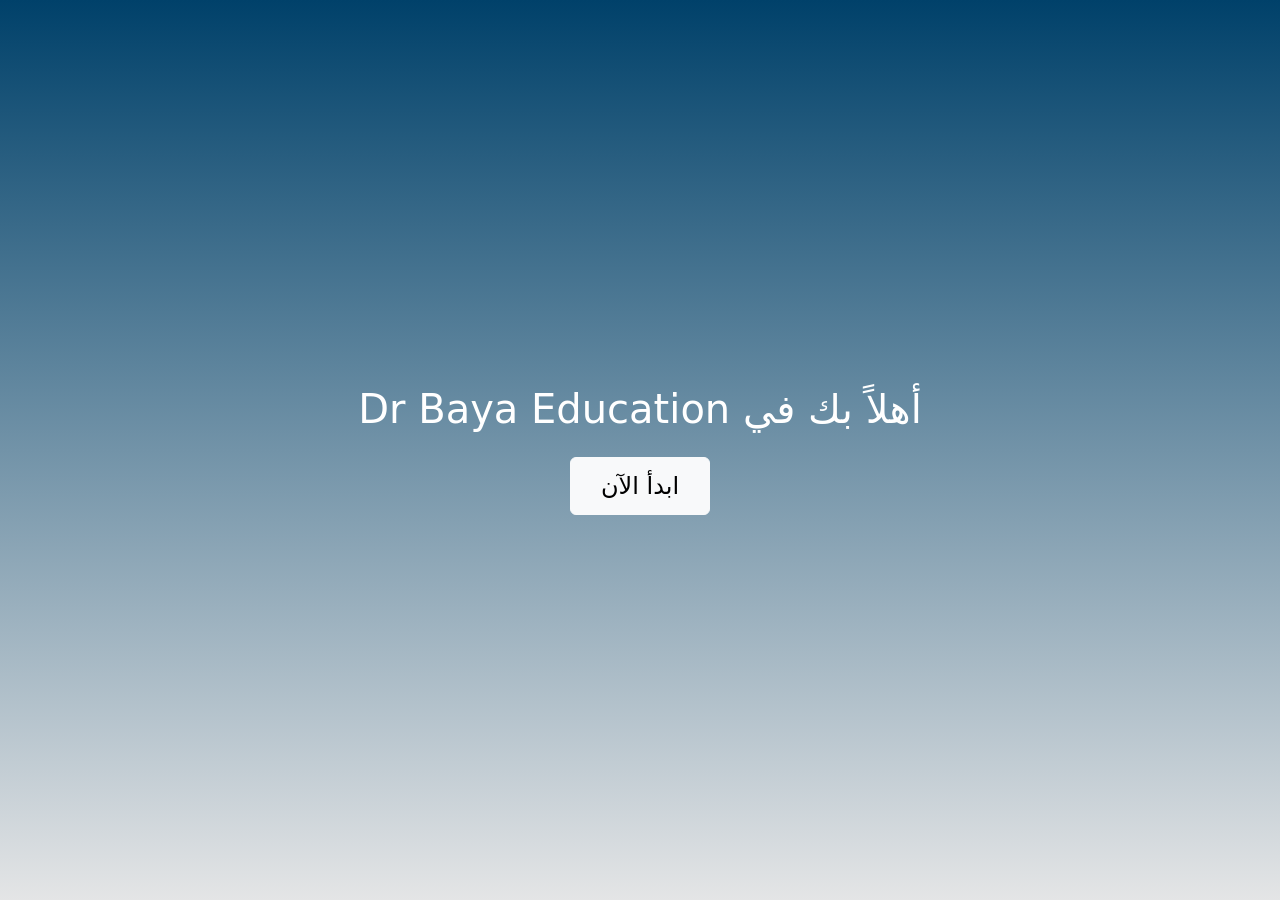
<file: cover.html>
<!DOCTYPE html>
<html lang="ar" dir="rtl">
<head>
  <meta charset="UTF-8">
  <title>مرحبًا - Dr Baya Education</title>
  <link href="https://cdn.jsdelivr.net/npm/bootstrap@5.3.0/dist/css/bootstrap.min.css" rel="stylesheet">
  <style>
    body {
      background: linear-gradient(#00416a, #e4e5e6);
      height: 100vh;
      color: white;
      display: flex;
      align-items: center;
      justify-content: center;
      flex-direction: column;
    }
    .btn {
      font-size: 1.5rem;
      padding: 10px 30px;
    }
  </style>
</head>
<body>

  <h1 class="mb-4">أهلاً بك في Dr Baya Education</h1>
  <a href="index.html" class="btn btn-light">ابدأ الآن</a>

</body>
</html>
</file>
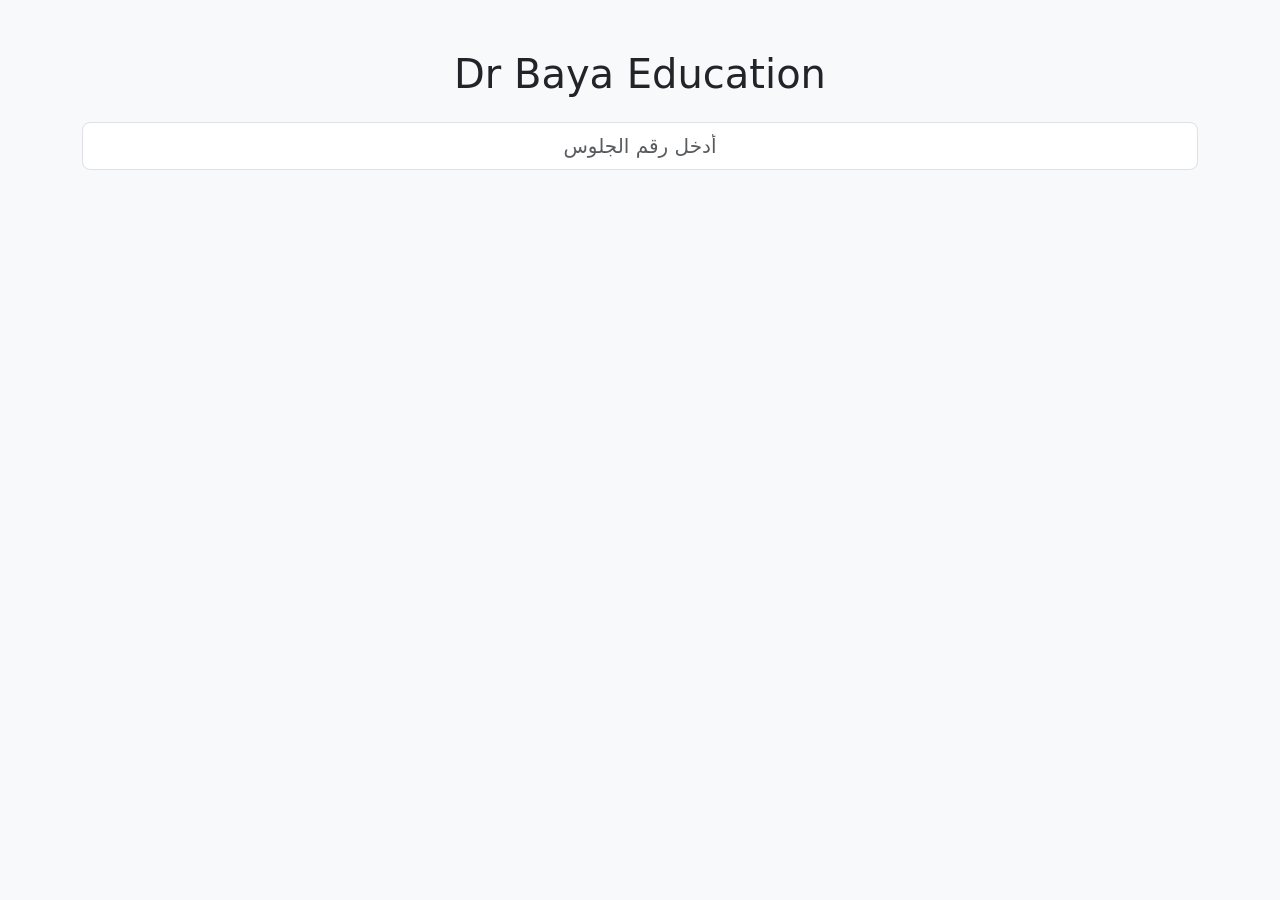
<file: v00.html>
<!DOCTYPE html>
<html lang="ar" dir="rtl">
<head>
  <meta charset="UTF-8">
  <title>Dr Baya Education</title>
  <link href="https://cdn.jsdelivr.net/npm/bootstrap@5.3.0/dist/css/bootstrap.min.css" rel="stylesheet">
  <style>
    body { background-color: #f8f9fa; padding: 50px; }
    .card { margin-top: 20px; }
  </style>
</head>
<body>

  <div class="container text-center">
    <h1 class="mb-4">Dr Baya Education</h1>

    <div class="mb-3">
      <input type="text" id="seatInput" class="form-control form-control-lg text-center" placeholder="أدخل رقم الجلوس">
    </div>

    <div id="result" class="card d-none">
      <div class="card-body">
        <h5 class="card-title" id="studentName"></h5>
        <p class="card-text"><strong>الدرجة:</strong> <span id="studentScore"></span></p>
        <p class="card-text"><strong>الترتيب:</strong> <span id="studentRank"></span></p>
        <p class="card-text"><strong>الشعبة:</strong> <span id="studentTrack"></span></p>
      </div>
    </div>

    <div id="notFound" class="alert alert-danger mt-3 d-none">رقم الجلوس غير موجود.</div>
  </div>

  <script>
    const studentsData = [{"seatNumber":1000833,"name":"عمر سعدالدين كامل عبدالعزيز شحاته","score":675.97,"rank":1,"track":"علمي علوم"},{"seatNumber":1000827,"name":"اسلام شعبان محمد السيد عبدالف ىي","score":675.14,"rank":2,"track":"علمي علوم"},{"seatNumber":1001227,"name":"ملل خالد عبدالمعبود ونس","score":673.12,"rank":3,"track":"علمي علوم"},{"seatNumber":1000003,"name":"بلال احمد لط ىف عبد الحفيظ عبدالن.ي","score":671.9,"rank":4,"track":"علمي علوم"},{"seatNumber":1000631,"name":"محمد ابراهيم أحمد عبدالله الطاره","score":671.05,"rank":5,"track":"علمي علوم"},{"seatNumber":1000486,"name":"عل ابراهيم عل ابوشامه محمد","score":671.03,"rank":6,"track":"علمي علوم"},{"seatNumber":1000201,"name":"شهر احمد حسن محمد","score":670.55,"rank":7,"track":"علمي علوم"},{"seatNumber":1000830,"name":"سام عمرو سام عبدالرازق","score":668.54,"rank":8,"track":"علمي علوم"},{"seatNumber":1000922,"name":"ملل إبراهيم عبدالجواد السيد غزال","score":668.51,"rank":9,"track":"علمي علوم"},{"seatNumber":1000339,"name":"م محمد مصط ىف السيد حسن","score":667.91,"rank":10,"track":"علمي علوم"},{"seatNumber":1000635,"name":"احمد عاطف عبدالطيف عبدالحميد بدوى","score":667.8,"rank":11,"track":"علمي علوم"},{"seatNumber":1000008,"name":"عمر خالد شحاته السيد","score":667.75,"rank":12,"track":"علمي علوم"},{"seatNumber":1000836,"name":"محمد فؤاد فوري توفيق عبيد","score":667.1,"rank":13,"track":"علمي علوم"},{"seatNumber":1000627,"name":"عبدالمتعم محمد عبدالمتعم م ريولد ابوتكيه","score":666.35,"rank":14,"track":"علمي علوم"},{"seatNumber":1001023,"name":"سام تامر سام محمد عبدالرازق","score":666.19,"rank":15,"track":"علمي علوم"},{"seatNumber":1000035,"name":"عمر ها ىن کمال بیوم ابوعلو","score":666.16,"rank":16,"track":"علمي علوم"},{"seatNumber":1000562,"name":"الاء محمد محمود مصط ىف عل","score":665.26,"rank":17,"track":"علمي علوم"},{"seatNumber":1000198,"name":"سما محمد محمد جابر","score":664.76,"rank":18,"track":"علمي علوم"},{"seatNumber":1000014,"name":"محمد طاهر احمد مسعود","score":664.06,"rank":19,"track":"علمي علوم"},{"seatNumber":1000909,"name":"ريم محمد نبيل عبدالوهاب سيد أحمد","score":664.05,"rank":20,"track":"علمي علوم"},{"seatNumber":1000340,"name":"نور  رشيف محمد عطیه عل","score":663.79,"rank":21,"track":"علمي علوم"},{"seatNumber":1000154,"name":"سلم حازم محمد عادل فتح القومه","score":663.35,"rank":22,"track":"علمي علوم"},{"seatNumber":1000392,"name":"احمد اسماعیل محمد سید","score":663.17,"rank":23,"track":"علمي علوم"},{"seatNumber":1001124,"name":"انعيم وليد عبدالمنعم اسماعيل محمد","score":663.14,"rank":24,"track":"علمي علوم"},{"seatNumber":1000281,"name":"محمد وائل محمد حامد الشيخ","score":662.91,"rank":25,"track":"علمي علوم"},{"seatNumber":1000005,"name":"حسام الدسو یق ص .يی ابراهیم عوض","score":662.77,"rank":26,"track":"علمي علوم"},{"seatNumber":1000664,"name":"الاخ طارق يسيو ىن عبدالففلز المصرى","score":662.77,"rank":27,"track":"علمي علوم"},{"seatNumber":1000038,"name":"مؤمن ا رشف فؤاد امام مهران","score":661.98,"rank":28,"track":"علمي علوم"},{"seatNumber":1001448,"name":"محمد مدحت ابراهيم الدسو یق محمد","score":661.88,"rank":29,"track":"علمي علوم"},{"seatNumber":1000012,"name":"محمد احمد عل سليمان ابراهيم","score":661.22,"rank":30,"track":"علمي علوم"},{"seatNumber":1000634,"name":"احمد ابراهيم احمد حييش احمد","score":661.16,"rank":31,"track":"علمي علوم"},{"seatNumber":1000698,"name":"منه الله احمد سعيد موس اسماعيل","score":660.98,"rank":32,"track":"علمي علوم"},{"seatNumber":1001438,"name":"أحمد محمود أحمد محمود","score":660.95,"rank":33,"track":"علمي علوم"},{"seatNumber":1000021,"name":"احمد زايد عبد الرحيم عبد العزيز احمد","score":660.26,"rank":34,"track":"علمي علوم"},{"seatNumber":1000824,"name":"احمد عبدالقادر م .يوك ابراهيم ما  ىض","score":660.19,"rank":35,"track":"علمي علوم"},{"seatNumber":1000153,"name":"ساندی عداد عبد محروم","score":660.14,"rank":36,"track":"علمي علوم"},{"seatNumber":1000690,"name":"اروى سام صبح مصط ىف الدعو رس","score":660.06,"rank":37,"track":"علمي علوم"},{"seatNumber":1000480,"name":"زياد رمضان صالح عبدالعزيز ج .ييل","score":660.02,"rank":38,"track":"علمي علوم"},{"seatNumber":1000148,"name":"روميساء ابهاب بيوم عل دسو یق","score":660.01,"rank":39,"track":"علمي علوم"},{"seatNumber":1000263,"name":"عمر محمد سعدالدين احمد محمد النع ريي","score":659.66,"rank":40,"track":"علمي علوم"},{"seatNumber":1000025,"name":"بدر عبد المنعم محمد عبد المنعم ابوشونه","score":659.2,"rank":41,"track":"علمي علوم"},{"seatNumber":1000729,"name":"عبدالرحمن حس ر  ىي عبدالرحمن حس ر  ىي السيد","score":659.04,"rank":42,"track":"علمي علوم"},{"seatNumber":1000186,"name":"ت یف محمد ماهر حس ر  ىي","score":658.97,"rank":43,"track":"علمي علوم"},{"seatNumber":1000143,"name":"حن ر  ىي حسن ابراهیم احمد","score":658.92,"rank":44,"track":"علمي علوم"},{"seatNumber":1000912,"name":"سلم ا رشف فتح عبدالصمد النجار","score":658.86,"rank":45,"track":"علمي علوم"},{"seatNumber":1000986,"name":"جودي مصط ىف سعد حسن الصياد","score":658.68,"rank":46,"track":"علمي علوم"},{"seatNumber":1000960,"name":"الحسن عل حسن عبدالحميد الحفناوي","score":658.58,"rank":47,"track":"علمي علوم"},{"seatNumber":1000016,"name":"محمد ياش ماهر صادق عبد العزيز","score":658.57,"rank":48,"track":"علمي علوم"},{"seatNumber":1000670,"name":"حبيبه  رشيف عبدالله عبدالله حسين ر  ىي","score":658.4,"rank":49,"track":"علمي علوم"},{"seatNumber":1000482,"name":"مصط ىف بدوى زغلول أحمد نوب رسى","score":658.27,"rank":50,"track":"علمي علوم"},{"seatNumber":1000013,"name":"محمد ايمن محمد احمد","score":658.24,"rank":51,"track":"علمي علوم"},{"seatNumber":1000032,"name":"عبدالله احمد عطيه حس ر  ىي ابراهیم","score":658.24,"rank":52,"track":"علمي علوم"},{"seatNumber":1000276,"name":"علام الدين محمد سام محمد البغدادي","score":658.22,"rank":53,"track":"علمي علوم"},{"seatNumber":1001654,"name":"محمد مبارك معداوي احمد","score":658.12,"rank":54,"track":"علمي علوم"},{"seatNumber":1001025,"name":"عمر عبدالروف السيد المكاوي","score":658.11,"rank":55,"track":"علمي علوم"},{"seatNumber":1001286,"name":"مروان احمد حسن عبدالمتهم","score":657.85,"rank":56,"track":"علمي علوم"},{"seatNumber":1000205,"name":"ليل إيمن فاروق عبدالله","score":657.73,"rank":57,"track":"علمي علوم"},{"seatNumber":1000040,"name":"مالك محمود عبد الحميد محمود","score":657.4,"rank":58,"track":"علمي علوم"},{"seatNumber":1000643,"name":"كريم ها ىن محمد مصط ىف احمد عبدالجواد","score":657.35,"rank":59,"track":"علمي علوم"},{"seatNumber":1000957,"name":"يوسف محمد فتح عبدالعزيز قاسم","score":657.33,"rank":60,"track":"علمي علوم"},{"seatNumber":1001269,"name":"مصط ىف محمود حس ر  ىي محمد","score":657.3,"rank":61,"track":"علمي علوم"},{"seatNumber":1001525,"name":"عبدالمسيح صمونيل عدل م یي عبدالملاك","score":657.06,"rank":62,"track":"علمي علوم"},{"seatNumber":1000274,"name":"زياد حامد مصط ىف حامد","score":657.01,"rank":63,"track":"علمي علوم"},{"seatNumber":1000483,"name":"يح أحمد عبدالمنعم أحمد عل","score":657.01,"rank":64,"track":"علمي علوم"},{"seatNumber":1000257,"name":"خالد صالح محمد محمد","score":656.41,"rank":65,"track":"علمي علوم"},{"seatNumber":1001318,"name":"ايه عادل فاروق محمد","score":656.14,"rank":66,"track":"علمي علوم"},{"seatNumber":1000164,"name":"مریم ا رشف جمال اسماعیل طلب","score":656.13,"rank":67,"track":"علمي علوم"},{"seatNumber":1001152,"name":"فارس احمد حماده حسان احمد","score":655.85,"rank":68,"track":"علمي علوم"},{"seatNumber":1000178,"name":"يس رية محمد محجوب محمد عيسى","score":655.29,"rank":69,"track":"علمي علوم"},{"seatNumber":1000956,"name":"مروان محمود طو ىخ عبدالمجيد محمد سعد","score":655.18,"rank":70,"track":"علمي علوم"},{"seatNumber":1000898,"name":"حبيبه محمد شياء سعيد عل ايافله","score":655.16,"rank":71,"track":"علمي علوم"},{"seatNumber":1000199,"name":"سمر محمد عمار الضوي محمد","score":655.1,"rank":72,"track":"علمي علوم"},{"seatNumber":1000499,"name":"خالد محمد احمد محمد سليمان","score":655.06,"rank":73,"track":"علمي علوم"},{"seatNumber":1001281,"name":"محمد انور محمد عل","score":654.96,"rank":74,"track":"علمي علوم"},{"seatNumber":1001425,"name":"مازن اسامه عبدالله عبدالرحيم","score":654.87,"rank":75,"track":"علمي علوم"},{"seatNumber":1000413,"name":"محمد علام عبدالحميد محمد","score":654.51,"rank":76,"track":"علمي علوم"},{"seatNumber":1000897,"name":"حبيبه ا رشف سعيد محمد علوي","score":654.5,"rank":77,"track":"علمي علوم"},{"seatNumber":1000640,"name":"شعبان محمد عبدالفقار يسيو ىن","score":654.44,"rank":78,"track":"علمي علوم"},{"seatNumber":1000023,"name":"احمد محسن سید محمد عوام","score":654.33,"rank":79,"track":"علمي علوم"},{"seatNumber":1000334,"name":"سلم ايمن محمد أنور حسان محمد","score":654.26,"rank":80,"track":"علمي علوم"},{"seatNumber":1001221,"name":"سلم سم ري حمدي محمود حمدي بركات","score":654.23,"rank":81,"track":"علمي علوم"},{"seatNumber":1000487,"name":"عمرو أحمد عبدالفتاح أحمد الحارو ىن","score":654.19,"rank":82,"track":"علمي علوم"},{"seatNumber":1001209,"name":"كارين صفوت غال قلدس","score":654.12,"rank":83,"track":"علمي علوم"},{"seatNumber":1000714,"name":"احمد يوسف محمد عبدالرا  ىض عثمان","score":653.99,"rank":84,"track":"علمي علوم"},{"seatNumber":1000010,"name":"مازن عبد الناصر ابو السعود محمود مهدی","score":653.85,"rank":85,"track":"علمي علوم"},{"seatNumber":1000001,"name":"ابراهیم نجم الدين ابراهيم عبد العزيز حبيب","score":653.77,"rank":86,"track":"علمي علوم"},{"seatNumber":1000283,"name":"مصط ىف احمد شعبان احمد","score":653.73,"rank":87,"track":"علمي علوم"},{"seatNumber":1000834,"name":"عمر وليد محمد عبدالرحيم محمد عجيله","score":653.63,"rank":88,"track":"علمي علوم"},{"seatNumber":1000458,"name":"رقيه مظهر سيد مرزوق","score":653.52,"rank":89,"track":"علمي علوم"},{"seatNumber":1000273,"name":"أحمد عصام عبدالن.ي السيد محمد","score":653.46,"rank":90,"track":"علمي علوم"},{"seatNumber":1000266,"name":"مصط ىف حسن حس ر  ىي حسن سالم","score":653.4,"rank":91,"track":"علمي علوم"},{"seatNumber":1000684,"name":"ف ريوز محمود سعيد محمود سليمة","score":653.3,"rank":92,"track":"علمي علوم"},{"seatNumber":1000279,"name":"ماركو عاطف ابراهيم عثم الله عطيه","score":653.23,"rank":93,"track":"علمي علوم"},{"seatNumber":1000403,"name":"محمد طه احمد حامد","score":653.18,"rank":94,"track":"علمي علوم"},{"seatNumber":1000366,"name":"هنا محمد حسن عبدالرازق","score":652.95,"rank":95,"track":"علمي علوم"},{"seatNumber":1001144,"name":"محمد عبدالعاط عل عبدالعاط","score":652.75,"rank":96,"track":"علمي علوم"},{"seatNumber":1001587,"name":"مبلندا غطاس فخري غطاس","score":652.75,"rank":97,"track":"علمي علوم"},{"seatNumber":1000521,"name":"ك رياس نا .خ شكري فانوس عوض","score":652.55,"rank":98,"track":"علمي علوم"},{"seatNumber":1000904,"name":"داليا الصاوي ابراهيم حسن خطاب","score":652.04,"rank":99,"track":"علمي علوم"},{"seatNumber":1000517,"name":"عمار محمد احمد الفاتح رضوان","score":651.98,"rank":100,"track":"علمي علوم"},{"seatNumber":1001274,"name":"اندرو وجدي ه ىيي عجبان","score":651.86,"rank":101,"track":"علمي علوم"},{"seatNumber":1001527,"name":"مينا عاطف بخيت خله","score":651.84,"rank":102,"track":"علمي علوم"},{"seatNumber":1000823,"name":"احمد ا رشف السيد الشوري .  يح","score":651.83,"rank":103,"track":"علمي علوم"},{"seatNumber":1000215,"name":"من احمد محمد ال رسرقاوي","score":651.78,"rank":104,"track":"علمي علوم"},{"seatNumber":1000772,"name":"رحمة محمد احمد محمود محمد","score":651.6,"rank":105,"track":"علمي علوم"},{"seatNumber":1000282,"name":"محمد وليد محمد عبدالعزيز محمد","score":651.28,"rank":106,"track":"علمي علوم"},{"seatNumber":1000899,"name":"حبيبه مسعد محمد فت   يح عبدالحميد حجاج","score":651.1,"rank":107,"track":"علمي علوم"},{"seatNumber":1001148,"name":"مينا بشوي عزيز رزق داود السيهاوي","score":651.08,"rank":108,"track":"علمي علوم"},{"seatNumber":1000161,"name":"ف ريینا وجیه بهجت توفیق","score":650.98,"rank":109,"track":"علمي علوم"},{"seatNumber":1000157,"name":"شهد محمد احمد شبیه الحمد محمد صبح","score":650.92,"rank":110,"track":"علمي علوم"},{"seatNumber":1001500,"name":"هسه احمد جادو نبیه","score":650.9,"rank":111,"track":"علمي علوم"},{"seatNumber":1000782,"name":"ضح محمد الغزب  رشيف الغزب","score":650.8,"rank":112,"track":"علمي علوم"},{"seatNumber":1000179,"name":"اشاء محمد انور مغاوری","score":650.58,"rank":113,"track":"علمي علوم"},{"seatNumber":1000041,"name":"محمد عمر محمد احمد السايح","score":650.19,"rank":114,"track":"علمي علوم"},{"seatNumber":1000020,"name":"احمد حس ىي حس ر  ىي عبد العليم","score":650.16,"rank":115,"track":"علمي علوم"},{"seatNumber":1000785,"name":"مارى سم ري ادوار سدرالد جرس","score":650,"rank":116,"track":"علمي علوم"},{"seatNumber":1000683,"name":"فرحه رضا راشد شحاته الميت","score":649.91,"rank":117,"track":"علمي علوم"},{"seatNumber":1001480,"name":"سلم حسام عبدالحميد جاد","score":649.77,"rank":118,"track":"علمي علوم"},{"seatNumber":1000203,"name":"فاطمه عمرو صلاح يوسف عقبش","score":649.55,"rank":119,"track":"علمي علوم"},{"seatNumber":1000000,"name":"ابراهيم محمد خليل عل محمد الطيب","score":649.29,"rank":120,"track":"علمي علوم"},{"seatNumber":1000028,"name":"زياد عبد الرحمن سلامه ابو المكارم","score":649.25,"rank":121,"track":"علمي علوم"},{"seatNumber":1000910,"name":"ريماس عبدالحكيم شاه ر  ىي العنا ىن","score":649.24,"rank":122,"track":"علمي علوم"},{"seatNumber":1001432,"name":"محمد مصط ىف محمد احمد","score":648.93,"rank":123,"track":"علمي علوم"},{"seatNumber":1000569,"name":"سام عصمت سعيد عابدين مووس","score":648.92,"rank":124,"track":"علمي علوم"},{"seatNumber":1001381,"name":"كريم كمال حسان احمد","score":648.91,"rank":125,"track":"علمي علوم"},{"seatNumber":1000509,"name":"بادل شحاته ابراهيم جنيدي عطيه","score":648.88,"rank":126,"track":"علمي علوم"},{"seatNumber":1000963,"name":"محمد اسامه محمد ابراهيم محمد","score":648.86,"rank":127,"track":"علمي علوم"},{"seatNumber":1000042,"name":"محمود احمد محمد الخصوض","score":648.81,"rank":128,"track":"علمي علوم"},{"seatNumber":1000269,"name":"مهاب محمد صب   يح مطاوع عوض","score":648.75,"rank":129,"track":"علمي علوم"},{"seatNumber":1001131,"name":"عمر عبدالخالق امام عبداللطيف السيد","score":648.74,"rank":130,"track":"علمي علوم"},{"seatNumber":1000918,"name":"مريم الدسو یق عبدالعثون محمد الوكيل","score":648.73,"rank":131,"track":"علمي علوم"},{"seatNumber":1000682,"name":"شهد عبدالفتاح محمد ال رسريف","score":648.64,"rank":132,"track":"علمي علوم"},{"seatNumber":1000177,"name":"نوران وائل عبدالمنصف نصر محمود","score":648.61,"rank":133,"track":"علمي علوم"},{"seatNumber":1000278,"name":"عمار وائل عبد حس ر  ىي سيد","score":648.47,"rank":134,"track":"علمي علوم"},{"seatNumber":1000666,"name":"ايه فتح حمدى حامد الحلوا ىن","score":648.46,"rank":135,"track":"علمي علوم"},{"seatNumber":1001573,"name":"فرحه احمد ابراهيم احمد ابونا .خ","score":648.27,"rank":136,"track":"علمي علوم"},{"seatNumber":1001121,"name":"احمد محمد احمد عبدالله مدره","score":648.18,"rank":137,"track":"علمي علوم"},{"seatNumber":1000449,"name":"منه الله اسامه محمد احمد","score":648.11,"rank":138,"track":"علمي علوم"},{"seatNumber":1001195,"name":"جمياه ابراهيم توفيق ابراهيم عسل","score":648.1,"rank":139,"track":"علمي علوم"},{"seatNumber":1000504,"name":"يوسف احمد فتوح عبدالحميد عبدالتعيم","score":648.05,"rank":140,"track":"علمي علوم"},{"seatNumber":1000011,"name":"مازن محمد عبد الرحمن زاهر عبد الرحمن","score":648.04,"rank":141,"track":"علمي علوم"},{"seatNumber":1000519,"name":"عمر  رشيف عيسى ابواللمجد عيسى","score":647.91,"rank":142,"track":"علمي علوم"},{"seatNumber":1000496,"name":"أحمد عل اسماعيل عل محمد ابوشوشه","score":647.84,"rank":143,"track":"علمي علوم"},{"seatNumber":1000961,"name":"عبدالرحمن فوزي السيد عطيه","score":647.84,"rank":144,"track":"علمي علوم"},{"seatNumber":1000628,"name":"عل صابر عبدالله السيد عل","score":647.81,"rank":145,"track":"علمي علوم"},{"seatNumber":1001340,"name":"رضوى منصور محمد ام ر  ىي","score":647.73,"rank":146,"track":"علمي علوم"},{"seatNumber":1000436,"name":"يتول عبدالعاط حس ر  ىي عبدالرازق","score":647.47,"rank":147,"track":"علمي علوم"},{"seatNumber":1001197,"name":"ج ىي عل رمضان محمد ابراهيم","score":647.38,"rank":148,"track":"علمي علوم"},{"seatNumber":1000680,"name":"شهر تامر عبدالسميع محمد","score":647.31,"rank":149,"track":"علمي علوم"},{"seatNumber":1000510,"name":"حازم احمد فوزى ح یي رضوان","score":647.19,"rank":150,"track":"علمي علوم"},{"seatNumber":1000007,"name":"ديفيد ها ىن عبد السيد صديق اسحق","score":646.91,"rank":151,"track":"علمي علوم"},{"seatNumber":1001008,"name":"م ىي منصور عل منصور","score":646.9,"rank":152,"track":"علمي علوم"},{"seatNumber":1000333,"name":"روان احمد حسن محمد","score":646.89,"rank":153,"track":"علمي علوم"},{"seatNumber":1000411,"name":"عمر نبيل منصور محمد سالم دياب","score":646.79,"rank":154,"track":"علمي علوم"},{"seatNumber":1000794,"name":"ندي ايمن السيد عبدالواحد حسن","score":646.76,"rank":155,"track":"علمي علوم"},{"seatNumber":1000926,"name":"نورهان محمد انور احمد القا  ىض","score":646.54,"rank":156,"track":"علمي علوم"},{"seatNumber":1001452,"name":"يوسف تامر عبدالحارث نصرالدين","score":646.48,"rank":157,"track":"علمي علوم"},{"seatNumber":1000720,"name":"عل محمد المتول عوض زارع","score":646.45,"rank":158,"track":"علمي علوم"},{"seatNumber":1000043,"name":"معاذ احمد محمود محمد حموده","score":646.38,"rank":159,"track":"علمي علوم"},{"seatNumber":1001324,"name":"سما ياش عبدالفتاح عبدالحميد حميد","score":646.3,"rank":160,"track":"علمي علوم"},{"seatNumber":1000346,"name":"بسطه مجدي مختار عبدالحميد عبدالحليم","score":646.1,"rank":161,"track":"علمي علوم"},{"seatNumber":1001601,"name":"ملل محفوظ محمد ابراهيم","score":645.87,"rank":162,"track":"علمي علوم"},{"seatNumber":1001086,"name":"فاطمه محمد عبدالمنعم سلام زینه","score":645.8,"rank":163,"track":"علمي علوم"},{"seatNumber":1001501,"name":"جنات حر .ن حسن محمد","score":645.75,"rank":164,"track":"علمي علوم"},{"seatNumber":1001578,"name":"مرتبا جلال محمد محمد ال رسريف","score":645.75,"rank":165,"track":"علمي علوم"},{"seatNumber":1000262,"name":"عمر عصام حس ر  ىي عبدالعاط","score":645.68,"rank":166,"track":"علمي علوم"},{"seatNumber":1001145,"name":"مصط ىف محمد السيد عل سيد أحمد","score":645.66,"rank":167,"track":"علمي علوم"},{"seatNumber":1001341,"name":"روان ربيع شعبان ابراهيم الغول","score":645.53,"rank":168,"track":"علمي علوم"},{"seatNumber":1001122,"name":"احمد مصط ىف حسن متول","score":645.51,"rank":169,"track":"علمي علوم"},{"seatNumber":1000261,"name":"عز الدين علام عل محمد صقر","score":645.48,"rank":170,"track":"علمي علوم"},{"seatNumber":1000581,"name":"هنا احمد عثمان محمد سالم","score":645.33,"rank":171,"track":"علمي علوم"},{"seatNumber":1000397,"name":"سیف الدین احمد نیبل عبدالفتاح السید","score":645.28,"rank":172,"track":"علمي علوم"},{"seatNumber":1000212,"name":"ملل احمد محمود احمد عل","score":645.18,"rank":173,"track":"علمي علوم"},{"seatNumber":1000146,"name":"روان ياش سعد محمد ابوالنور خليل","score":645.12,"rank":174,"track":"علمي علوم"},{"seatNumber":1001021,"name":"احمد هشام احمد ال رسريع يوسف","score":645.04,"rank":175,"track":"علمي علوم"},{"seatNumber":1000895,"name":"جنه عبدالداي م الحسي ىي عبدالداي م عطيه","score":644.98,"rank":176,"track":"علمي علوم"},{"seatNumber":1000503,"name":"مهاب احمد سليمان احمد سليمان","score":644.92,"rank":177,"track":"علمي علوم"},{"seatNumber":1001260,"name":"خالد محمد ع رسرى عاطف","score":644.87,"rank":178,"track":"علمي علوم"},{"seatNumber":1000460,"name":"سارة محمد م ريول محمد","score":644.73,"rank":179,"track":"علمي علوم"},{"seatNumber":1000508,"name":"يدر تامر نعمان ابراهيم اسماعيل","score":644.72,"rank":180,"track":"علمي علوم"},{"seatNumber":1001595,"name":"رفيده ا رشف أحمد عبدالقادر","score":644.67,"rank":181,"track":"علمي علوم"},{"seatNumber":1000049,"name":"يوسف محمد عبد السلام عبد العال محمود","score":644.6,"rank":182,"track":"علمي علوم"},{"seatNumber":1000846,"name":"يحري لؤي امام محمد ياس ر  ىي","score":644.6,"rank":183,"track":"علمي علوم"},{"seatNumber":1000665,"name":"ايه رزق ابراهيم احمد محروس","score":644.36,"rank":184,"track":"علمي علوم"},{"seatNumber":1000150,"name":"ریم ممدوح جمال عبدالموجود رضوان","score":644.19,"rank":185,"track":"علمي علوم"},{"seatNumber":1000839,"name":"ياس ر  ىي باسم فاروق محمد الطويل","score":644.17,"rank":186,"track":"علمي علوم"},{"seatNumber":1000620,"name":"ابرام ميكل ممتاز شو یق ياق ر  ىي","score":644.04,"rank":187,"track":"علمي علوم"},{"seatNumber":1000925,"name":"منه الله محمد صديق عل عطا","score":644,"rank":188,"track":"علمي علوم"},{"seatNumber":1000137,"name":"الهام خالد عبد العزيز محمد الخطيب","score":643.97,"rank":189,"track":"علمي علوم"},{"seatNumber":1001132,"name":"عمر محمد محمود جابر","score":643.85,"rank":190,"track":"علمي علوم"},{"seatNumber":1001279,"name":"كريم اسامه عوض احمد محمد","score":643.79,"rank":191,"track":"علمي علوم"},{"seatNumber":1001198,"name":"جومانا وائل جرحس زكري صعوئيل","score":643.71,"rank":192,"track":"علمي علوم"},{"seatNumber":1000253,"name":"البدري محمد ابراهيم البدري","score":643.56,"rank":193,"track":"علمي علوم"},{"seatNumber":1000030,"name":"سيف عل حن ىف عل سالم","score":643.55,"rank":194,"track":"علمي علوم"},{"seatNumber":1001278,"name":"عبدالله وليد عثمان عبدالرحمن","score":643.53,"rank":195,"track":"علمي علوم"},{"seatNumber":1001433,"name":"محمد وابد محمد عبدالرا  ىض","score":643.44,"rank":196,"track":"علمي علوم"},{"seatNumber":1001155,"name":"مهند سعيد بكر يوسف الديب","score":643.41,"rank":197,"track":"علمي علوم"},{"seatNumber":1000930,"name":"سل.ي كريم سعيد محمد ياس ر  ىي","score":643.27,"rank":198,"track":"علمي علوم"},{"seatNumber":1000789,"name":"منار عماد عبدالسميع عرفه البحراوي","score":643.06,"rank":199,"track":"علمي علوم"},{"seatNumber":1000286,"name":"يوسف من ري رمزي ام ر  ىي","score":643,"rank":200,"track":"علمي علوم"},{"seatNumber":1000668,"name":"تسييم سم ري مصط ىف محمود خ  ىصر","score":642.75,"rank":201,"track":"علمي علوم"},{"seatNumber":1000433,"name":"اشاء محمد طلعت احمد","score":642.67,"rank":202,"track":"علمي علوم"},{"seatNumber":1001521,"name":"أحمد خليل عبدالستار خليل","score":642.63,"rank":203,"track":"علمي علوم"},{"seatNumber":1000828,"name":"اياد صالح حامد احمد الشافع","score":642.5,"rank":204,"track":"علمي علوم"},{"seatNumber":1000447,"name":"فرجه سلامه فتح حسن","score":642.44,"rank":205,"track":"علمي علوم"},{"seatNumber":1001423,"name":"عمر عقيض سلامه عقيض","score":642.39,"rank":206,"track":"علمي علوم"},{"seatNumber":1001151,"name":"خالد محمد محمد ابراهيم بركات","score":642.38,"rank":207,"track":"علمي علوم"},{"seatNumber":1000456,"name":"إنه رمضان فتح الياب احمد","score":642.36,"rank":208,"track":"علمي علوم"},{"seatNumber":1000955,"name":"محمد ام ري محمد احمد عوض","score":642.36,"rank":209,"track":"علمي علوم"},{"seatNumber":1000275,"name":"زياد ياش السيد عبدالوهاب","score":642.33,"rank":210,"track":"علمي علوم"},{"seatNumber":1000835,"name":"محمد احمد محمد محمود سيد احمد جلاله","score":642.3,"rank":211,"track":"علمي علوم"},{"seatNumber":1000171,"name":"ندى طارق محمد مغر .ن السيد","score":642.27,"rank":212,"track":"علمي علوم"},{"seatNumber":1001579,"name":"مرتبم ايمن عل محمد","score":642.15,"rank":213,"track":"علمي علوم"},{"seatNumber":1000216,"name":"نهايا محمد السيد محمد م رسرف","score":642.06,"rank":214,"track":"علمي علوم"},{"seatNumber":1000264,"name":"محمود ادهم حبيب عبدالعزيز","score":642.04,"rank":215,"track":"علمي علوم"},{"seatNumber":1001147,"name":"مصط ىف مسعد حس ىي زکی يونس","score":641.98,"rank":216,"track":"علمي علوم"},{"seatNumber":1001523,"name":"زياد أحمد عبدالرسول غالب عبدالبا یق","score":641.96,"rank":217,"track":"علمي علوم"},{"seatNumber":1001130,"name":"عبدالله نصر محمود متول الزلطه","score":641.88,"rank":218,"track":"علمي علوم"},{"seatNumber":1001153,"name":"فاروق حسن فاروق محمد فتح","score":641.63,"rank":219,"track":"علمي علوم"},{"seatNumber":1001212,"name":"مريم ها ىن عطيه عبدالسلام الضامر","score":641.51,"rank":220,"track":"علمي علوم"},{"seatNumber":1001087,"name":"فرحه ایمن نیبل عبدالحمید","score":641.49,"rank":221,"track":"علمي علوم"},{"seatNumber":1001387,"name":"عبدالله نا .خ سم ري عبدالرحمن النجدي","score":641.47,"rank":222,"track":"علمي علوم"},{"seatNumber":1000166,"name":"مريم ها ىن شاكر رشدي","score":641.36,"rank":223,"track":"علمي علوم"},{"seatNumber":1001133,"name":"عمر ورشيق سعيد محمد شحاته السنهوري","score":641.32,"rank":224,"track":"علمي علوم"},{"seatNumber":1000134,"name":"اروى محمود محمد عبدالرحيم","score":641.31,"rank":225,"track":"علمي علوم"},{"seatNumber":1000687,"name":"هاجر سعيد رجب دياب جمال الدين","score":641.31,"rank":226,"track":"علمي علوم"},{"seatNumber":1001199,"name":"حن ر  ىي اسامه عبدالحميد ابراهيم عبدالحميد","score":641.26,"rank":227,"track":"علمي علوم"},{"seatNumber":1001442,"name":"عبدالرحمن محمد ابوالحمد حس ر  ىي","score":641.07,"rank":228,"track":"علمي علوم"},{"seatNumber":1001319,"name":"ايه محمود نبيه محمود سلام","score":640.96,"rank":229,"track":"علمي علوم"},{"seatNumber":1000272,"name":"أحمد طلبه عبدالكريم طلبه سلامه صابر","score":640.9,"rank":230,"track":"علمي علوم"},{"seatNumber":1001378,"name":"ابراهيم أحمد محمد عبدالعظيم","score":640.88,"rank":231,"track":"علمي علوم"},{"seatNumber":1000847,"name":"يوسف رام ابراهيم جرجس بقطر","score":640.71,"rank":232,"track":"علمي علوم"},{"seatNumber":1000498,"name":"جون مايكل عدل ناشد حنا","score":640.64,"rank":233,"track":"علمي علوم"},{"seatNumber":1000781,"name":"شيماء محمد محمد جوده اسماعيل","score":640.52,"rank":234,"track":"علمي علوم"},{"seatNumber":1000567,"name":"حبيبه عل احمد احمد عل","score":640.42,"rank":235,"track":"علمي علوم"},{"seatNumber":1000452,"name":"نوران حسام عبدالمؤمن عبدالعقصود","score":640.21,"rank":236,"track":"علمي علوم"},{"seatNumber":1001088,"name":"کربمان محمد رمضان محمد الع رسری","score":640.16,"rank":237,"track":"علمي علوم"},{"seatNumber":1000574,"name":"مريم سليمان مسعد مجاهد السيد","score":639.98,"rank":238,"track":"علمي علوم"},{"seatNumber":1000350,"name":"جبنا رزق بولس رزق الله ساويرس","score":639.66,"rank":239,"track":"علمي علوم"},{"seatNumber":1000791,"name":"ميار علام محمد عطيه ابراهيم","score":639.66,"rank":240,"track":"علمي علوم"},{"seatNumber":1001431,"name":"محمد عمان الدين محمد فؤاد محمد","score":639.62,"rank":241,"track":"علمي علوم"},{"seatNumber":1000362,"name":"مريم محمد جابر عل","score":639.58,"rank":242,"track":"علمي علوم"},{"seatNumber":1000771,"name":"دنيا عمال الدين رمضان عبدالمتعم","score":639.5,"rank":243,"track":"علمي علوم"},{"seatNumber":1001230,"name":"يم ىي محمد السيد محمد احمد","score":639.5,"rank":244,"track":"علمي علوم"},{"seatNumber":1000523,"name":"مهند وليد عطيه محمد يوسف الجرودي","score":639.4,"rank":245,"track":"علمي علوم"},{"seatNumber":1001270,"name":"يوسف سيد احمد حسن","score":639.16,"rank":246,"track":"علمي علوم"},{"seatNumber":1001436,"name":"يوسف ها ىن محمد حف ىي","score":639.16,"rank":247,"track":"علمي علوم"},{"seatNumber":1001216,"name":"ناهد عصام صلاح محمد الرفاع","score":639.05,"rank":248,"track":"علمي علوم"},{"seatNumber":1000139,"name":"ت یف محمد السيد رضوان محمد","score":639.04,"rank":249,"track":"علمي علوم"},{"seatNumber":1000167,"name":"ملل السعيد رضا السعيد الخب ريي","score":638.97,"rank":250,"track":"علمي علوم"},{"seatNumber":1000920,"name":"مريم ايمن محمود محمد مياح","score":638.91,"rank":251,"track":"علمي علوم"},{"seatNumber":1000208,"name":"مايرا خالد رشاد عبدالن.ي","score":638.85,"rank":252,"track":"علمي علوم"},{"seatNumber":1000689,"name":"پاسم ر  ىي وليد شحاته عبدالقادر شاه ر  ىي","score":638.78,"rank":253,"track":"علمي علوم"},{"seatNumber":1000022,"name":"احمد عبد العال محمد عبد العال حسن","score":638.73,"rank":254,"track":"علمي علوم"},{"seatNumber":1000184,"name":"ايمان أحمد مصلح السيد السيد طيل","score":638.59,"rank":255,"track":"علمي علوم"},{"seatNumber":1000209,"name":"مريم محمد عاطف عبدالغ ىي","score":638.55,"rank":256,"track":"علمي علوم"},{"seatNumber":1001194,"name":"جاسم ر  ىي فخرالدين مصط ىف احمد","score":638.41,"rank":257,"track":"علمي علوم"},{"seatNumber":1000672,"name":"حن ر  ىي عمدا عمليه حسن مبارك","score":638.34,"rank":258,"track":"علمي علوم"},{"seatNumber":1000721,"name":"عمار السعيد السيد ج .ي","score":638.33,"rank":259,"track":"علمي علوم"},{"seatNumber":1001146,"name":"مصط ىف محمد محمد علام ريان","score":638.15,"rank":260,"track":"علمي علوم"},{"seatNumber":1000465,"name":"منه الله صالح هاشم عبدالحميد","score":638.13,"rank":261,"track":"علمي علوم"},{"seatNumber":1000505,"name":"يوسف تامر ص .يى غطاس عبدالسيد","score":637.72,"rank":262,"track":"علمي علوم"},{"seatNumber":1000140,"name":"ج ىي حماده احمد نورالدین","score":637.71,"rank":263,"track":"علمي علوم"},{"seatNumber":1000506,"name":"ابراهيم عل حس ر  ىي محمد عل","score":637.66,"rank":264,"track":"علمي علوم"},{"seatNumber":1000432,"name":"اشاء حسام سعد معيد","score":637.65,"rank":265,"track":"علمي علوم"},{"seatNumber":1000395,"name":"حسن محمد حسن احمد","score":637.61,"rank":266,"track":"علمي علوم"},{"seatNumber":1000507,"name":"اياد ابهاب السيد حسن كريم","score":637.39,"rank":267,"track":"علمي علوم"},{"seatNumber":1001280,"name":"محمد ابراهيم احمد اسماعيل خطاب","score":637.37,"rank":268,"track":"علمي علوم"},{"seatNumber":1000398,"name":"سبف محمد ع رسرى شعبان خليفه","score":637.35,"rank":269,"track":"علمي علوم"},{"seatNumber":1000637,"name":"حازم عاطف عبدالحكيم عبدالعيم","score":637.29,"rank":270,"track":"علمي علوم"},{"seatNumber":1001223,"name":"مريم احمد محمد ص .يى محمد أم ر  ىي زين الدين","score":637.25,"rank":271,"track":"علمي علوم"},{"seatNumber":1001506,"name":"مريم من ري عطيه شحاته بخيت","score":636.84,"rank":272,"track":"علمي علوم"},{"seatNumber":1000029,"name":"زياد عل مناع عل السيد","score":636.82,"rank":273,"track":"علمي علوم"},{"seatNumber":1000364,"name":"نيبله السيد منصور محمد منصور","score":636.79,"rank":274,"track":"علمي علوم"},{"seatNumber":1001002,"name":"هيه الله احمد محمود عبدالرا یق","score":636.76,"rank":275,"track":"علمي علوم"},{"seatNumber":1000396,"name":"ستی ىف ماهر من ري شنوده","score":636.69,"rank":276,"track":"علمي علوم"},{"seatNumber":1000964,"name":"محمد ها ىن احمد محمد بندق","score":636.62,"rank":277,"track":"علمي علوم"},{"seatNumber":1001275,"name":"باقل عاطف عز ابراهيم","score":636.52,"rank":278,"track":"علمي علوم"},{"seatNumber":1000401,"name":"محمد حس ر  ىي سيد عثمان","score":636.38,"rank":279,"track":"علمي علوم"},{"seatNumber":1000584,"name":"حلا احمد محمد السنوس","score":636.38,"rank":280,"track":"علمي علوم"},{"seatNumber":1000172,"name":"ندى عمان علام محمد جابر علام","score":636.3,"rank":281,"track":"علمي علوم"},{"seatNumber":1001427,"name":"محمد حسن احمد محمد هميم","score":636.27,"rank":282,"track":"علمي علوم"},{"seatNumber":1001220,"name":"أمثية صبح عبد الواحد محمد محمود","score":636.26,"rank":283,"track":"علمي علوم"},{"seatNumber":1000151,"name":"ریناد احمد محمود عبدالوهاب یوسف","score":636.21,"rank":284,"track":"علمي علوم"},{"seatNumber":1000047,"name":"یوسف سام عبد الحميد عبد الستار عبد المجيد","score":636.16,"rank":285,"track":"علمي علوم"},{"seatNumber":1001228,"name":"ندى خالد كمال محمد عبد الفتاح","score":636.07,"rank":286,"track":"علمي علوم"},{"seatNumber":1000622,"name":"بالب نا .خ رزق غزب","score":635.93,"rank":287,"track":"علمي علوم"},{"seatNumber":1000189,"name":"خديجه سامح محمد البحواري","score":635.84,"rank":288,"track":"علمي علوم"},{"seatNumber":1000829,"name":"زياد محمد السيد محمد الجناي یي","score":635.71,"rank":289,"track":"علمي علوم"},{"seatNumber":1000673,"name":"حياه وائل ماهر السيد عبدالواحد","score":635.65,"rank":290,"track":"علمي علوم"},{"seatNumber":1001476,"name":"حبيبه عصام ابراهيم احمد","score":635.62,"rank":291,"track":"علمي علوم"},{"seatNumber":1000332,"name":"رقيه احمد بدوي عبدالمحسن","score":635.54,"rank":292,"track":"علمي علوم"},{"seatNumber":1000360,"name":"مر یق والل شو یق ثابت","score":635.51,"rank":293,"track":"علمي علوم"},{"seatNumber":1001119,"name":"احمد زبيع محمد محمد سعد","score":635.47,"rank":294,"track":"علمي علوم"},{"seatNumber":1000256,"name":"يدر محمد عن ی ىي محمد اسماعيل","score":635.43,"rank":295,"track":"علمي علوم"},{"seatNumber":1000192,"name":"زنا عبدالرحمن محمد محمد عوض الله","score":635.39,"rank":296,"track":"علمي علوم"},{"seatNumber":1000889,"name":"الأدنوج أحمد  رشف","score":635.36,"rank":297,"track":"علمي علوم"},{"seatNumber":1000892,"name":"ايه صبح مسعود العريب","score":635.23,"rank":298,"track":"علمي علوم"},{"seatNumber":1000044,"name":"مهاب خالد محمد خالد ناصر","score":635.22,"rank":299,"track":"علمي علوم"},{"seatNumber":1000160,"name":"ف ريونیکا اسکندر نسیم اسکندر","score":635.18,"rank":300,"track":"علمي علوم"},{"seatNumber":1001204,"name":"سلم احمد صلاح أحمد يوسف الخرادل","score":635.18,"rank":301,"track":"علمي علوم"},{"seatNumber":1001267,"name":"فادي روما ىن عبدالسيد فايز","score":635.13,"rank":302,"track":"علمي علوم"},{"seatNumber":1001645,"name":"احمد ج .ي ج .ي احمد الجزار","score":635.08,"rank":303,"track":"علمي علوم"},{"seatNumber":1001214,"name":"ملل جلال الدين أحمد عبدالرشيد عبدالمجيد","score":635.02,"rank":304,"track":"علمي علوم"},{"seatNumber":1001032,"name":"محمد وائل عبدالحفيظ محمد محجوب","score":634.9,"rank":305,"track":"علمي علوم"},{"seatNumber":1001398,"name":"ميثا ماجد ب رسري عبدالشهيد","score":634.85,"rank":306,"track":"علمي علوم"},{"seatNumber":1000207,"name":"ماه خالد رشاد عبدالن.ي","score":634.8,"rank":307,"track":"علمي علوم"},{"seatNumber":1000408,"name":"يوسف احمد محمود حس ر  ىي","score":634.73,"rank":308,"track":"علمي علوم"},{"seatNumber":1000692,"name":"دنیا خالد جمال خالد الجميل","score":634.52,"rank":309,"track":"علمي علوم"},{"seatNumber":1000626,"name":"عبدالرحمن ها ىن زكريا جمعه السيد","score":634.49,"rank":310,"track":"علمي علوم"},{"seatNumber":1000393,"name":"توماس عمد اد .ن بخیت","score":634.07,"rank":311,"track":"علمي علوم"},{"seatNumber":1000696,"name":"مريم خالد عبده بريار","score":634.06,"rank":312,"track":"علمي علوم"},{"seatNumber":1000914,"name":"علا عل جابر محمد عبده","score":633.97,"rank":313,"track":"علمي علوم"},{"seatNumber":1000518,"name":"عمر خالد عمر سيد عبد الرحمن","score":633.84,"rank":314,"track":"علمي علوم"},{"seatNumber":1000213,"name":"منه الله رضا معتمد ف   يه عبدالمنعم","score":633.77,"rank":315,"track":"علمي علوم"},{"seatNumber":1000804,"name":"مريم وائل ممدوح عبدالمتهم مصط ىف","score":633.76,"rank":316,"track":"علمي علوم"},{"seatNumber":1000356,"name":"عائشه احمد محمدي عبدالسلام","score":633.46,"rank":317,"track":"علمي علوم"},{"seatNumber":1000885,"name":"ارب••ج محمد محمود عبدالرحمن ال .يهام","score":633.22,"rank":318,"track":"علمي علوم"},{"seatNumber":1000848,"name":"يوسف هشام عبدالله محمد يونس","score":633.12,"rank":319,"track":"علمي علوم"},{"seatNumber":1000893,"name":"ايه مصط ىف محمد ليبيد","score":632.99,"rank":320,"track":"علمي علوم"},{"seatNumber":1001582,"name":"مريم وجدي عبدالعظيم شو یق","score":632.87,"rank":321,"track":"علمي علوم"},{"seatNumber":1001129,"name":"عبدالرحمن ا رشف محمد محمد زغاوه","score":632.85,"rank":322,"track":"علمي علوم"},{"seatNumber":1000252,"name":"احمد عقي ىف محمد السيد","score":632.8,"rank":323,"track":"علمي علوم"},{"seatNumber":1000024,"name":"الزب ري محمود محمد ابراهيم عبد الجليل","score":632.72,"rank":324,"track":"علمي علوم"},{"seatNumber":1000358,"name":"لج ر  ىي تامر احمد محمد السعد ىن","score":632.66,"rank":325,"track":"علمي علوم"},{"seatNumber":1000636,"name":"احمد عبدالله شو یق عبده ص ريه","score":632.64,"rank":326,"track":"علمي علوم"},{"seatNumber":1000497,"name":"انطول جورج ثابت نسبم حبيب","score":632.62,"rank":327,"track":"علمي علوم"},{"seatNumber":1000500,"name":"عمر بهام الدين عبدالرحمن محمد حس ر  ىي","score":632.55,"rank":328,"track":"علمي علوم"},{"seatNumber":1001264,"name":"عبدالرحمن محمد فوزى محمود","score":632.34,"rank":329,"track":"علمي علوم"},{"seatNumber":1000770,"name":"جون ري ملالا اسحق اسكندر شحاته","score":632.31,"rank":330,"track":"علمي علوم"},{"seatNumber":1000563,"name":"ان .ح سعيد عبدالله محمد احمد عباد","score":632.01,"rank":331,"track":"علمي علوم"},{"seatNumber":1000903,"name":"دارين رضا سفينة عبدالعاط","score":631.97,"rank":332,"track":"علمي علوم"},{"seatNumber":1001089,"name":"لازا محمد عبدالمنعم ابراهیم جادالله","score":631.92,"rank":333,"track":"علمي علوم"},{"seatNumber":1000522,"name":"مختار محمد مختار يوسف محمد حسن","score":631.85,"rank":334,"track":"علمي علوم"},{"seatNumber":1000911,"name":"ساره محمد عبدالظاهر حس ر  ىي صالح","score":631.56,"rank":335,"track":"علمي علوم"},{"seatNumber":1001386,"name":"عبد الرحمن محمد جعفة حسن ابراهيم البيااع","score":631.38,"rank":336,"track":"علمي علوم"},{"seatNumber":1000046,"name":"نور الدين عل عبد الحارس محمد نورالدین","score":631.32,"rank":337,"track":"علمي علوم"},{"seatNumber":1001449,"name":"محمد وابد عبدالسلام عبدالمؤمن","score":631.31,"rank":338,"track":"علمي علوم"},{"seatNumber":1000795,"name":"نور احمد حازم محمد عل مهدى","score":631.3,"rank":339,"track":"علمي علوم"},{"seatNumber":1001640,"name":"عبدالرحمن عبدالراسط عبدالله سليمان العويل","score":631.25,"rank":340,"track":"علمي علوم"},{"seatNumber":1000573,"name":"مريم حسن احمد محمد عيسى","score":631.24,"rank":341,"track":"علمي علوم"},{"seatNumber":1000566,"name":"جنه وائل محمد عبده هلال","score":631.17,"rank":342,"track":"علمي علوم"},{"seatNumber":1001096,"name":"اينار عبدالمن .ح السعيد البسيو ىن المو .خ","score":631.17,"rank":343,"track":"علمي علوم"},{"seatNumber":1001285,"name":"مختار محمد مختار عبدالن.ي احمد يوسف","score":631.16,"rank":344,"track":"علمي علوم"},{"seatNumber":1000138,"name":"امنيه شعبان نادی محمود فراج","score":631.14,"rank":345,"track":"علمي علوم"},{"seatNumber":1000410,"name":"عمر عادل عبدالمتهم محمد","score":631.1,"rank":346,"track":"علمي علوم"},{"seatNumber":1000681,"name":"شهر سامح سعيد خليل","score":631,"rank":347,"track":"علمي علوم"},{"seatNumber":1001092,"name":"م رينا وليد ال رسريی ىي عبدالرحیم الجوهري","score":630.96,"rank":348,"track":"علمي علوم"},{"seatNumber":1000034,"name":"عمر محمد رجب توفيق ع رسری","score":630.87,"rank":349,"track":"علمي علوم"},{"seatNumber":1000019,"name":"ياش هشام عل محمد","score":630.83,"rank":350,"track":"علمي علوم"},{"seatNumber":1001137,"name":"مارن محمد محمود السيد حماده","score":630.67,"rank":351,"track":"علمي علوم"},{"seatNumber":1000994,"name":"مريم حسن عبدالعليم طه فرج","score":630.64,"rank":352,"track":"علمي علوم"},{"seatNumber":1001120,"name":"احمد رضا فوزي أم ر  ىي طبيخه","score":630.15,"rank":353,"track":"علمي علوم"},{"seatNumber":1001419,"name":"عبدالرحمن عطيتو محمود عمر","score":630.14,"rank":354,"track":"علمي علوم"},{"seatNumber":1001068,"name":"ام ريه عبدالحليم محمود محمد عل الزواوي","score":630.09,"rank":355,"track":"علمي علوم"},{"seatNumber":1000485,"name":"عبدالرحمن حسن محمد الزنا ین أحمد","score":630.01,"rank":356,"track":"علمي علوم"},{"seatNumber":1000277,"name":"عمار ايمن محمود محمد عبد","score":630,"rank":357,"track":"علمي علوم"},{"seatNumber":1000337,"name":"ماجدد عبدالعاط محمد عبدالعاط احمد السيد","score":629.84,"rank":358,"track":"علمي علوم"},{"seatNumber":1001596,"name":"روان محمد عبدالسلام محمد","score":629.31,"rank":359,"track":"علمي علوم"},{"seatNumber":1000174,"name":"نفع عل سبع عل","score":629.07,"rank":360,"track":"علمي علوم"},{"seatNumber":1000790,"name":"منه الله سم ري محمود محمد مصط ىف","score":629.07,"rank":361,"track":"علمي علوم"},{"seatNumber":1001024,"name":"عبدالرازق محمد عبدالرازق محمد شعبان جباض","score":628.92,"rank":362,"track":"علمي علوم"},{"seatNumber":1000691,"name":"الام ايمن رشاد ابراهيم","score":628.85,"rank":363,"track":"علمي علوم"},{"seatNumber":1000838,"name":"مروان ها ىن رجب جمعه فتيحه","score":628.73,"rank":364,"track":"علمي علوم"},{"seatNumber":1000520,"name":"عمره محمد عبد الاده عز الدين","score":628.7,"rank":365,"track":"علمي علوم"},{"seatNumber":1000932,"name":"سماء عاطف مصط ىف ابوعجيله","score":628.7,"rank":366,"track":"علمي علوم"},{"seatNumber":1000596,"name":"ياسم ر  ىي خالد عبادي خليل شحاته","score":628.69,"rank":367,"track":"علمي علوم"},{"seatNumber":1001478,"name":"رحمة احمد عل صابر","score":628.53,"rank":368,"track":"علمي علوم"},{"seatNumber":1000214,"name":"منه ها ىن يح محمد امام","score":628.49,"rank":369,"track":"علمي علوم"},{"seatNumber":1000667,"name":"بست محمد عبدالموجود سليمان","score":628.37,"rank":370,"track":"علمي علوم"},{"seatNumber":1000593,"name":"ملل محمد حسن السيد حسن جلهوم","score":628.31,"rank":371,"track":"علمي علوم"},{"seatNumber":1000158,"name":"فرح ولید عطیه عباس","score":628.06,"rank":372,"track":"علمي علوم"},{"seatNumber":1001080,"name":"روضه محمود محمد غنيم محمد","score":627.91,"rank":373,"track":"علمي علوم"},{"seatNumber":1000352,"name":"روزان ها ىن السيد عبدالعالم السيد","score":627.85,"rank":374,"track":"علمي علوم"},{"seatNumber":1000515,"name":"عبدالرحمن محمد سم ري محمد عبدالفتاح","score":627.74,"rank":375,"track":"علمي علوم"},{"seatNumber":1000354,"name":"سلاك عبدالعزيز السيد صديق","score":627.63,"rank":376,"track":"علمي علوم"},{"seatNumber":1000015,"name":"محمد ناصر عطا شور حسن","score":627.54,"rank":377,"track":"علمي علوم"},{"seatNumber":1001539,"name":"یوسف احمد محمد عل","score":627.54,"rank":378,"track":"علمي علوم"},{"seatNumber":1000258,"name":"خالد وليد سيد عبدالمتجل سيد","score":627.28,"rank":379,"track":"علمي علوم"},{"seatNumber":1000990,"name":"ساره منتصر عرفات محمد محمد","score":627.24,"rank":380,"track":"علمي علوم"},{"seatNumber":1001599,"name":"مرام محمد نصر عل","score":627.14,"rank":381,"track":"علمي علوم"},{"seatNumber":1000512,"name":"سليمان محمد سليمان جعفر الراقه","score":627.12,"rank":382,"track":"علمي علوم"},{"seatNumber":1000399,"name":"طه عبدالله ابراهيم ابراهيم","score":627.02,"rank":383,"track":"علمي علوم"},{"seatNumber":1001526,"name":"عمر ابهاب فتح محمد","score":626.93,"rank":384,"track":"علمي علوم"},{"seatNumber":1001206,"name":"شهد أحمد ابراهيم أحمد ابراهيم","score":626.78,"rank":385,"track":"علمي علوم"},{"seatNumber":1000713,"name":"احمد نور مصط ىف مصليح بيوم","score":626.77,"rank":386,"track":"علمي علوم"},{"seatNumber":1000907,"name":"روان ا رشف عبدالحميد مصط ىف قنديل","score":626.75,"rank":387,"track":"علمي علوم"},{"seatNumber":1000686,"name":"نيجار محمد ليبب سيد احمد السايس","score":626.66,"rank":388,"track":"علمي علوم"},{"seatNumber":1000623,"name":"خالد عبدالناصر جابر السيد الجندي","score":626.64,"rank":389,"track":"علمي علوم"},{"seatNumber":1000170,"name":"من مختار ابراهيم احمد","score":626.55,"rank":390,"track":"علمي علوم"},{"seatNumber":1000462,"name":"شهر جمعه طه احمد","score":626.31,"rank":391,"track":"علمي علوم"},{"seatNumber":1000645,"name":"يوسف محمد صالح الدين ليب عافيه","score":626.08,"rank":392,"track":"علمي علوم"},{"seatNumber":1001211,"name":"مرام محمد محمد مرس","score":626.05,"rank":393,"track":"علمي علوم"},{"seatNumber":1000841,"name":"توماس ميلاد حلم عبده ميكانيل","score":625.99,"rank":394,"track":"علمي علوم"},{"seatNumber":1000728,"name":"أحمد عادل السعيد خ ريالله محمد","score":625.91,"rank":395,"track":"علمي علوم"},{"seatNumber":1000502,"name":"محمد وليد محمد عاطف عل سالم","score":625.8,"rank":396,"track":"علمي علوم"},{"seatNumber":1000270,"name":"يحري ابراهيم حافظ محمد السيد","score":625.72,"rank":397,"track":"علمي علوم"},{"seatNumber":1001600,"name":"مريم محسن وهيه حموده","score":625.66,"rank":398,"track":"علمي علوم"},{"seatNumber":1000407,"name":"ياس ر  ىي مراد مراد احمد","score":625.65,"rank":399,"track":"علمي علوم"},{"seatNumber":1001128,"name":"أياد اسماعيل إبراهيم إبراهيم محفوظ","score":625.58,"rank":400,"track":"علمي علوم"},{"seatNumber":1000840,"name":"ادم عل محمد عبدالخالق سالم","score":625.57,"rank":401,"track":"علمي علوم"},{"seatNumber":1001483,"name":"سندس عبدالحميد فراج سيد احمد","score":625.55,"rank":402,"track":"علمي علوم"},{"seatNumber":1000678,"name":"ساره ايمن فتح شبل  رشف","score":625.54,"rank":403,"track":"علمي علوم"},{"seatNumber":1001100,"name":"زنان يح محمد الشحات خطأ .خ","score":625.48,"rank":404,"track":"علمي علوم"},{"seatNumber":1000196,"name":"ساره ا رشف محمد عبدالمجيد","score":625.34,"rank":405,"track":"علمي علوم"},{"seatNumber":1000501,"name":"محمد متنصر سيد عبدالحليم عيسى","score":625.33,"rank":406,"track":"علمي علوم"},{"seatNumber":1000357,"name":"علاححسن محمد النجدي الحسي ىي سليمان","score":625.31,"rank":407,"track":"علمي علوم"},{"seatNumber":1000039,"name":"مازن محمود المهدى عبد الستار","score":625.23,"rank":408,"track":"علمي علوم"},{"seatNumber":1000434,"name":"امنيه مجدي ابراهيم عبدالحميد","score":625.18,"rank":409,"track":"علمي علوم"},{"seatNumber":1000688,"name":"وسام شحته عبدالن.ي منصور حسن","score":625.09,"rank":410,"track":"علمي علوم"},{"seatNumber":1001099,"name":"ج ىي ابراهيم عبدالمعبود عبدالحفيظ بهنسى","score":625.07,"rank":411,"track":"علمي علوم"},{"seatNumber":1000733,"name":"محمود علام شحنه زکی","score":625,"rank":412,"track":"علمي علوم"},{"seatNumber":1000193,"name":"روان اسامه الحن ىف محمد الحن ىف","score":624.91,"rank":413,"track":"علمي علوم"},{"seatNumber":1001336,"name":"اشاء محمد عبدالتواي حس ر  ىي","score":624.88,"rank":414,"track":"علمي علوم"},{"seatNumber":1001388,"name":"عمر احمد السيد محمود نصر","score":624.79,"rank":415,"track":"علمي علوم"},{"seatNumber":1000211,"name":"ملل احمد حس ر  ىي احمد","score":624.77,"rank":416,"track":"علمي علوم"},{"seatNumber":1000325,"name":"بسماء ايهاب احمد عبدالرحمن ابراهيم","score":624.69,"rank":417,"track":"علمي علوم"},{"seatNumber":1000255,"name":"انس محمد ربيع عبدالحكيم","score":624.64,"rank":418,"track":"علمي علوم"},{"seatNumber":1000958,"name":"يوسف محمد مصط ىف احمد مصط ىف","score":624.49,"rank":419,"track":"علمي علوم"},{"seatNumber":1000576,"name":"منه الله ص ريى السيد اسماعيل ابوبوسف","score":624.1,"rank":420,"track":"علمي علوم"},{"seatNumber":1001344,"name":"هاجر محمد احمد عبدالرحيم","score":624.03,"rank":421,"track":"علمي علوم"},{"seatNumber":1000787,"name":"مريم عبدالسبيح عبدالشهيد فرج بغدادي","score":623.84,"rank":422,"track":"علمي علوم"},{"seatNumber":1000037,"name":"ك ريلس ذكريا عايد رزق قلدس","score":623.81,"rank":423,"track":"علمي علوم"},{"seatNumber":1001219,"name":"هنا خالد محمد عبد الله عل","score":623.8,"rank":424,"track":"علمي علوم"},{"seatNumber":1000677,"name":"روضه سعد وهبه محمد ال .يبري","score":623.63,"rank":425,"track":"علمي علوم"},{"seatNumber":1000513,"name":"سم ري احمد سم ري سيد متول امام","score":623.62,"rank":426,"track":"علمي علوم"},{"seatNumber":1000135,"name":"اشاء مرت  ىض محمود فرج اسماعیل","score":623.54,"rank":427,"track":"علمي علوم"},{"seatNumber":1000695,"name":"شهد مدحت محمد عاشور","score":623.54,"rank":428,"track":"علمي علوم"},{"seatNumber":1000149,"name":"ريم تامر جمال الدين زکی عبدالله","score":623.31,"rank":429,"track":"علمي علوم"},{"seatNumber":1001265,"name":"عبدالرحمن محمد مصط ىف حسن","score":623.18,"rank":430,"track":"علمي علوم"},{"seatNumber":1001520,"name":"أحمد السعيد أحمد السيد محمد","score":623.05,"rank":431,"track":"علمي علوم"},{"seatNumber":1000323,"name":"ايلاريا ابواليم ر  ىي قدس تدي","score":623.02,"rank":432,"track":"علمي علوم"},{"seatNumber":1000718,"name":"صالح الدين خالد احمد محمد خليل","score":622.91,"rank":433,"track":"علمي علوم"},{"seatNumber":1000271,"name":"ابراهيم محمود ابراهيم محمد زايد","score":622.66,"rank":434,"track":"علمي علوم"},{"seatNumber":1000954,"name":"ماندن هيثم هايل جمعه السيد","score":622.53,"rank":435,"track":"علمي علوم"},{"seatNumber":1000630,"name":"عمر عبدالسميع محمود عبدالسميع شحاته","score":622.48,"rank":436,"track":"علمي علوم"},{"seatNumber":1000959,"name":"احمد السيد ابراهيم السيد بدوى","score":622.45,"rank":437,"track":"علمي علوم"},{"seatNumber":1000142,"name":"حبيبه عادل فايز سيد احمد النحاس","score":622.36,"rank":438,"track":"علمي علوم"},{"seatNumber":1000998,"name":"مورد  رشيف عبداللطيف عل مرد","score":622.29,"rank":439,"track":"علمي علوم"},{"seatNumber":1000693,"name":"ش ىي مدحت محمد عاشور","score":622.22,"rank":440,"track":"علمي علوم"},{"seatNumber":1000152,"name":"زینه ایمن فتح محمد عبدالرحمن","score":621.61,"rank":441,"track":"علمي علوم"},{"seatNumber":1001083,"name":"سلم فیصل عبدالعزیز عبدالحلیم السید","score":621.53,"rank":442,"track":"علمي علوم"},{"seatNumber":1001641,"name":"محمد جابر سيد حسن عبدالعالم","score":621.42,"rank":443,"track":"علمي علوم"},{"seatNumber":1001424,"name":"مؤمن محمد معروف محمد","score":621.36,"rank":444,"track":"علمي علوم"},{"seatNumber":1000191,"name":"رغد أحمد ابوزيد أحمد","score":621.35,"rank":445,"track":"علمي علوم"},{"seatNumber":1000367,"name":"ياسم ر  ىي محمد عبدالعزيز مولد","score":621.2,"rank":446,"track":"علمي علوم"},{"seatNumber":1000717,"name":"ساجد اسلام عادل عبداللطيف الطحلاوي","score":621.15,"rank":447,"track":"علمي علوم"},{"seatNumber":1001138,"name":"مائوبل فيلمون خ ريى ثبت سيف ر  ىي","score":621.12,"rank":448,"track":"علمي علوم"},{"seatNumber":1001272,"name":"احمد محمد احمد مصط ىف","score":620.97,"rank":449,"track":"علمي علوم"},{"seatNumber":1001333,"name":"من مصط ىف محمد عبدالحكيم فرح","score":620.64,"rank":450,"track":"علمي علوم"},{"seatNumber":1001037,"name":"يوسف أحمد محمد صالح الدين","score":620.55,"rank":451,"track":"علمي علوم"},{"seatNumber":1001473,"name":"جهاد عصام عبدالوهاب ام ر  ىي","score":620.55,"rank":452,"track":"علمي علوم"},{"seatNumber":1000467,"name":"نورهان عاطف عبدالسلام جي رسى","score":620.52,"rank":453,"track":"علمي علوم"},{"seatNumber":1000575,"name":"منه الله سيد سعدالدين ابوالفضل","score":620.5,"rank":454,"track":"علمي علوم"},{"seatNumber":1000716,"name":"اياد احمد حس ر  ىي احمد اسماعيل","score":620.45,"rank":455,"track":"علمي علوم"},{"seatNumber":1001591,"name":"ايزي ىي ابهاب مك ر  ىي جاد جرجس","score":620.44,"rank":456,"track":"علمي علوم"},{"seatNumber":1001193,"name":"ايه صابر السيد السعيد","score":620.36,"rank":457,"track":"علمي علوم"},{"seatNumber":1001593,"name":"جنته محمد محمود مرس","score":620.26,"rank":458,"track":"علمي علوم"},{"seatNumber":1000329,"name":"حبيبه ياش محمود محمد فرح","score":620.24,"rank":459,"track":"علمي علوم"},{"seatNumber":1001499,"name":"نورهان محمود صر .ن محمد","score":620.22,"rank":460,"track":"علمي علوم"},{"seatNumber":1001532,"name":"حمزه سند أحمد عبدالحميد","score":620.2,"rank":461,"track":"علمي علوم"},{"seatNumber":1000587,"name":"ساره طارق صلاح محمود محمد","score":620.14,"rank":462,"track":"علمي علوم"},{"seatNumber":1001028,"name":"مارن محمد السعيد محمد الشام","score":620.09,"rank":463,"track":"علمي علوم"},{"seatNumber":1000443,"name":"ساره جمال محمد عبدالف ىي محمد","score":620.07,"rank":464,"track":"علمي علوم"},{"seatNumber":1001585,"name":"من جمال حسن حمدان","score":620.05,"rank":465,"track":"علمي علوم"},{"seatNumber":1001074,"name":"ج ىي محسن صلاح الدين عبدالدائيم الكردي","score":620,"rank":466,"track":"علمي علوم"},{"seatNumber":1000806,"name":"م رينا هيثم وجيه محمود طري••••ح","score":619.91,"rank":467,"track":"علمي علوم"},{"seatNumber":1000725,"name":"مصط ىف محمود عبدالحميد محمد عيد","score":619.85,"rank":468,"track":"علمي علوم"},{"seatNumber":1001590,"name":"الاه ها ىن السيد محمد الوكيل","score":619.75,"rank":469,"track":"علمي علوم"},{"seatNumber":1000915,"name":"فاطمه جمال عبدالعال محمد عامر","score":619.61,"rank":470,"track":"علمي علوم"},{"seatNumber":1000629,"name":"عمر بها: الدين السيد المرس عل","score":619.6,"rank":471,"track":"علمي علوم"},{"seatNumber":1000896,"name":"ج ىي محمد حمدي محمد الجردوح","score":619.41,"rank":472,"track":"علمي علوم"},{"seatNumber":1001320,"name":"جنا محمد فوزي محمد","score":619.1,"rank":473,"track":"علمي علوم"},{"seatNumber":1000168,"name":"ملل محمد محمود ص ريى","score":618.98,"rank":474,"track":"علمي علوم"},{"seatNumber":1001339,"name":"جيبيه محمد توفيق احمد","score":618.92,"rank":475,"track":"علمي علوم"},{"seatNumber":1000826,"name":"لدم احمد محمود محمد الدال","score":618.79,"rank":476,"track":"علمي علوم"},{"seatNumber":1000280,"name":"محمد ها ىن عبدالخالق عبدالرازق","score":618.74,"rank":477,"track":"علمي علوم"},{"seatNumber":1000459,"name":"زنان وليد اشعا .ن محمود","score":618.34,"rank":478,"track":"علمي علوم"},{"seatNumber":1001508,"name":"ه منصور عبدالطيف عمار","score":618.32,"rank":479,"track":"علمي علوم"},{"seatNumber":1001528,"name":"ابراهيم ربيع زيدان حسن","score":618.16,"rank":480,"track":"علمي علوم"},{"seatNumber":1000345,"name":"ايه محمد عل محمد حماده","score":618.04,"rank":481,"track":"علمي علوم"},{"seatNumber":1000188,"name":"حن ر  ىي مصط ىف زين العابدين عبدالله","score":617.93,"rank":482,"track":"علمي علوم"},{"seatNumber":1000632,"name":"محمود أحمد عبدالحفيظ محمود عاض","score":617.9,"rank":483,"track":"علمي علوم"},{"seatNumber":1001022,"name":"زياد وحيد صابر محمد ابوالسعود","score":617.88,"rank":484,"track":"علمي علوم"},{"seatNumber":1001283,"name":"محمود سيد عبدالكريم السيد","score":617.26,"rank":485,"track":"علمي علوم"},{"seatNumber":1001259,"name":"لدم ربيع سيد عل حسن","score":617.24,"rank":486,"track":"علمي علوم"},{"seatNumber":1000259,"name":"زياد عبد رمضان عباس عبدالمجيد","score":617.19,"rank":487,"track":"علمي علوم"},{"seatNumber":1001019,"name":"ابراهيم محمد ال .ينس حامد السيد برغوت","score":617.01,"rank":488,"track":"علمي علوم"},{"seatNumber":1001003,"name":"هنا محمد محمد كمال ابراهيم سعيد","score":616.99,"rank":489,"track":"علمي علوم"},{"seatNumber":1000463,"name":"مريم محمد كمال سيد","score":616.88,"rank":490,"track":"علمي علوم"},{"seatNumber":1000783,"name":"عائشه عاطف نبوي شليب","score":616.85,"rank":491,"track":"علمي علوم"},{"seatNumber":1001136,"name":"مارن محمد عطيه مرع يونس","score":616.78,"rank":492,"track":"علمي علوم"},{"seatNumber":1000579,"name":"نور مصط ىف احمد مصط ىف محمد","score":616.7,"rank":493,"track":"علمي علوم"},{"seatNumber":1000590,"name":"شهد ايمن سيد صابر احمد","score":616.62,"rank":494,"track":"علمي علوم"},{"seatNumber":1001650,"name":"ك ريلس مرقص محروض جوده","score":616.6,"rank":495,"track":"علمي علوم"},{"seatNumber":1000202,"name":"شهر محمود محمد السيادي","score":616.5,"rank":496,"track":"علمي علوم"},{"seatNumber":1000457,"name":"جنا عادل عبدالله محمد عبدالله","score":616.3,"rank":497,"track":"علمي علوم"},{"seatNumber":1000928,"name":"هدي إبراهيم عبدالمنعم إبراهيم حماد","score":616.28,"rank":498,"track":"علمي علوم"},{"seatNumber":1000183,"name":"ان .  يح فت   يح سليمان سيد فرحان","score":616.22,"rank":499,"track":"علمي علوم"},{"seatNumber":1000902,"name":"حن ر  ىي هيثم ابراهيم السيد ابراهيم عبدالواحد","score":616.21,"rank":500,"track":"علمي علوم"},{"seatNumber":1001041,"name":"مصط ىف محمد مصط ىف عبدالعزيز","score":616.06,"rank":501,"track":"علمي علوم"},{"seatNumber":1000923,"name":"ملل احمد محمد العطار","score":615.81,"rank":502,"track":"علمي علوم"},{"seatNumber":1001262,"name":"زياد محمد اسماعيل عبدالحليم","score":615.78,"rank":503,"track":"علمي علوم"},{"seatNumber":1000900,"name":"حن ر  ىي اسامه عل محمد السوسا ىن","score":615.52,"rank":504,"track":"علمي علوم"},{"seatNumber":1001123,"name":"احمد مصط ىف عبدالمنعم محمد جمال الدين","score":615.5,"rank":505,"track":"علمي علوم"},{"seatNumber":1001646,"name":"مریم محمد سعيد محمد دومه","score":615.48,"rank":506,"track":"علمي علوم"},{"seatNumber":1001328,"name":"ف ريوز محمود فيصل فهم","score":615.46,"rank":507,"track":"علمي علوم"},{"seatNumber":1000009,"name":"مازن احمد جابر محمد رفاع","score":615.45,"rank":508,"track":"علمي علوم"},{"seatNumber":1000450,"name":"ندى رمضان ابوب حتيته","score":615.41,"rank":509,"track":"علمي علوم"},{"seatNumber":1000641,"name":"عبدالرحمن محمد الفندور عباس","score":615.38,"rank":510,"track":"علمي علوم"},{"seatNumber":1001524,"name":"عبدالله عمره محمد سيد","score":615.31,"rank":511,"track":"علمي علوم"},{"seatNumber":1001538,"name":"محمد پاش عل محمود فراج","score":615.3,"rank":512,"track":"علمي علوم"},{"seatNumber":1000169,"name":"ملل وحيد سعيد محمد","score":615.22,"rank":513,"track":"علمي علوم"},{"seatNumber":1001445,"name":"عمره خالد مفتاح عل حافظ","score":615.07,"rank":514,"track":"علمي علوم"},{"seatNumber":1000694,"name":"شهد عبدالعزيز سعيد عبدالعزيز العقباوي","score":615.05,"rank":515,"track":"علمي علوم"},{"seatNumber":1000766,"name":"أرب••ح محمد عبدالطيف عبدال .ي عبدالهادي","score":614.96,"rank":516,"track":"علمي علوم"},{"seatNumber":1000788,"name":"ملل إبراهيم جمعه محمد","score":614.79,"rank":517,"track":"علمي علوم"},{"seatNumber":1000988,"name":"رحمة ايمن عبدالقادر الدسو یق جمعه","score":614.77,"rank":518,"track":"علمي علوم"},{"seatNumber":1000481,"name":"لؤى احمد عبدالرحمن زکی","score":614.68,"rank":519,"track":"علمي علوم"},{"seatNumber":1000514,"name":"عبدالرحمن احمد حكمت احمد محمد","score":614.67,"rank":520,"track":"علمي علوم"},{"seatNumber":1000484,"name":"يوسف رجب شعبان شعبان","score":614.63,"rank":521,"track":"علمي علوم"},{"seatNumber":1001394,"name":"محمد ال رسري.ي عبدالتوال السيا ىع سويلم","score":614.47,"rank":522,"track":"علمي علوم"},{"seatNumber":1000343,"name":"هاجر ا رشف حسن مصط ىف","score":614.45,"rank":523,"track":"علمي علوم"},{"seatNumber":1000583,"name":"جنه رمضان سيد عبدالهادي احمد","score":614.43,"rank":524,"track":"علمي علوم"},{"seatNumber":1000173,"name":"ندى محمد زين عبدالوهاب","score":614.42,"rank":525,"track":"علمي علوم"},{"seatNumber":1001529,"name":"أحمد عاصم صب   يح محمد","score":614.39,"rank":526,"track":"علمي علوم"},{"seatNumber":1000045,"name":"ميخائيل سم ري فکری ب رسری مقار","score":614.37,"rank":527,"track":"علمي علوم"},{"seatNumber":1000156,"name":"شهد طارق عمرعل","score":614.26,"rank":528,"track":"علمي علوم"},{"seatNumber":1000886,"name":"اشاء شادي محمد سيد أحمد كشك","score":614.18,"rank":529,"track":"علمي علوم"},{"seatNumber":1000965,"name":"يح.ي محمود يح.ي محمد ربيع","score":614.01,"rank":530,"track":"علمي علوم"},{"seatNumber":1000267,"name":"مصط ىف محمد عقبش محمد ابوسليم","score":613.96,"rank":531,"track":"علمي علوم"},{"seatNumber":1001589,"name":"احسان وليد عبداللطيف عزب","score":613.82,"rank":532,"track":"علمي علوم"},{"seatNumber":1001369,"name":"كرمينا سام نظ ري فرح","score":613.79,"rank":533,"track":"علمي علوم"},{"seatNumber":1000712,"name":"احمد نشأت محمد الثا ىن","score":613.76,"rank":534,"track":"علمي علوم"},{"seatNumber":1001201,"name":"رفيده عبدالفتاح عل ابراهيم مكى","score":613.76,"rank":535,"track":"علمي علوم"},{"seatNumber":1001605,"name":"مهرانيل ها ىن نبيل ليبب","score":613.61,"rank":536,"track":"علمي علوم"},{"seatNumber":1000006,"name":"خالد اسامه فاروق عبد الحميد الشاعر","score":613.47,"rank":537,"track":"علمي علوم"},{"seatNumber":1001370,"name":"مريم طارق عبدالحميد عبدالسلام عبدالحميد","score":613.29,"rank":538,"track":"علمي علوم"},{"seatNumber":1000699,"name":"من عبدالوهاب مغورى عل","score":613.18,"rank":539,"track":"علمي علوم"},{"seatNumber":1000924,"name":"ملل حسن ابوزيد حسن","score":613.16,"rank":540,"track":"علمي علوم"},{"seatNumber":1000027,"name":"زیاد حسن احمد حسن","score":613.09,"rank":541,"track":"علمي علوم"},{"seatNumber":1001504,"name":"مريم عبدالرحيم عبدالله محمد ابراهيم","score":613.06,"rank":542,"track":"علمي علوم"},{"seatNumber":1001474,"name":"جومانا ايمن محمد عبدالعال","score":612.94,"rank":543,"track":"علمي علوم"},{"seatNumber":1000461,"name":"شمس محمد عبدالطيف عبدالواحد العبد","score":612.82,"rank":544,"track":"علمي علوم"},{"seatNumber":1000989,"name":"ساره  رشيف ابراهيم السيد السقا ضحا","score":612.6,"rank":545,"track":"علمي علوم"},{"seatNumber":1000348,"name":"جنًا محمد سيد عبدالعظيم محمد","score":612.56,"rank":546,"track":"علمي علوم"},{"seatNumber":1000162,"name":"مارپا ماجد جمال فانس ایادیو","score":612.51,"rank":547,"track":"علمي علوم"},{"seatNumber":1001071,"name":"بسطه عبدالعزيز عطا الله بدوي محمد","score":612.26,"rank":548,"track":"علمي علوم"},{"seatNumber":1001031,"name":"محمد سم ري محمد محمد المرس الدحرو .خ","score":612.22,"rank":549,"track":"علمي علوم"},{"seatNumber":1000679,"name":"سلم محمد نوي عل المساح","score":612.2,"rank":550,"track":"علمي علوم"},{"seatNumber":1000159,"name":"فریده علام ابراهیم محمد سعید","score":612.02,"rank":551,"track":"علمي علوم"},{"seatNumber":1001569,"name":"سما محمود صديق سيد","score":611.86,"rank":552,"track":"علمي علوم"},{"seatNumber":1000927,"name":"هاجر احمد عبدالموجود عبدالففار محمد","score":611.79,"rank":553,"track":"علمي علوم"},{"seatNumber":1001371,"name":"مريم مفرح رضا اسماعيل المتول","score":611.79,"rank":554,"track":"علمي علوم"},{"seatNumber":1000206,"name":"ليل محمد شعبان عبدالسميع","score":611.78,"rank":555,"track":"علمي علوم"},{"seatNumber":1000455,"name":"ياسم ر  ىي احمد جمال إبراهيم إبراهيم","score":611.73,"rank":556,"track":"علمي علوم"},{"seatNumber":1000442,"name":"ريفام أحمد محمد شحاته","score":611.67,"rank":557,"track":"علمي علوم"},{"seatNumber":1000987,"name":"حن ر  ىي حس ر  ىي مصط ىف عبداللطيف مصط ىف","score":611.6,"rank":558,"track":"علمي علوم"},{"seatNumber":1000182,"name":"أمينه عمرو سيد ممدوح محمد سعيد لط ىف","score":611.48,"rank":559,"track":"علمي علوم"},{"seatNumber":1001276,"name":"بي یي حنا بطرس زخري","score":611.48,"rank":560,"track":"علمي علوم"},{"seatNumber":1001364,"name":"مها احمد فؤاد محمد","score":611.45,"rank":561,"track":"علمي علوم"},{"seatNumber":1000448,"name":"ملل محمد ممدوح عبدالتواي","score":611.42,"rank":562,"track":"علمي علوم"},{"seatNumber":1001413,"name":"لدم مصط ىف فاروق فؤاد عبدالرا  ىض","score":611.37,"rank":563,"track":"علمي علوم"},{"seatNumber":1001444,"name":"عمر محمد صلاح الدين محمد عبد","score":611.33,"rank":564,"track":"علمي علوم"},{"seatNumber":1001649,"name":"احمد فرغل ربيع فرغل","score":611.27,"rank":565,"track":"علمي علوم"},{"seatNumber":1001343,"name":"نورهان احمد السيد احمد","score":611.15,"rank":566,"track":"علمي علوم"},{"seatNumber":1000644,"name":"مروان وليد محروس عبدالتواب عبدالفتاح","score":610.95,"rank":567,"track":"علمي علوم"},{"seatNumber":1000342,"name":"نوران مصط ىف محمود عباس احمد","score":610.93,"rank":568,"track":"علمي علوم"},{"seatNumber":1001379,"name":"عمر ياش سليمان مصط ىف خلاف","score":610.93,"rank":569,"track":"علمي علوم"},{"seatNumber":1000842,"name":"زياد عمود زيدان محمد زيدان","score":610.68,"rank":570,"track":"علمي علوم"},{"seatNumber":1001592,"name":"ايم بيشوي ناشد نا .خ","score":610.67,"rank":571,"track":"علمي علوم"},{"seatNumber":1000145,"name":"رحمه علاء الدسو یق محمود عبد الفتاح","score":610.52,"rank":572,"track":"علمي علوم"},{"seatNumber":1000036,"name":"فتح عل احمد عبد الحميد الزي ىي","score":610.48,"rank":573,"track":"علمي علوم"},{"seatNumber":1000685,"name":"نرفانا سم ري ص .يى عبدالفتاح يدوى","score":610.47,"rank":574,"track":"علمي علوم"},{"seatNumber":1001430,"name":"محمد طلعت احمد مبارك احمد","score":610.4,"rank":575,"track":"علمي علوم"},{"seatNumber":1001224,"name":"مريم ا رشف رمضان حافظ محمد","score":610.32,"rank":576,"track":"علمي علوم"},{"seatNumber":1001337,"name":"امينة مصط ىف احمد فرغل","score":610.3,"rank":577,"track":"علمي علوم"},{"seatNumber":1001537,"name":"محمد علام سعد محمد یوسف الشابوری","score":610.1,"rank":578,"track":"علمي علوم"},{"seatNumber":1000921,"name":"مريم محمد مجدي سعد الملوك محمود","score":610.09,"rank":579,"track":"علمي علوم"},{"seatNumber":1000624,"name":"سيد عبدالله أحمد عبدالرحيم منصور","score":609.97,"rank":580,"track":"علمي علوم"},{"seatNumber":1001097,"name":"ايمان عبدالحمید ابراهیم محمد التخلاوی","score":609.87,"rank":581,"track":"علمي علوم"},{"seatNumber":1001366,"name":"روان عاصم عل محمد","score":609.86,"rank":582,"track":"علمي علوم"},{"seatNumber":1001561,"name":"جيبه عادل زين خليفه سالم","score":609.75,"rank":583,"track":"علمي علوم"},{"seatNumber":1000952,"name":"احمد طه احمد محمد موس","score":609.6,"rank":584,"track":"علمي علوم"},{"seatNumber":1001567,"name":"سما احمد عبدالعليم محمد السيد","score":609.59,"rank":585,"track":"علمي علوم"},{"seatNumber":1000962,"name":"عمر خالد عبدالناصر عبدالسميع","score":609.54,"rank":586,"track":"علمي علوم"},{"seatNumber":1000625,"name":"عبدالرحمن ابهاب السيد اسماعيل زيد","score":609.5,"rank":587,"track":"علمي علوم"},{"seatNumber":1001001,"name":"نوران مجدي عزت عبدالمجيد جعفر","score":609.47,"rank":588,"track":"علمي علوم"},{"seatNumber":1000363,"name":"منه الله محمد احمد عبدالرحمن احمد","score":609.46,"rank":589,"track":"علمي علوم"},{"seatNumber":1001530,"name":"أحمد علام عبدالستار محمد","score":609.45,"rank":590,"track":"علمي علوم"},{"seatNumber":1000330,"name":"حن ر  ىي محمد محمد سليمان","score":609.27,"rank":591,"track":"علمي علوم"},{"seatNumber":1000577,"name":"م ريي••هان عصام احمد محمد رضوان","score":609.21,"rank":592,"track":"علمي علوم"},{"seatNumber":1000585,"name":"روان رمضان مصط ىف محمود عبدالحميد","score":609.16,"rank":593,"track":"علمي علوم"},{"seatNumber":1001072,"name":"بسطه محمد منصور السيد  رشي••••ح","score":608.97,"rank":594,"track":"علمي علوم"},{"seatNumber":1001450,"name":"محمود نشأت محمد محمود","score":608.81,"rank":595,"track":"علمي علوم"},{"seatNumber":1001140,"name":"محمد ا رشف عل عبدالراسط","score":608.73,"rank":596,"track":"علمي علوم"},{"seatNumber":1001189,"name":"اشاء ص .يى اسماعيل محمد العسال","score":608.65,"rank":597,"track":"علمي علوم"},{"seatNumber":1001498,"name":"نور محمد حسن محمد ابوالحسن","score":608.63,"rank":598,"track":"علمي علوم"},{"seatNumber":1001602,"name":"ملك محمد محمد فؤاد حسن","score":608.62,"rank":599,"track":"علمي علوم"},{"seatNumber":1001580,"name":"مرتبم عادل عو ىن فوزي","score":608.35,"rank":600,"track":"علمي علوم"},{"seatNumber":1001000,"name":"نورا احمد محمد رمضان ابراهيم","score":608.3,"rank":601,"track":"علمي علوم"},{"seatNumber":1001421,"name":"عبد الله محمد جاد محمد","score":608.25,"rank":602,"track":"علمي علوم"},{"seatNumber":1001428,"name":"محمد سعد الطيب عبدالرزاق","score":608.14,"rank":603,"track":"علمي علوم"},{"seatNumber":1001034,"name":"مصعب عبدالله عبدالحميد عل","score":608.07,"rank":604,"track":"علمي علوم"},{"seatNumber":1000440,"name":"زنان محمد ممدوح عبدالمعز","score":608.01,"rank":605,"track":"علمي علوم"},{"seatNumber":1001342,"name":"ملل حسن حامد احمد درويش","score":607.96,"rank":606,"track":"علمي علوم"},{"seatNumber":1001568,"name":"سما اسامه محمد حسب الله","score":607.94,"rank":607,"track":"علمي علوم"},{"seatNumber":1000347,"name":"تسييم ابراهيم محمد طه","score":607.65,"rank":608,"track":"علمي علوم"},{"seatNumber":1001042,"name":"يوسف ياش السيد موس العساس","score":607.47,"rank":609,"track":"علمي علوم"},{"seatNumber":1000328,"name":"جومانا عصام عزت عزيز ممتياز","score":607.37,"rank":610,"track":"علمي علوم"},{"seatNumber":1001397,"name":"محمود محمد عبداليا ین محمد","score":607.34,"rank":611,"track":"علمي علوم"},{"seatNumber":1001368,"name":"ض   يح محمود عل عليه","score":607.23,"rank":612,"track":"علمي علوم"},{"seatNumber":1001443,"name":"عمر حسام عبدالرموف احمد","score":607.16,"rank":613,"track":"علمي علوم"},{"seatNumber":1001039,"name":"أحمد محمد انور محمد","score":607.12,"rank":614,"track":"علمي علوم"},{"seatNumber":1001597,"name":"سما محمد محمود محمد الفريب","score":606.84,"rank":615,"track":"علمي علوم"},{"seatNumber":1000200,"name":"شاد محمد عبدالحكيم عبدالطيف","score":606.74,"rank":616,"track":"علمي علوم"},{"seatNumber":1000768,"name":"اهداء عبدالرازق حسن عبدالرازق ابوعرب","score":606.71,"rank":617,"track":"علمي علوم"},{"seatNumber":1001141,"name":"محمد ص .يي محمد شحاته","score":606.52,"rank":618,"track":"علمي علوم"},{"seatNumber":1001067,"name":"ام ريه ا رشق لط ىف عبدالسلام نصار","score":606.5,"rank":619,"track":"علمي علوم"},{"seatNumber":1001093,"name":"ندا محمد السعيد مصط ىف شاه ر  ىي","score":606.39,"rank":620,"track":"علمي علوم"},{"seatNumber":1001030,"name":"محمد احمد حس ر  ىي حس ر  ىي ابونازل","score":606.36,"rank":621,"track":"علمي علوم"},{"seatNumber":1000586,"name":"روان ص ريى صيام حسن محمود","score":606.1,"rank":622,"track":"علمي علوم"},{"seatNumber":1000953,"name":"الياس ر  ىي محمد صبح محمد محمد بدر","score":606.01,"rank":623,"track":"علمي علوم"},{"seatNumber":1001393,"name":"كريم محمد احمد عبدالمطلب","score":605.89,"rank":624,"track":"علمي علوم"},{"seatNumber":1001020,"name":"احمد سامح ابراهيم عبد ابراهيم","score":605.75,"rank":625,"track":"علمي علوم"},{"seatNumber":1001079,"name":"روضه صابر فتح عبدالحميد محمد","score":605.33,"rank":626,"track":"علمي علوم"},{"seatNumber":1000341,"name":"نوران محسن عل محمد","score":605.29,"rank":627,"track":"علمي علوم"},{"seatNumber":1000324,"name":"ايه الله محمود احمد محمد عبدالمتعم","score":605.18,"rank":628,"track":"علمي علوم"},{"seatNumber":1000808,"name":"هابدي التهام فاروق عمر","score":605.03,"rank":629,"track":"علمي علوم"},{"seatNumber":1001217,"name":"ندا محمد انوركامل السقا","score":604.87,"rank":630,"track":"علمي علوم"},{"seatNumber":1000578,"name":"نور محمد سام أم ر  ىي محمد عبدالرحمن","score":604.77,"rank":631,"track":"علمي علوم"},{"seatNumber":1000732,"name":"عمر محمد احمد ماهر حسن منبع","score":604.75,"rank":632,"track":"علمي علوم"},{"seatNumber":1000929,"name":"هند علام عباس احمد عبدالعاط","score":604.69,"rank":633,"track":"علمي علوم"},{"seatNumber":1001273,"name":"احمد محمود محمد عبدالمجيد","score":604.48,"rank":634,"track":"علمي علوم"},{"seatNumber":1001261,"name":"رام ابراهيم فت   يح سمعان","score":604.45,"rank":635,"track":"علمي علوم"},{"seatNumber":1000931,"name":"سل.ي محمد احمد عبدالله ذهب","score":604.08,"rank":636,"track":"علمي علوم"},{"seatNumber":1000033,"name":"عل مصط ىف عل مصط ىف","score":604.05,"rank":637,"track":"علمي علوم"},{"seatNumber":1001317,"name":"إنه الله محمد محمود محمود","score":603.94,"rank":638,"track":"علمي علوم"},{"seatNumber":1000786,"name":"مريم ابراهيم ابراهيم عل عثمان","score":603.78,"rank":639,"track":"علمي علوم"},{"seatNumber":1000564,"name":"بسمله محمد انور ابوالسعود محمد عل","score":603.62,"rank":640,"track":"علمي علوم"},{"seatNumber":1001322,"name":"روان محمود صبح عبدريه","score":603.6,"rank":641,"track":"علمي علوم"},{"seatNumber":1001205,"name":"سما احمد سم ري محمد","score":603.55,"rank":642,"track":"علمي علوم"},{"seatNumber":1001070,"name":"إنه السيد لط ىف الوصيف احمد","score":603.47,"rank":643,"track":"علمي علوم"},{"seatNumber":1001365,"name":"الام حارس ابراهيم عبدالحافظ","score":603.24,"rank":644,"track":"علمي علوم"},{"seatNumber":1001495,"name":"منه الله عصام حسن فتوج حسن","score":603.19,"rank":645,"track":"علمي علوم"},{"seatNumber":1000516,"name":"عبد الله عل عبد العزيز هاشم","score":603.15,"rank":646,"track":"علمي علوم"},{"seatNumber":1001085,"name":"سلم ها ىن عبدالله حسن","score":603.01,"rank":647,"track":"علمي علوم"},{"seatNumber":1001414,"name":"لدعم ابوالعلا محمد احمد ابوالعلا","score":602.98,"rank":648,"track":"علمي علوم"},{"seatNumber":1000254,"name":"الحسن عماد محمد فتح توفيق","score":602.91,"rank":649,"track":"علمي علوم"},{"seatNumber":1000185,"name":"بسمله محمد محمود أم ر  ىي","score":602.89,"rank":650,"track":"علمي علوم"},{"seatNumber":1001475,"name":"حبيبه طارق حلم منصور","score":602.86,"rank":651,"track":"علمي علوم"},{"seatNumber":1000730,"name":"عبدالرحمن محمد حسن محمد صالح","score":602.8,"rank":652,"track":"علمي علوم"},{"seatNumber":1001190,"name":"الام خالد مصط ىف ابوزيد العماوي","score":602.58,"rank":653,"track":"علمي علوم"},{"seatNumber":1000141,"name":"جهاد بهجت ام ر  ىي الیاس","score":602.54,"rank":654,"track":"علمي علوم"},{"seatNumber":1000155,"name":"سلم پاش محرز حس ر  ىي الصارم","score":602.48,"rank":655,"track":"علمي علوم"},{"seatNumber":1000775,"name":"روان رضا متول محمد حسن","score":602.35,"rank":656,"track":"علمي علوم"},{"seatNumber":1001581,"name":"مرتبم ها ىن عل عبدالفتاح احمد","score":602.34,"rank":657,"track":"علمي علوم"},{"seatNumber":1000908,"name":"روضه ايمن رشدي عبدالقادر السيد","score":602.13,"rank":658,"track":"علمي علوم"},{"seatNumber":1000402,"name":"محمد صابر احمد جمعه","score":602.07,"rank":659,"track":"علمي علوم"},{"seatNumber":1001192,"name":"ايه جمعه عبدالله الغزب يوسف","score":601.99,"rank":660,"track":"علمي علوم"},{"seatNumber":1001226,"name":"مريم محمد حزين محمود عطيتو","score":601.99,"rank":661,"track":"علمي علوم"},{"seatNumber":1001101,"name":"ريتاج عل سليم سليمان","score":601.8,"rank":662,"track":"علمي علوم"},{"seatNumber":1001533,"name":"عبدالرحمن علام محمد عمران","score":601.78,"rank":663,"track":"علمي علوم"},{"seatNumber":1001558,"name":"الهام عماركمال عبدالسلام","score":601.73,"rank":664,"track":"علمي علوم"},{"seatNumber":1000353,"name":"سادين ها ىن سيف متول","score":601.69,"rank":665,"track":"علمي علوم"},{"seatNumber":1000437,"name":"جيبه عويس امام م ر ىيار","score":601.66,"rank":666,"track":"علمي علوم"},{"seatNumber":1000190,"name":"رؤى رضا السيد أحمد ابوالنصر","score":601.53,"rank":667,"track":"علمي علوم"},{"seatNumber":1001208,"name":"ضح عبدالسلام عبدالمجيد محمد","score":601.51,"rank":668,"track":"علمي علوم"},{"seatNumber":1000837,"name":"محمود سام خليفة محمد عل محمود","score":601.47,"rank":669,"track":"علمي علوم"},{"seatNumber":1000784,"name":"ليل ناصر عبدالحميد ابراهيم قصراوي","score":601.45,"rank":670,"track":"علمي علوم"},{"seatNumber":1001451,"name":"مكاربوبس محسن عدل عبدمريم","score":601.45,"rank":671,"track":"علمي علوم"},{"seatNumber":1000466,"name":"مهراثيل الهاب كامل مسعد حنا","score":601.26,"rank":672,"track":"علمي علوم"},{"seatNumber":1001440,"name":"جونائان قديس ميجائيل قديس","score":600.97,"rank":673,"track":"علمي علوم"},{"seatNumber":1001338,"name":"جمانه عبدالعظيم حسن محمد","score":600.88,"rank":674,"track":"علمي علوم"},{"seatNumber":1000887,"name":"اسماء صبح نبوي السيد خطاب","score":600.74,"rank":675,"track":"علمي علوم"},{"seatNumber":1001033,"name":"محمود سامح محمود مصط ىف الغزب","score":600.64,"rank":676,"track":"علمي علوم"},{"seatNumber":1001335,"name":"ياسم ر  ىي ها ىن محمد محمود الصياغ","score":600.62,"rank":677,"track":"علمي علوم"},{"seatNumber":1001026,"name":"عمر عزت محمد اسماعيل","score":600.59,"rank":678,"track":"علمي علوم"},{"seatNumber":1001027,"name":"مارن فهد رفعت عباس درويش","score":600.52,"rank":679,"track":"علمي علوم"},{"seatNumber":1000803,"name":"ل ل محمد عبدالبديع محمد العثماوي","score":600.49,"rank":680,"track":"علمي علوم"},{"seatNumber":1000765,"name":"أروی عبدالعزیز محمد ماهر عبدالعزیز بیوم","score":600.25,"rank":681,"track":"علمي علوم"},{"seatNumber":1000439,"name":"داليا عبدالناصر سعد عبد الرحيم","score":600.22,"rank":682,"track":"علمي علوم"},{"seatNumber":1001069,"name":"إنه السيد عبدالحليم عبدالوقاب حامد","score":600.01,"rank":683,"track":"علمي علوم"},{"seatNumber":1000344,"name":"هنا لط ىف خ ريي لط ىف","score":599.91,"rank":684,"track":"علمي علوم"},{"seatNumber":1001390,"name":"عمرو خالد عبدالوزيز السيد","score":599.91,"rank":685,"track":"علمي علوم"},{"seatNumber":1000800,"name":"وفاء محمد ابراهيم صالح محمد","score":599.63,"rank":686,"track":"علمي علوم"},{"seatNumber":1001196,"name":"جن ه عمرو عل أحمد م رسرف","score":599.63,"rank":687,"track":"علمي علوم"},{"seatNumber":1000351,"name":"رويديه السيد الشياري عبدالحميد ابراهيم","score":599.31,"rank":688,"track":"علمي علوم"},{"seatNumber":1001316,"name":"امنه يحري مسامح محمد عبدالهادي","score":599.29,"rank":689,"track":"علمي علوم"},{"seatNumber":1000663,"name":"اسماء خالد عبدالنور امام احمد","score":599.23,"rank":690,"track":"علمي علوم"},{"seatNumber":1000147,"name":"رولا محمد عمرو احمد يوسف","score":599.18,"rank":691,"track":"علمي علوم"},{"seatNumber":1001075,"name":"حبيبه عمرو حس ر  ىي محمد احمد","score":599.11,"rank":692,"track":"علمي علوم"},{"seatNumber":1001412,"name":"احمد حسن ايمام احمد","score":599.03,"rank":693,"track":"علمي علوم"},{"seatNumber":1001420,"name":"عبد الله فت   يح بغدادي موس","score":598.82,"rank":694,"track":"علمي علوم"},{"seatNumber":1000438,"name":"حقصه هشام فتح سيد","score":598.78,"rank":695,"track":"علمي علوم"},{"seatNumber":1000026,"name":"حسن اسلام حسن سليمان السحيم","score":598.69,"rank":696,"track":"علمي علوم"},{"seatNumber":1001327,"name":"شهد نبيل عبدالله عبدالله زهو","score":598.66,"rank":697,"track":"علمي علوم"},{"seatNumber":1000326,"name":"جنته عصام رشاد عل هريدي","score":598.49,"rank":698,"track":"علمي علوم"},{"seatNumber":1001384,"name":"ادهم ي   يح ابوبكر مصط ىف","score":598.37,"rank":699,"track":"علمي علوم"},{"seatNumber":1001038,"name":"يوسف ايمن عبدالستار عل","score":598.01,"rank":700,"track":"علمي علوم"},{"seatNumber":1001383,"name":"مصط ىف ها ىن كامل عبدالله عبدالله","score":597.94,"rank":701,"track":"علمي علوم"},{"seatNumber":1001577,"name":"مايفل ايهاب عبدالمتهم سمعان","score":597.8,"rank":702,"track":"علمي علوم"},{"seatNumber":1000580,"name":"هاجر محمد زاهر عبدالف ىي محمد","score":597.79,"rank":703,"track":"علمي علوم"},{"seatNumber":1001102,"name":"سما ليس محمود حسن","score":597.67,"rank":704,"track":"علمي علوم"},{"seatNumber":1001575,"name":"لج ر  ىي انور احمد انور محمد عبدالرازق","score":597.64,"rank":705,"track":"علمي علوم"},{"seatNumber":1001091,"name":"منه الله رمضان حامد ابراهیم عل ابوجاهوس","score":597.57,"rank":706,"track":"علمي علوم"},{"seatNumber":1001395,"name":"محمد كمال را  ىض عبدالف ىي","score":597.41,"rank":707,"track":"علمي علوم"},{"seatNumber":1000767,"name":"اسماء سعيد محمد عبدالله الشاذل","score":596.96,"rank":708,"track":"علمي علوم"},{"seatNumber":1001256,"name":"أحمد عادل أحمد شافع","score":596.85,"rank":709,"track":"علمي علوم"},{"seatNumber":1000285,"name":"مصط ىف ها ىن رشيد حامد","score":596.78,"rank":710,"track":"علمي علوم"},{"seatNumber":1001426,"name":"محمد احمد عل ابراهيم محمد فراج","score":596.71,"rank":711,"track":"علمي علوم"},{"seatNumber":1000724,"name":"محمود حماده محمد حسن عباس","score":596.67,"rank":712,"track":"علمي علوم"},{"seatNumber":1000594,"name":"م رينا اسلام محمد احمد عل عبدالله","score":596.36,"rank":713,"track":"علمي علوم"},{"seatNumber":1000884,"name":"أروي أحمد محمد شفيق صالح","score":596.33,"rank":714,"track":"علمي علوم"},{"seatNumber":1001496,"name":"م ر ىينا محمد اسماعيل محمد عوض الله","score":596.29,"rank":715,"track":"علمي علوم"},{"seatNumber":1000018,"name":"نورالدين مصط ىف جلال مصط ىف خليل","score":596.27,"rank":716,"track":"علمي علوم"},{"seatNumber":1001323,"name":"ساره محمود محمد البج ريي","score":596.27,"rank":717,"track":"علمي علوم"},{"seatNumber":1000919,"name":"مريم امجد الفوزس سعد","score":596.21,"rank":718,"track":"علمي علوم"},{"seatNumber":1000993,"name":"مريم احمد السعيد محمد الخل ىف","score":595.95,"rank":719,"track":"علمي علوم"},{"seatNumber":1001149,"name":"يوسف يسام باهو مجاهد هلال","score":595.9,"rank":720,"track":"علمي علوم"},{"seatNumber":1000404,"name":"محمد محمود محمد مسعود","score":595.81,"rank":721,"track":"علمي علوم"},{"seatNumber":1001202,"name":"روضه حمدي عبدالحميد عبدالسلام","score":595.42,"rank":722,"track":"علمي علوم"},{"seatNumber":1001385,"name":"اياد احمد محمد كامل","score":595.26,"rank":723,"track":"علمي علوم"},{"seatNumber":1000195,"name":"ساره أحمد عزالدين محمد دوابه","score":595.12,"rank":724,"track":"علمي علوم"},{"seatNumber":1000831,"name":"عبدالحميد احمد ابراهيم احمد محمد حشيش","score":595.12,"rank":725,"track":"علمي علوم"},{"seatNumber":1001380,"name":"فايز مصط ىف فايز مصط ىف ابوالخ ري","score":595.08,"rank":726,"track":"علمي علوم"},{"seatNumber":1000777,"name":"ري••هام احمد عل الحسي ىي عل اب999ج","score":595.07,"rank":727,"track":"علمي علوم"},{"seatNumber":1001143,"name":"محمد عادل محمد اسماعيل مرس الجنادي","score":594.98,"rank":728,"track":"علمي علوم"},{"seatNumber":1000571,"name":"شهد عل محمد احمد عل عبدالله","score":594.97,"rank":729,"track":"علمي علوم"},{"seatNumber":1001326,"name":"شهد احمد محمد نا .خ محمد","score":594.64,"rank":730,"track":"علمي علوم"},{"seatNumber":1001391,"name":"عمرو خالد فت   يح عل","score":594.05,"rank":731,"track":"علمي علوم"},{"seatNumber":1001491,"name":"مريم حس ر  ىي مح الدين مبارك","score":593.99,"rank":732,"track":"علمي علوم"},{"seatNumber":1001210,"name":"مار ىق ل فليعون خ ريى ثبت سيف ر  ىي","score":593.79,"rank":733,"track":"علمي علوم"},{"seatNumber":1001142,"name":"محمد صالح شحاته سعيد عبدالسيد","score":593.4,"rank":734,"track":"علمي علوم"},{"seatNumber":1000445,"name":"شهر ايمن حن ىف محمود","score":593.29,"rank":735,"track":"علمي علوم"},{"seatNumber":1001078,"name":"دعاء حدى محمود عل جعدر","score":593.12,"rank":736,"track":"علمي علوم"},{"seatNumber":1001257,"name":"أحمد علام محمد عل","score":593,"rank":737,"track":"علمي علوم"},{"seatNumber":1001607,"name":"نور خ ريي محسن دردير","score":592.92,"rank":738,"track":"علمي علوم"},{"seatNumber":1000175,"name":"نور ابهاب احمد محمد رزق","score":592.77,"rank":739,"track":"علمي علوم"},{"seatNumber":1000735,"name":"مع ی ىي وليد سيد يس","score":592.7,"rank":740,"track":"علمي علوم"},{"seatNumber":1001437,"name":"أحمد أيمن محروس مسعود طمان","score":592.68,"rank":741,"track":"علمي علوم"},{"seatNumber":1000669,"name":"ج ىي محمد عبدالرحيم عبدالجيد ابوسعيد","score":592.66,"rank":742,"track":"علمي علوم"},{"seatNumber":1001139,"name":"محمد احمد السيد العر .ن عبدالعزيز السيد","score":592.61,"rank":743,"track":"علمي علوم"},{"seatNumber":1000723,"name":"ك رياس جميل كمال بولس ميجانيل","score":592.52,"rank":744,"track":"علمي علوم"},{"seatNumber":1000719,"name":"عبدالرحمن وائل ابراهيم محمد ابراهيم","score":592.5,"rank":745,"track":"علمي علوم"},{"seatNumber":1001606,"name":"م رييت نشأت لط ىف أسعد","score":592.45,"rank":746,"track":"علمي علوم"},{"seatNumber":1000621,"name":"يدر ابراهيم أحمد عباس عجور","score":592.25,"rank":747,"track":"علمي علوم"},{"seatNumber":1001570,"name":"سهيئه محمد سعيد حن ىف الداهش","score":592.12,"rank":748,"track":"علمي علوم"},{"seatNumber":1000891,"name":"ان رسراح محمد حسن احمد عل","score":592.03,"rank":749,"track":"علمي علوم"},{"seatNumber":1000722,"name":"عمر محمد مصط ىف احمد علوش","score":591.65,"rank":750,"track":"علمي علوم"},{"seatNumber":1001429,"name":"محمد سليم حس ر  ىي اسماعيل","score":591.41,"rank":751,"track":"علمي علوم"},{"seatNumber":1000844,"name":"عمار ياش عل فرج الصواف","score":591.37,"rank":752,"track":"علمي علوم"},{"seatNumber":1000890,"name":"الأدهاا ىن إبراهيم حسن جنيدي","score":591.22,"rank":753,"track":"علمي علوم"},{"seatNumber":1000769,"name":"ايمان محمد احمد عبدالسلام عل","score":591.09,"rank":754,"track":"علمي علوم"},{"seatNumber":1000568,"name":"رانيا خالد فريد عبدالفتاح محمد","score":591.07,"rank":755,"track":"علمي علوم"},{"seatNumber":1000715,"name":"السيد رضا حافظ عباس حس ر  ىي","score":591.05,"rank":756,"track":"علمي علوم"},{"seatNumber":1000327,"name":"ج ىي حس ر  ىي موس حس ر  ىي","score":590.95,"rank":757,"track":"علمي علوم"},{"seatNumber":1001396,"name":"محمد ياش محمد عبدالله","score":590.81,"rank":758,"track":"علمي علوم"},{"seatNumber":1000905,"name":"رؤي ايمن شعبان نصار","score":590.51,"rank":759,"track":"علمي علوم"},{"seatNumber":1000591,"name":"لوچ ر  ىي محمد خليفه عبدالله احمد","score":589.88,"rank":760,"track":"علمي علوم"},{"seatNumber":1001004,"name":"يم ىي  رشيف محمد عبدالقادرقديل","score":589.54,"rank":761,"track":"علمي علوم"},{"seatNumber":1000674,"name":"دينا محمد شعبان منصور الشتاء","score":589.49,"rank":762,"track":"علمي علوم"},{"seatNumber":1000144,"name":"رانسى محمد صلاح اسماعیل","score":589.21,"rank":763,"track":"علمي علوم"},{"seatNumber":1000633,"name":"هادي أحمد محمود محمد ال .يهيم","score":589.08,"rank":764,"track":"علمي علوم"},{"seatNumber":1000260,"name":"عبد الله محمد سيو ىق م ر ىيار","score":589.01,"rank":765,"track":"علمي علوم"},{"seatNumber":1000565,"name":"جنا يحس عبدالبص ري محمد مهدي","score":589.01,"rank":766,"track":"علمي علوم"},{"seatNumber":1000464,"name":"منه الله احمد عبد مصط ىف","score":588.91,"rank":767,"track":"علمي علوم"},{"seatNumber":1001492,"name":"ملل طارق محمد احمد","score":588.6,"rank":768,"track":"علمي علوم"},{"seatNumber":1001329,"name":"لذا جمال عاطف حس ر  ىي عبدالفتاح","score":588.24,"rank":769,"track":"علمي علوم"},{"seatNumber":1000997,"name":"م ىي هشام محمود عبدالرؤف ابوالخ ري","score":588.13,"rank":770,"track":"علمي علوم"},{"seatNumber":1000002,"name":"احمد حاتم يوسف غازی غانم","score":588.07,"rank":771,"track":"علمي علوم"},{"seatNumber":1000901,"name":"حن ر  ىي ا رشف محمود عل محمود","score":587.81,"rank":772,"track":"علمي علوم"},{"seatNumber":1001652,"name":"هاجر ابراهيم محمد عبدالتواي جادالله","score":587.77,"rank":773,"track":"علمي علوم"},{"seatNumber":1000176,"name":"نور  رشيف ابراهيم عبدالهادى علام","score":587.57,"rank":774,"track":"علمي علوم"},{"seatNumber":1000906,"name":"رحمة محمد عباس عيسى","score":587.57,"rank":775,"track":"علمي علوم"},{"seatNumber":1000405,"name":"محمد وليد محمد القابا ىن","score":587.09,"rank":776,"track":"علمي علوم"},{"seatNumber":1000412,"name":"عمرو يوسف اسماعيل عبدالحميد محمد","score":587.04,"rank":777,"track":"علمي علوم"},{"seatNumber":1000017,"name":"مصط ىف محمد احمد حسن عبد الحميد","score":586.99,"rank":778,"track":"علمي علوم"},{"seatNumber":1001222,"name":"سما  رشيف السيد سعد السيد","score":586.86,"rank":779,"track":"علمي علوم"},{"seatNumber":1001084,"name":"سلم مصط ىف عبدالفتاح احمد خلیفه","score":586.34,"rank":780,"track":"علمي علوم"},{"seatNumber":1000451,"name":"نما ايمن عمار عبده","score":585.99,"rank":781,"track":"علمي علوم"},{"seatNumber":1000355,"name":"سام احمد عل احمد جاد","score":585.75,"rank":782,"track":"علمي علوم"},{"seatNumber":1000780,"name":"سوزي سم ري جورج زياض يسطوروس","score":585.68,"rank":783,"track":"علمي علوم"},{"seatNumber":1001036,"name":"وليد محمد سام محمد","score":585.48,"rank":784,"track":"علمي علوم"},{"seatNumber":1000336,"name":"مؤمنه مجدي جاد محمد فري••••ج","score":585.25,"rank":785,"track":"علمي علوم"},{"seatNumber":1000163,"name":"مرود ابراهیم احمد محمد خلیفه","score":585.18,"rank":786,"track":"علمي علوم"},{"seatNumber":1000180,"name":"اما ىن ياش ابو الفتوح عبدالله","score":584.79,"rank":787,"track":"علمي علوم"},{"seatNumber":1001271,"name":"احمد عاشور سعد سليمان","score":584.78,"rank":788,"track":"علمي علوم"},{"seatNumber":1001104,"name":"ياسمينا ايمن أحمد بسيو ىن ابوالفضل","score":584.62,"rank":789,"track":"علمي علوم"},{"seatNumber":1001583,"name":"ملل دراد سم ري صوتيل سعيد","score":584.59,"rank":790,"track":"علمي علوم"},{"seatNumber":1001562,"name":"دنیا احمد سعد جمعه","score":584.33,"rank":791,"track":"علمي علوم"},{"seatNumber":1000639,"name":"سعيد مجدي سعيد سيد احمد محمود","score":584.31,"rank":792,"track":"علمي علوم"},{"seatNumber":1001417,"name":"زياد عل محمد عل","score":584.28,"rank":793,"track":"علمي علوم"},{"seatNumber":1001486,"name":"غاده محمد عثمان محمد","score":584.24,"rank":794,"track":"علمي علوم"},{"seatNumber":1001135,"name":"مارن عل عبدالعاط احمد عل جمعه","score":584.2,"rank":795,"track":"علمي علوم"},{"seatNumber":1001331,"name":"مريم هيثم ابراهيم محمد","score":583.99,"rank":796,"track":"علمي علوم"},{"seatNumber":1000638,"name":"حذيفه كريم جامد عبدالف یي شليس","score":583.9,"rank":797,"track":"علمي علوم"},{"seatNumber":1000365,"name":"هاجر ابراهيم عمر موس","score":583.34,"rank":798,"track":"علمي علوم"},{"seatNumber":1001277,"name":"جاش السيد محمد محمود عل","score":583.13,"rank":799,"track":"علمي علوم"},{"seatNumber":1001534,"name":"عبدالله محمد رمضان عبدالسلام دیاب","score":582.87,"rank":800,"track":"علمي علوم"},{"seatNumber":1000414,"name":"يحري عبدالفتاح محمد عادل","score":582.82,"rank":801,"track":"علمي علوم"},{"seatNumber":1000349,"name":"ج ىي ا رشف عبدالعظيم سالم","score":582.77,"rank":802,"track":"علمي علوم"},{"seatNumber":1000435,"name":"ايه محمد عبدالمقصود دله","score":582.56,"rank":803,"track":"علمي علوم"},{"seatNumber":1000676,"name":"رفيدة محمود شحاته محمد الغزال","score":582.33,"rank":804,"track":"علمي علوم"},{"seatNumber":1001076,"name":"حن ر  ىي السيد فت   يح الشناوي الجندي","score":582.29,"rank":805,"track":"علمي علوم"},{"seatNumber":1000999,"name":"نادين علام ابراهيم ابراهيم عرفه","score":582.14,"rank":806,"track":"علمي علوم"},{"seatNumber":1000181,"name":"امثية احمد سيد فهم","score":581.97,"rank":807,"track":"علمي علوم"},{"seatNumber":1000394,"name":"حازم محمد عبدالسلام جانالمول","score":581.94,"rank":808,"track":"علمي علوم"},{"seatNumber":1000731,"name":"عل محمد احمد التهام عبدالمحسن","score":581.88,"rank":809,"track":"علمي علوم"},{"seatNumber":1001453,"name":"يوسف زكريا جادالرب شحاته","score":581.81,"rank":810,"track":"علمي علوم"},{"seatNumber":1000197,"name":"سما كرم عبدالرسول ابراهيم حجازي","score":581.76,"rank":811,"track":"علمي علوم"},{"seatNumber":1001588,"name":"نيجار نارمر نظم اسكندر موس","score":581.72,"rank":812,"track":"علمي علوم"},{"seatNumber":1001571,"name":"سهيئه محمود جادالرب محمود","score":581.65,"rank":813,"track":"علمي علوم"},{"seatNumber":1001081,"name":"ريتاج احمد موس عبدالحليم موس","score":581.13,"rank":814,"track":"علمي علوم"},{"seatNumber":1001066,"name":"الشياء شعبان محمد احمد سليم","score":580.98,"rank":815,"track":"علمي علوم"},{"seatNumber":1000406,"name":"نورالدين محمود محمد رياض","score":580.32,"rank":816,"track":"علمي علوم"},{"seatNumber":1001213,"name":"ملل أبهاب عبدالقادر يوسف عثمان","score":580.26,"rank":817,"track":"علمي علوم"},{"seatNumber":1001229,"name":"نور الرحمن جربيل السيد جربيل المصرى","score":579.59,"rank":818,"track":"علمي علوم"},{"seatNumber":1001325,"name":"سيلقيا علام صلاح فهيم","score":579.35,"rank":819,"track":"علمي علوم"},{"seatNumber":1000588,"name":"سما احمد حسام محمد احمد محمد","score":579.22,"rank":820,"track":"علمي علوم"},{"seatNumber":1000454,"name":"وفاء محمود سيد احمد منصور","score":579.2,"rank":821,"track":"علمي علوم"},{"seatNumber":1001471,"name":"أروى وليد محمد ابوالمجد عبدالله","score":577.91,"rank":822,"track":"علمي علوم"},{"seatNumber":1000031,"name":"عبد الرحمن محمد محمد احمد محمد نوار","score":577.03,"rank":823,"track":"علمي علوم"},{"seatNumber":1001497,"name":"ندي طولب احمد محمود","score":577.02,"rank":824,"track":"علمي علوم"},{"seatNumber":1001255,"name":"أحمد يدر عبدالله عبدالرحيم","score":576.07,"rank":825,"track":"علمي علوم"},{"seatNumber":1000338,"name":"مریم محمود عبدالرحمن عبدالفتاح","score":575.96,"rank":826,"track":"علمي علوم"},{"seatNumber":1001330,"name":"مريم خالد عبدالهادي احمد","score":575.77,"rank":827,"track":"علمي علوم"},{"seatNumber":1000210,"name":"مريم ناصر فتح عل خليل","score":575.58,"rank":828,"track":"علمي علوم"},{"seatNumber":1001560,"name":"جمائه سام حماد احمد","score":575.04,"rank":829,"track":"علمي علوم"},{"seatNumber":1001576,"name":"ماسة محمد ابراهيم سلامه","score":574.75,"rank":830,"track":"علمي علوم"},{"seatNumber":1000809,"name":"هنا سم ري محمد فتوح بكر","score":574.73,"rank":831,"track":"علمي علوم"},{"seatNumber":1001005,"name":"رئيس باسم من ري الحسي ىي ابن العلا","score":574.69,"rank":832,"track":"علمي علوم"},{"seatNumber":1001642,"name":"روضه خالد محمد عل الشاذل","score":574.3,"rank":833,"track":"علمي علوم"},{"seatNumber":1001418,"name":"عبدالرحمن عادل شحات خليل","score":574.26,"rank":834,"track":"علمي علوم"},{"seatNumber":1001531,"name":"جون سام شمسون فرح","score":574.26,"rank":835,"track":"علمي علوم"},{"seatNumber":1000511,"name":"خالد محمد عوده سلامه","score":573.95,"rank":836,"track":"علمي علوم"},{"seatNumber":1001389,"name":"عمر محمد حسن قاسم","score":573.88,"rank":837,"track":"علمي علوم"},{"seatNumber":1000400,"name":"عبدالرحمن محمود صلاح الدين صادق","score":573.58,"rank":838,"track":"علمي علوم"},{"seatNumber":1001103,"name":"نغم محمد السيد احمد السيد ابوالسعود","score":573.27,"rank":839,"track":"علمي علوم"},{"seatNumber":1001094,"name":"ا رشقت عبدالحفيظ محمد مرس","score":573.08,"rank":840,"track":"علمي علوم"},{"seatNumber":1001643,"name":"شهد محمد ابوالعين ر  ىي ابراهيم ابواحمد","score":572.95,"rank":841,"track":"علمي علوم"},{"seatNumber":1000446,"name":"عب ري محمد عبدالقادر مصط ىف","score":572.89,"rank":842,"track":"علمي علوم"},{"seatNumber":1001472,"name":"إيه فت   يح عبدالمجيد عل","score":572.62,"rank":843,"track":"علمي علوم"},{"seatNumber":1000916,"name":"لينه طارق الشحات يوسف الجمال","score":572.25,"rank":844,"track":"علمي علوم"},{"seatNumber":1001536,"name":"مازن ولید سام سعدالدین","score":572.05,"rank":845,"track":"علمي علوم"},{"seatNumber":1001392,"name":"فارس محمد خ ريي عبدالله","score":571.64,"rank":846,"track":"علمي علوم"},{"seatNumber":1001098,"name":"ايه عبدالسلام محمد احمد موس","score":571.2,"rank":847,"track":"علمي علوم"},{"seatNumber":1000726,"name":"يأس ر  ىي حسن حسي ىي احمد محمد","score":571.1,"rank":848,"track":"علمي علوم"},{"seatNumber":1001282,"name":"محمد خالد محمد ابراهيم االهدم","score":571.01,"rank":849,"track":"علمي علوم"},{"seatNumber":1000727,"name":"يوسف احمد عبدالجواد ظريف سالم","score":570.7,"rank":850,"track":"علمي علوم"},{"seatNumber":1000992,"name":"شهد عبدالمعبود عبدالرازق عبدالسلام احمد","score":570.58,"rank":851,"track":"علمي علوم"},{"seatNumber":1000843,"name":"سبف هشام شو یق عبدابا یق نصار","score":570.27,"rank":852,"track":"علمي علوم"},{"seatNumber":1001447,"name":"محمد ابراهيم غرباوي احمد","score":570.23,"rank":853,"track":"علمي علوم"},{"seatNumber":1001191,"name":"اهله أحمد عبدالمنعم السيد محرم","score":570.18,"rank":854,"track":"علمي علوم"},{"seatNumber":1001258,"name":"أحمد ها ىن أحمد عل رضوان","score":570.17,"rank":855,"track":"علمي علوم"},{"seatNumber":1000453,"name":"همس حسام محمد حسن محمد","score":570.1,"rank":856,"track":"علمي علوم"},{"seatNumber":1001586,"name":"م رينا بها الدين عاطف شحاته منصور","score":570.07,"rank":857,"track":"علمي علوم"},{"seatNumber":1001363,"name":"منه الله محمد  رشقاوي مرس","score":569.98,"rank":858,"track":"علمي علوم"},{"seatNumber":1000268,"name":"مصط ىف محمود محمد عبدالبديع محمود عوده","score":569.8,"rank":859,"track":"علمي علوم"},{"seatNumber":1000894,"name":"تسنيم عثمان محمد اسماعيل الشوري","score":569.68,"rank":860,"track":"علمي علوم"},{"seatNumber":1001608,"name":"ياسم ر  ىي صالح محمد داوود","score":569.35,"rank":861,"track":"علمي علوم"},{"seatNumber":1001485,"name":"علا بها الدين ابوالصفا محمود","score":568.1,"rank":862,"track":"علمي علوم"},{"seatNumber":1000797,"name":"هدي احمد هاشم محمد موس","score":567.64,"rank":863,"track":"علمي علوم"},{"seatNumber":1001284,"name":"محمود محمد محمود سيد","score":567.49,"rank":864,"track":"علمي علوم"},{"seatNumber":1001073,"name":"ت یف أحمد السعيد عبدالحليم","score":567.37,"rank":865,"track":"علمي علوم"},{"seatNumber":1001566,"name":"ساره محمد شعبان توفيق","score":567.24,"rank":866,"track":"علمي علوم"},{"seatNumber":1000335,"name":"سما وحيد شحاته محمد","score":567.07,"rank":867,"track":"علمي علوم"},{"seatNumber":1001040,"name":"محمود عبدالعزيز عبدالف ىي رجب ابوالروس","score":566.88,"rank":868,"track":"علمي علوم"},{"seatNumber":1001522,"name":"ذياد ها ىن محمد سيد","score":566.81,"rank":869,"track":"علمي علوم"},{"seatNumber":1000284,"name":"مصط ىف محمد عبدالرازق مصط ىف محمد","score":566.58,"rank":870,"track":"علمي علوم"},{"seatNumber":1001029,"name":"محمد ابراهيم عل احمد التع .يي","score":566.22,"rank":871,"track":"علمي علوم"},{"seatNumber":1001077,"name":"دارين ابوكر محمد عبدالحالق","score":566.07,"rank":872,"track":"علمي علوم"},{"seatNumber":1001481,"name":"سلم سليمان جاد الكريم حامد","score":565.88,"rank":873,"track":"علمي علوم"},{"seatNumber":1001095,"name":"الاء ا رشف عباس احمد حس ر  ىي","score":564.45,"rank":874,"track":"علمي علوم"},{"seatNumber":1001150,"name":"احمد السعيد صالح السيد حمزه","score":564.45,"rank":875,"track":"علمي علوم"},{"seatNumber":1001535,"name":"مارتن ایمن عزت ولیم","score":563.97,"rank":876,"track":"علمي علوم"},{"seatNumber":1000570,"name":"سما نعيم عبدالوهاب عبداللطيف شلري","score":563.84,"rank":877,"track":"علمي علوم"},{"seatNumber":1000825,"name":"احمد محمد السعيد حسن البتانول","score":563.8,"rank":878,"track":"علمي علوم"},{"seatNumber":1001584,"name":"منه الله محمد عامر محمد عمار","score":563.75,"rank":879,"track":"علمي علوم"},{"seatNumber":1001482,"name":"سندس ادريس يوسف احمد","score":563.51,"rank":880,"track":"علمي علوم"},{"seatNumber":1000917,"name":"مريم ابراهيم اسماعيل ابراهيم عل ابوجمامه","score":562.92,"rank":881,"track":"علمي علوم"},{"seatNumber":1000322,"name":"الاه ياش محمد محمد الزين","score":562.63,"rank":882,"track":"علمي علوم"},{"seatNumber":1000774,"name":"زنا ماهر عبدالحميد العيسوي منصور","score":561.83,"rank":883,"track":"علمي علوم"},{"seatNumber":1000888,"name":"الأدعام فؤاد محمود محمد عبدالسلام","score":561.77,"rank":884,"track":"علمي علوم"},{"seatNumber":1000991,"name":"شهد حماده احمد محمد الجناي یي","score":561.66,"rank":885,"track":"علمي علوم"},{"seatNumber":1001415,"name":"اسلام محمد السيد عطا الله محمد","score":561.23,"rank":886,"track":"علمي علوم"},{"seatNumber":1001574,"name":"قطوم محمود عبدالمعطى عل محمد","score":560.76,"rank":887,"track":"علمي علوم"},{"seatNumber":1001598,"name":"شاهنده أحمد ابراهيم عبدالرحمن","score":560.74,"rank":888,"track":"علمي علوم"},{"seatNumber":1001200,"name":"حن ر  ىي حسام حس ر  ىي محمد","score":560.32,"rank":889,"track":"علمي علوم"},{"seatNumber":1000832,"name":"عل محمد عبدالطليم عبدالمقصود غالب","score":560.27,"rank":890,"track":"علمي علوم"},{"seatNumber":1001082,"name":"ریم حسام محمد سلیم","score":560.25,"rank":891,"track":"علمي علوم"},{"seatNumber":1000913,"name":"شهد محرم محمد اسماعيل","score":559.84,"rank":892,"track":"علمي علوم"},{"seatNumber":1000996,"name":"منه الحسي ىي فتح حامد السيد","score":559.67,"rank":893,"track":"علمي علوم"},{"seatNumber":1001604,"name":"منه الله احمد مسعود احمد معوش","score":559.64,"rank":894,"track":"علمي علوم"},{"seatNumber":1000700,"name":"پاسم ر  ىي پاش وحيد عطيه عل","score":559.49,"rank":895,"track":"علمي علوم"},{"seatNumber":1001126,"name":"أم ري محمد صالح محمد سلام","score":559.49,"rank":896,"track":"علمي علوم"},{"seatNumber":1000136,"name":"الاء ا رشف محمد عبد الحميد","score":559.38,"rank":897,"track":"علمي علوم"},{"seatNumber":1001434,"name":"مع ی ىي محمد صلاح الدين محمد","score":559.14,"rank":898,"track":"علمي علوم"},{"seatNumber":1001559,"name":"امتيه احمد عبدالنعيم سليمان","score":558.93,"rank":899,"track":"علمي علوم"},{"seatNumber":1001315,"name":"الأد احمد عوض صالح معوض","score":558.26,"rank":900,"track":"علمي علوم"},{"seatNumber":1000331,"name":"رؤى محمد ربيع عبدالشا ىق هدهد","score":557.59,"rank":901,"track":"علمي علوم"},{"seatNumber":1001367,"name":"شهد أحمد الوردا ىن عبود","score":556.78,"rank":902,"track":"علمي علوم"},{"seatNumber":1000572,"name":"شهد محمد مصط ىف يوسف مصط ىف","score":556.65,"rank":903,"track":"علمي علوم"},{"seatNumber":1001489,"name":"مريم ابوالقاسم محمد حس ر  ىي","score":556.41,"rank":904,"track":"علمي علوم"},{"seatNumber":1000995,"name":"منه ا رشف احمد محمد الحفناوي","score":556.4,"rank":905,"track":"علمي علوم"},{"seatNumber":1001125,"name":"اسلام احمد موس احمد عمر","score":556.27,"rank":906,"track":"علمي علوم"},{"seatNumber":1001594,"name":"حور أحمد عزت السيد محمد حمد","score":556.13,"rank":907,"track":"علمي علوم"},{"seatNumber":1001321,"name":"رحمة محمد عبدالرحمن حسن سليمة","score":555.45,"rank":908,"track":"علمي علوم"},{"seatNumber":1001007,"name":"م ىي ابهاب احمد محمد اسماعيل","score":555.03,"rank":909,"track":"علمي علوم"},{"seatNumber":1001362,"name":"ساره احمد رضا احمد","score":554.98,"rank":910,"track":"علمي علوم"},{"seatNumber":1001154,"name":"محمد هشام يوسف حس ر  ىي زعاوك","score":554.97,"rank":911,"track":"علمي علوم"},{"seatNumber":1000265,"name":"مصط ىف جوده رفعت جوده","score":553.83,"rank":912,"track":"علمي علوم"},{"seatNumber":1001479,"name":"روان عادل محمود حسن محمد","score":553.53,"rank":913,"track":"علمي علوم"},{"seatNumber":1000359,"name":"لوجينا وليد ابراهيم عبدالحميد","score":553.2,"rank":914,"track":"علمي علوم"},{"seatNumber":1001494,"name":"منه الله اسامه عبدالغ ىي محمد","score":552.97,"rank":915,"track":"علمي علوم"},{"seatNumber":1001263,"name":"عبدالرحمن لط ىف محمود بهجات","score":552.49,"rank":916,"track":"علمي علوم"},{"seatNumber":1000361,"name":"مريم احمد مصط ىف عزت","score":551.43,"rank":917,"track":"علمي علوم"},{"seatNumber":1001416,"name":"جون عمار انور متوشاح","score":550.49,"rank":918,"track":"علمي علوم"},{"seatNumber":1001488,"name":"ليل عمر حسن سليم","score":549.3,"rank":919,"track":"علمي علوم"},{"seatNumber":1000793,"name":"ندي الشحات عبدالف ىي عل حسن","score":549.22,"rank":920,"track":"علمي علوم"},{"seatNumber":1001502,"name":"حن ر  ىي محمد عباس عبدالقوي","score":549.13,"rank":921,"track":"علمي علوم"},{"seatNumber":1001134,"name":"فارس باسم كمال توفيق مخيون","score":548.97,"rank":922,"track":"علمي علوم"},{"seatNumber":1000582,"name":"ترب••هشا أميل مندي وهيب عيسى","score":548.83,"rank":923,"track":"علمي علوم"},{"seatNumber":1000409,"name":"حمدي ابراهيم حسن محمد حسن ابوالخ ري","score":548.6,"rank":924,"track":"علمي علوم"},{"seatNumber":1001422,"name":"عبد الله محمد سيد محمد احمد","score":548.57,"rank":925,"track":"علمي علوم"},{"seatNumber":1001563,"name":"روحيساء جمعه محمد سعد ابوریه","score":548.49,"rank":926,"track":"علمي علوم"},{"seatNumber":1000807,"name":"نور احمد بسيو ىن جمعه الصاوي","score":548.29,"rank":927,"track":"علمي علوم"},{"seatNumber":1001653,"name":"منه الله محمد دسو یق سليمان متول","score":548.26,"rank":928,"track":"علمي علوم"},{"seatNumber":1000776,"name":"روان محمود مصط ىف شعبان","score":548.25,"rank":929,"track":"علمي علوم"},{"seatNumber":1001334,"name":"هاجر احمد عبدالجواد محمد احمد","score":548.25,"rank":930,"track":"علمي علوم"},{"seatNumber":1000779,"name":"سندس مسعود حمد عبدالرحمن رسلان","score":548.13,"rank":931,"track":"علمي علوم"},{"seatNumber":1000004,"name":"حازم محمد سعيد شندى السيد","score":548.01,"rank":932,"track":"علمي علوم"},{"seatNumber":1001266,"name":"عبدالرحمن يسري محمد احمد درغام","score":546.79,"rank":933,"track":"علمي علوم"},{"seatNumber":1001572,"name":"فاطمه الزهراء محمد احمد محمد عبدالكريم","score":546.78,"rank":934,"track":"علمي علوم"},{"seatNumber":1000796,"name":"ن ريه كمال عل عبدالمعطى الاشح","score":546.61,"rank":935,"track":"علمي علوم"},{"seatNumber":1001090,"name":"مريم ایمن ابراهیم عبدالحمید","score":546.34,"rank":936,"track":"علمي علوم"},{"seatNumber":1000642,"name":"قدرى محمد قدرى شعبان هیبه","score":545.93,"rank":937,"track":"علمي علوم"},{"seatNumber":1001565,"name":"ساره محمد سليمان يسن","score":545.66,"rank":938,"track":"علمي علوم"},{"seatNumber":1000675,"name":"رفيدة رضا صفر عبدالمقصود محمد","score":544.71,"rank":939,"track":"علمي علوم"},{"seatNumber":1000187,"name":"حبيبه السيد مجاهد السيد","score":544.62,"rank":940,"track":"علمي علوم"},{"seatNumber":1000801,"name":"حن ر  ىي محمد عل سيد سلطان","score":544.48,"rank":941,"track":"علمي علوم"},{"seatNumber":1001203,"name":"ساره محمد مصط ىف محمود الع رسري","score":540.46,"rank":942,"track":"علمي علوم"},{"seatNumber":1001207,"name":"شهد مصط ىف أحمد عيسوى موس","score":540.32,"rank":943,"track":"علمي علوم"},{"seatNumber":1000595,"name":"هاجر حسن احمد محمد ابوالعلا ابراهيم","score":540.07,"rank":944,"track":"علمي علوم"},{"seatNumber":1000165,"name":"مریم رشاد غالب عبدالرحیم","score":536.31,"rank":945,"track":"علمي علوم"},{"seatNumber":1000589,"name":"شدو عصام محمد محمد حس ر  ىي","score":532.81,"rank":946,"track":"علمي علوم"},{"seatNumber":1001648,"name":"مریم محمد عل اسماعيل","score":531.28,"rank":947,"track":"علمي علوم"},{"seatNumber":1000444,"name":"سلم اسلام عبدالمنعم قر .ن","score":530.27,"rank":948,"track":"علمي علوم"},{"seatNumber":1000204,"name":"امضاء محمد عبدالناصر نصر","score":527.71,"rank":949,"track":"علمي علوم"},{"seatNumber":1000805,"name":"ملل عبدالرازق خميس راتب","score":525.83,"rank":950,"track":"علمي علوم"},{"seatNumber":1001603,"name":"ملك محمد مصط ىف الضوئ","score":525.65,"rank":951,"track":"علمي علوم"},{"seatNumber":1001446,"name":"ك ريلس مجدي خليل عبدالملاد","score":522.92,"rank":952,"track":"علمي علوم"},{"seatNumber":1001006,"name":"مريم محمود عوض محمود السيد المن رسى","score":520.44,"rank":953,"track":"علمي علوم"},{"seatNumber":1001268,"name":"فيلوبات ري ي یيو دارس جندي بخيت","score":518.26,"rank":954,"track":"علمي علوم"},{"seatNumber":1001477,"name":"دينا سامح اسماعيل احمد","score":518.24,"rank":955,"track":"علمي علوم"},{"seatNumber":1001484,"name":"سه ري خالد عبدالشا ىق محمد","score":518.18,"rank":956,"track":"علمي علوم"},{"seatNumber":1001564,"name":"ريتاج وابد وحيد ام ر  ىي","score":518.14,"rank":957,"track":"علمي علوم"},{"seatNumber":1000802,"name":"سلع يوسف ابراهيم دياب حسن","score":517.26,"rank":958,"track":"علمي علوم"},{"seatNumber":1000048,"name":"يوسف محمد حسن ابو المجد محمد","score":515.21,"rank":959,"track":"علمي علوم"},{"seatNumber":1001493,"name":"منه ابوالمجد عل محمد احمد","score":512.26,"rank":960,"track":"علمي علوم"},{"seatNumber":1001332,"name":"مورد ايمن عبدالرا  ىض عثمان","score":508.2,"rank":961,"track":"علمي علوم"},{"seatNumber":1001507,"name":"ملل ابوالقصان محمود ح ىف","score":505.64,"rank":962,"track":"علمي علوم"},{"seatNumber":1001361,"name":"اشاء عبدالعاط عبداللام عبدالعاط","score":501.03,"rank":963,"track":"علمي علوم"},{"seatNumber":1000592,"name":"ملل كرم عبدالرسول ابراهيم حجازي","score":496.29,"rank":964,"track":"علمي علوم"},{"seatNumber":1000778,"name":"سارة ايمن محمد عبدالمتعم عامر","score":495,"rank":965,"track":"علمي علوم"},{"seatNumber":1000845,"name":"معاذ محمود عطا الله عبدالقادر حجاب","score":482.84,"rank":966,"track":"علمي علوم"},{"seatNumber":1001505,"name":"مريم محمد احمد يسى ن","score":476.39,"rank":967,"track":"علمي علوم"},{"seatNumber":1001503,"name":"مادونا عاطف  رشقاوي قل.ي فصيح","score":464.16,"rank":968,"track":"علمي علوم"},{"seatNumber":1001441,"name":"سعد ا رشف سعد مختار","score":461.5,"rank":969,"track":"علمي علوم"},{"seatNumber":1000773,"name":"رغداء ابراهيم احمد ابراهيم","score":454.23,"rank":970,"track":"علمي علوم"},{"seatNumber":1000671,"name":"حنان حس ر  ىي محمد عبدالمغز احمد شيحة","score":359.82,"rank":971,"track":"علمي علوم"},{"seatNumber":1001490,"name":"مريم احمد محمد احمد الظاهر","score":358.44,"rank":972,"track":"علمي علوم"},{"seatNumber":1001225,"name":"مريم حس ر  ىي عبد الرحمن ابراهيم بدران","score":358.24,"rank":973,"track":"علمي علوم"},{"seatNumber":1000441,"name":"ريم محمد صالح حسن","score":350.74,"rank":974,"track":"علمي علوم"},{"seatNumber":1001487,"name":"فاطمه محمود احمد ابراهيم","score":342.21,"rank":975,"track":"علمي علوم"},{"seatNumber":1000792,"name":"ندا السيد محمد احمد كامل","score":321,"rank":976,"track":"علمي علوم"},{"seatNumber":1001644,"name":"مادي ايمن احمد عبدالمطلب احمد","score":290.8,"rank":977,"track":"علمي علوم"},{"seatNumber":1001215,"name":"ملل عبدالمنصف محمد السيد فراج","score":290.7,"rank":978,"track":"علمي علوم"},{"seatNumber":1000697,"name":"ملل والل محمود ال .يهيم","score":213.76,"rank":979,"track":"علمي علوم"},{"seatNumber":1001439,"name":"انطونيوس رافت صليب اقلالديوس","score":213.31,"rank":980,"track":"علمي علوم"},{"seatNumber":1001382,"name":"محمد عبدالفتاح رشدي محمد","score":212.88,"rank":981,"track":"علمي علوم"},{"seatNumber":1000734,"name":"معاد احمد صابر محمد خليل","score":211.37,"rank":982,"track":"علمي علوم"},{"seatNumber":1001127,"name":"أنس عبدالتواب احمد اسماعيل","score":210.04,"rank":983,"track":"علمي علوم"},{"seatNumber":1001218,"name":"ندى يهام الدين مصط ىف محمد","score":209.13,"rank":984,"track":"علمي علوم"},{"seatNumber":1001035,"name":"نورالدين سعيد عطيه بسيو ىن الش رياوي","score":204.44,"rank":985,"track":"علمي علوم"},{"seatNumber":1000194,"name":"زيتب ياش حسن عل حسائ ر  ىي","score":95.73,"rank":986,"track":"علمي علوم"},{"seatNumber":1000072,"name":"ابرام يوسف مكرم زاخر جاد الرب","score":682.7,"rank":1,"track":"علمي رياضة"},{"seatNumber":1000877,"name":"يوسف حمدي عبدالعزيز سلام","score":681.29,"rank":2,"track":"علمي رياضة"},{"seatNumber":1000120,"name":"محمد خالد محمد محمد","score":680.97,"rank":3,"track":"علمي رياضة"},{"seatNumber":1001515,"name":"ندي ا رشف خض ريي محمد","score":679.29,"rank":4,"track":"علمي رياضة"},{"seatNumber":1000244,"name":"سما احمد محمود ابراهيم عبدالرازق","score":678.67,"rank":5,"track":"علمي رياضة"},{"seatNumber":1001232,"name":"حنان احمد رمضان عل التقيب","score":677.3,"rank":6,"track":"علمي رياضة"},{"seatNumber":1000050,"name":"احمد ام ري عبد العزيز عبد الجواد الخطيب","score":676.36,"rank":7,"track":"علمي رياضة"},{"seatNumber":1001014,"name":"اري••••ج مصط ىف محمد عبدالعزيز محمد","score":676.03,"rank":8,"track":"علمي رياضة"},{"seatNumber":1000419,"name":"عمر يحري محمد احمد","score":675.78,"rank":9,"track":"علمي رياضة"},{"seatNumber":1000305,"name":"پدر ولید محمد عبد المنصف","score":675.27,"rank":10,"track":"علمي رياضة"},{"seatNumber":1001177,"name":"يوحنا عمار فؤاد ابوب","score":674.75,"rank":11,"track":"علمي رياضة"},{"seatNumber":1000872,"name":"محمود احمد يسري عبدالرازق الغزال","score":674.51,"rank":12,"track":"علمي رياضة"},{"seatNumber":1000875,"name":"يوأنس ماهر تادرس عطيه","score":674.08,"rank":13,"track":"علمي رياضة"},{"seatNumber":1001169,"name":"كريم صفوت عبدالحميد فكري الصعيدي","score":674.05,"rank":14,"track":"علمي رياضة"},{"seatNumber":1000070,"name":"مصط ىف احمد محمد خ ريي عمر العجم","score":673.99,"rank":15,"track":"علمي رياضة"},{"seatNumber":1001156,"name":"ابراهيم طلال ابراهيم السيد مقوله","score":673.52,"rank":16,"track":"علمي رياضة"},{"seatNumber":1000878,"name":"ادم ا رشق ابوالفتوح محمود لطف الله","score":673.03,"rank":17,"track":"علمي رياضة"},{"seatNumber":1000103,"name":"عمر أحمد حلم محمد حسن","score":672.5,"rank":18,"track":"علمي رياضة"},{"seatNumber":1000066,"name":"محمد ایمن محمد سيد عل عبد القادر","score":672.06,"rank":19,"track":"علمي رياضة"},{"seatNumber":1000881,"name":"حازم شاكر بدران محمد السكريه","score":671.4,"rank":20,"track":"علمي رياضة"},{"seatNumber":1000749,"name":"محمد عمان فت   يح السيد احمد عبدالقادر","score":671.07,"rank":21,"track":"علمي رياضة"},{"seatNumber":1000092,"name":"سيف احمد صالح محمد محمد","score":670.86,"rank":22,"track":"علمي رياضة"},{"seatNumber":1001540,"name":"ج ريوم ماجد لطیف وهیه","score":670.48,"rank":23,"track":"علمي رياضة"},{"seatNumber":1000123,"name":"محمد عاطف سعد فهيم مطر","score":669.57,"rank":24,"track":"علمي رياضة"},{"seatNumber":1000856,"name":"خالد احمد عبدالمجيد يوسف عويس","score":669.43,"rank":25,"track":"علمي رياضة"},{"seatNumber":1000119,"name":"محمد حسام محمد محمد احمد","score":669.4,"rank":26,"track":"علمي رياضة"},{"seatNumber":1000879,"name":"ادهم مصط ىف كامل عبدالمعطى خاطر","score":669.27,"rank":27,"track":"علمي رياضة"},{"seatNumber":1000313,"name":"محمد احمد شو یق احمد محمد سلیمان","score":669.02,"rank":28,"track":"علمي رياضة"},{"seatNumber":1000306,"name":"پیشوی ها ىن ملال عبدالله","score":668.92,"rank":29,"track":"علمي رياضة"},{"seatNumber":1000553,"name":"محمد احمد عبدالعظيم ابراهيم","score":668.43,"rank":30,"track":"علمي رياضة"},{"seatNumber":1000132,"name":"يوسف سيد عبدالوهاب محمد عثمان","score":667.5,"rank":31,"track":"علمي رياضة"},{"seatNumber":1001175,"name":"نورالدين عمرو عل احمد م رسرف","score":667.34,"rank":32,"track":"علمي رياضة"},{"seatNumber":1000235,"name":"هنا محمد رجا  ن المرس المغازي","score":666.84,"rank":33,"track":"علمي رياضة"},{"seatNumber":1000067,"name":"محمد رمضان عبد العال سليمان عل","score":666.67,"rank":34,"track":"علمي رياضة"},{"seatNumber":1000236,"name":"ج ىي أحمد محمد احمد عل عطا","score":666.6,"rank":35,"track":"علمي رياضة"},{"seatNumber":1000219,"name":"بسمه مجدي مصط ىف سعيد حسن","score":666.3,"rank":36,"track":"علمي رياضة"},{"seatNumber":1000653,"name":"سلمان ا رشف محمد محمود عبدالحميد","score":665.89,"rank":37,"track":"علمي رياضة"},{"seatNumber":1000549,"name":"عمر احمد احمد حافظ عبدالرحمن عل","score":665.85,"rank":38,"track":"علمي رياضة"},{"seatNumber":1001064,"name":"عبدالرؤف محمد عبدالرؤف جمال محمد عارف","score":665.73,"rank":39,"track":"علمي رياضة"},{"seatNumber":1000309,"name":"عمر احمد مخ یيا السید عبدالموجود","score":665.68,"rank":40,"track":"علمي رياضة"},{"seatNumber":1000114,"name":"كريم وليد محمد عبدالخالق محمد","score":665.62,"rank":41,"track":"علمي رياضة"},{"seatNumber":1000747,"name":"محمد ا رشف فوزي عبدالفتاح سعودي","score":665.58,"rank":42,"track":"علمي رياضة"},{"seatNumber":1000947,"name":"سه ري حاتم شعبان رضوان حسن ر  ىي","score":664.89,"rank":43,"track":"علمي رياضة"},{"seatNumber":1000241,"name":"ريم ابراهيم رضا محمد زيدان","score":664.58,"rank":44,"track":"علمي رياضة"},{"seatNumber":1000647,"name":"احمد هيثم محمد شو یق السيد متول","score":664.28,"rank":45,"track":"علمي رياضة"},{"seatNumber":1000389,"name":"ف ريونیا اسامه نادی زکی","score":664.17,"rank":46,"track":"علمي رياضة"},{"seatNumber":1000245,"name":"شمس احمد محمد مصط ىف","score":663.68,"rank":47,"track":"علمي رياضة"},{"seatNumber":1000105,"name":"عمر السيد أحمد محمد شل.ي","score":663.31,"rank":48,"track":"علمي رياضة"},{"seatNumber":1000299,"name":"هشام عبداللطيف محمود عبدالمقصود","score":663.28,"rank":49,"track":"علمي رياضة"},{"seatNumber":1000551,"name":"مؤيد شعبان محمد سليمان سيد","score":663.27,"rank":50,"track":"علمي رياضة"},{"seatNumber":1001161,"name":"زياد عاطف خالد ثابت","score":663.2,"rank":51,"track":"علمي رياضة"},{"seatNumber":1000423,"name":"محمود عزت فراج انور","score":663.05,"rank":52,"track":"علمي رياضة"},{"seatNumber":1000088,"name":"ایاد محمد دسو یق ابراهیم احمد","score":662.85,"rank":53,"track":"علمي رياضة"},{"seatNumber":1000488,"name":"جورج عطيه عبد كامل داود","score":662.76,"rank":54,"track":"علمي رياضة"},{"seatNumber":1000746,"name":"محمد احمد السيد شعبان السيد سكر","score":662.66,"rank":55,"track":"علمي رياضة"},{"seatNumber":1000238,"name":"حبيبه صادق عباس احمد","score":662.54,"rank":56,"track":"علمي رياضة"},{"seatNumber":1001162,"name":"زياد محمد لط ىف محمد موس","score":662.29,"rank":57,"track":"علمي رياضة"},{"seatNumber":1001012,"name":"سلص حمدى ابراهيم عباس حسن","score":661.95,"rank":58,"track":"علمي رياضة"},{"seatNumber":1000859,"name":"عبدالرحمن تامر حمدى احمد راغب","score":661.87,"rank":59,"track":"علمي رياضة"},{"seatNumber":1000109,"name":"عمر ياش صلاح إبراهيم الدسو یق","score":661.71,"rank":60,"track":"علمي رياضة"},{"seatNumber":1000863,"name":"عمر احمد سم ري السيد احمد صبيح","score":661.41,"rank":61,"track":"علمي رياضة"},{"seatNumber":1000751,"name":"نوفر جون عبدالله یوسف ابراهیم","score":661.38,"rank":62,"track":"علمي رياضة"},{"seatNumber":1000071,"name":"يوسف عمرو محمد صد یق ابراهیم","score":661.22,"rank":63,"track":"علمي رياضة"},{"seatNumber":1000526,"name":"احمد باش عبدالفتاح محمد منصور","score":660.88,"rank":64,"track":"علمي رياضة"},{"seatNumber":1001168,"name":"عمر محمد ربيع الدسو یق المرس","score":660.26,"rank":65,"track":"علمي رياضة"},{"seatNumber":1001234,"name":"ساره ا رشاف السيد شعبان","score":659.89,"rank":66,"track":"علمي رياضة"},{"seatNumber":1001173,"name":"محمد حسام محمود مصط ىف محمود","score":659.82,"rank":67,"track":"علمي رياضة"},{"seatNumber":1000858,"name":"عبدالرحمن ابراهيم مصط ىف ابوعبسى","score":659.49,"rank":68,"track":"علمي رياضة"},{"seatNumber":1000544,"name":"سامح سيد محمود سيداحمد","score":659.39,"rank":69,"track":"علمي رياضة"},{"seatNumber":1000310,"name":"عمرکریم محمد عزت محمد","score":658.86,"rank":70,"track":"علمي رياضة"},{"seatNumber":1000217,"name":"اشاء محمد عل محمد موس","score":658.67,"rank":71,"track":"علمي رياضة"},{"seatNumber":1001176,"name":"نورالدين وائل ابراهيم راغب","score":658.52,"rank":72,"track":"علمي رياضة"},{"seatNumber":1000650,"name":"مصط ىف احمد حجازى احمد عل","score":658.27,"rank":73,"track":"علمي رياضة"},{"seatNumber":1000662,"name":"يوسف نور حس ىي محمدعطيه","score":658.09,"rank":74,"track":"علمي رياضة"},{"seatNumber":1001239,"name":"شهركامل فتح محمد عبداللا","score":658,"rank":75,"track":"علمي رياضة"},{"seatNumber":1000108,"name":"عمر محمد أحمد إبراهيم الشايب","score":657.98,"rank":76,"track":"علمي رياضة"},{"seatNumber":1000091,"name":"زیاد احمد فتح سعيد سعيد سبع","score":657.92,"rank":77,"track":"علمي رياضة"},{"seatNumber":1001178,"name":"يوسف مسعد السعيد احمد سيد احمد عبدالصمد","score":657.65,"rank":78,"track":"علمي رياضة"},{"seatNumber":1001013,"name":"يم ىي محمد احمد بكر شحاته","score":657.63,"rank":79,"track":"علمي رياضة"},{"seatNumber":1000295,"name":"عمر يحب محمد ص .يي عل صفر","score":657.37,"rank":80,"track":"علمي رياضة"},{"seatNumber":1001167,"name":"عمر محمد الشعات محمود محمد","score":657.18,"rank":81,"track":"علمي رياضة"},{"seatNumber":1000298,"name":"محمد عصام عبدالحليم عبدالف ىي عبدالحليم","score":656.62,"rank":82,"track":"علمي رياضة"},{"seatNumber":1001180,"name":"حسن يح حسن ابوالروماد","score":656.58,"rank":83,"track":"علمي رياضة"},{"seatNumber":1000082,"name":"احمد ممدوح ابو العلا يوسف ابو العلا","score":656.49,"rank":84,"track":"علمي رياضة"},{"seatNumber":1000754,"name":"یوسف وائل ابراهیم محمد ابراهیم","score":656.36,"rank":85,"track":"علمي رياضة"},{"seatNumber":1000062,"name":"فادى قيصر عبد الملاك شمشون سليمان","score":656.3,"rank":86,"track":"علمي رياضة"},{"seatNumber":1000970,"name":"مصط ىف اسامه مصط ىف محمد كشك","score":655.91,"rank":87,"track":"علمي رياضة"},{"seatNumber":1000866,"name":"مازن ها ىن عبدالحميد عباس فك","score":655.55,"rank":88,"track":"علمي رياضة"},{"seatNumber":1000372,"name":"سلم خالد شقيق شقيق ابراهيم","score":655.38,"rank":89,"track":"علمي رياضة"},{"seatNumber":1000079,"name":"احمد عمرو سيد احمد زکی دخان","score":655.2,"rank":90,"track":"علمي رياضة"},{"seatNumber":1000609,"name":"أروي محمد عل رو .ن السيد خاطر","score":655.01,"rank":91,"track":"علمي رياضة"},{"seatNumber":1000534,"name":"عمار محمد صلاح عبدالتواب","score":654.7,"rank":92,"track":"علمي رياضة"},{"seatNumber":1001065,"name":"يوسف محمد زکی محمود محمد","score":654.45,"rank":93,"track":"علمي رياضة"},{"seatNumber":1000869,"name":"محمد عوض حسن محمد سعدونه","score":654.41,"rank":94,"track":"علمي رياضة"},{"seatNumber":1000658,"name":"محمد ايمن عبدالحكيم عبدالف ىي ابراهيم","score":654.37,"rank":95,"track":"علمي رياضة"},{"seatNumber":1000979,"name":"عمر عبدالعزيز ال رسريي ىي عبدالعزيز عبده","score":654.23,"rank":96,"track":"علمي رياضة"},{"seatNumber":1000131,"name":"نورالدین ا رشف محمد شحاته محمد","score":653.94,"rank":97,"track":"علمي رياضة"},{"seatNumber":1001185,"name":"فارس احمد اسماعيل محمد","score":653.6,"rank":98,"track":"علمي رياضة"},{"seatNumber":1000112,"name":"فاروق فراج فاروق أحمد محمد","score":653.08,"rank":99,"track":"علمي رياضة"},{"seatNumber":1000742,"name":"عبدالرحمن مصط ىف محمد عبدالله العقباوي","score":652.4,"rank":100,"track":"علمي رياضة"},{"seatNumber":1000222,"name":"جودي رضا محمد معوض","score":652.39,"rank":101,"track":"علمي رياضة"},{"seatNumber":1001242,"name":"ملك محمد سعد عبدالسلام الضامر","score":652.33,"rank":102,"track":"علمي رياضة"},{"seatNumber":1000945,"name":"روان حازم محمد عبدالجواد الجوهري","score":652.26,"rank":103,"track":"علمي رياضة"},{"seatNumber":1000227,"name":"سما احمد فاروق ابراهيم","score":652.18,"rank":104,"track":"علمي رياضة"},{"seatNumber":1000073,"name":"احمد ايهاب صلاح الدين مجاهد ابراهيم","score":652.14,"rank":105,"track":"علمي رياضة"},{"seatNumber":1000704,"name":"ملل احمد ابراهيم احمد مهدي","score":652.13,"rank":106,"track":"علمي رياضة"},{"seatNumber":1000224,"name":"حت ر  ىي سيد ابوالعلا سيد ابوالحسن","score":652.1,"rank":107,"track":"علمي رياضة"},{"seatNumber":1000602,"name":"زينب محمد سليمان سلمان منصور","score":651.8,"rank":108,"track":"علمي رياضة"},{"seatNumber":1000649,"name":"مارلد وائل كرم جرحس ابراهيم","score":651.33,"rank":109,"track":"علمي رياضة"},{"seatNumber":1000475,"name":"ماريا ها ىن يعقوب كامل","score":651.13,"rank":110,"track":"علمي رياضة"},{"seatNumber":1000051,"name":"احمد خالد احمد المن .ح سليمان ال رسرقاوي","score":650.99,"rank":111,"track":"علمي رياضة"},{"seatNumber":1001043,"name":"أحمد حن ىف حسن عبده","score":650.99,"rank":112,"track":"علمي رياضة"},{"seatNumber":1000110,"name":"عمرو خالد مجاهد مأمون محمد","score":650.94,"rank":113,"track":"علمي رياضة"},{"seatNumber":1000085,"name":"اسلم جمال السيد عطيه عبد الفتاح","score":650.82,"rank":114,"track":"علمي رياضة"},{"seatNumber":1000530,"name":"زياد ايمن حماده عبدالهادي السيد","score":650.44,"rank":115,"track":"علمي رياضة"},{"seatNumber":1000420,"name":"كريم أحمد عبدالمنعم أحمد","score":650.34,"rank":116,"track":"علمي رياضة"},{"seatNumber":1000290,"name":"احمد محمود ليب محمد","score":650.31,"rank":117,"track":"علمي رياضة"},{"seatNumber":1000608,"name":"ملل محمد احمد محمد اسماعيل","score":650.23,"rank":118,"track":"علمي رياضة"},{"seatNumber":1001244,"name":"پارا اسامه حسن عبده حسن رزق","score":650.14,"rank":119,"track":"علمي رياضة"},{"seatNumber":1000535,"name":"عمار ها ىن عل رفاع","score":649.99,"rank":120,"track":"علمي رياضة"},{"seatNumber":1000115,"name":"مازن محمد عبدالرحمن محمد عل","score":649.92,"rank":121,"track":"علمي رياضة"},{"seatNumber":1000243,"name":"سلص ايمن محمد محمود عماره","score":649.83,"rank":122,"track":"علمي رياضة"},{"seatNumber":1000555,"name":"محمد حسام محمد محمود احمد ابوسعده","score":649.71,"rank":123,"track":"علمي رياضة"},{"seatNumber":1000614,"name":"سلم حسام عل ابو العلا محمد","score":649.59,"rank":124,"track":"علمي رياضة"},{"seatNumber":1000978,"name":"عمر أحمد عبدالعزيز محمد البيوم","score":649.44,"rank":125,"track":"علمي رياضة"},{"seatNumber":1000864,"name":"عمر ايمن جمال احمد البحيوي","score":649.42,"rank":126,"track":"علمي رياضة"},{"seatNumber":1001546,"name":"جورج باسم اسعد یونان","score":649.37,"rank":127,"track":"علمي رياضة"},{"seatNumber":1000065,"name":"محمد السيد مرت  ىض السيد رضوان","score":649.11,"rank":128,"track":"علمي رياضة"},{"seatNumber":1000541,"name":"ادهم محسن محمد جامع","score":649.07,"rank":129,"track":"علمي رياضة"},{"seatNumber":1001235,"name":"ساره رضا محمد السيد","score":649.07,"rank":130,"track":"علمي رياضة"},{"seatNumber":1000425,"name":"ياش محمد عبدالعزيز موس","score":648.75,"rank":131,"track":"علمي رياضة"},{"seatNumber":1000478,"name":"ج ىي عبدالفتاح عبدالف ىي محمد","score":648.6,"rank":132,"track":"علمي رياضة"},{"seatNumber":1000384,"name":"جول عمد ماهر عزم اشائیل","score":648.57,"rank":133,"track":"علمي رياضة"},{"seatNumber":1000654,"name":"سبف الدين ياش منصور احمد عواد","score":648.42,"rank":134,"track":"علمي رياضة"},{"seatNumber":1000559,"name":"مهند عادل فتح شومان","score":648.37,"rank":135,"track":"علمي رياضة"},{"seatNumber":1001171,"name":"محمد ا رشاف حس ر  ىي محمد غانم","score":648.02,"rank":136,"track":"علمي رياضة"},{"seatNumber":1000075,"name":"احمد را م فرج عبدالله فرج","score":647.87,"rank":137,"track":"علمي رياضة"},{"seatNumber":1001307,"name":"يوسف محمد محمود الفاروق عبدالرازق","score":647.6,"rank":138,"track":"علمي رياضة"},{"seatNumber":1000055,"name":"جورج نادى بولس صليب","score":647.56,"rank":139,"track":"علمي رياضة"},{"seatNumber":1000121,"name":"محمد سامح احمد محمد احمد","score":647.48,"rank":140,"track":"علمي رياضة"},{"seatNumber":1001166,"name":"عمر عثمان جمعه احمد","score":647.45,"rank":141,"track":"علمي رياضة"},{"seatNumber":1000873,"name":"مروان محمد عبدالمنعم محمد حبيب","score":647.23,"rank":142,"track":"علمي رياضة"},{"seatNumber":1000417,"name":"بيجاد مختار ديناري زکی","score":647.18,"rank":143,"track":"علمي رياضة"},{"seatNumber":1000428,"name":"عبدالعظيم أحمد خ ريى عبدالعظيم","score":647.15,"rank":144,"track":"علمي رياضة"},{"seatNumber":1000102,"name":"عمار خالد سليمان عبدالحميد عبدالفتاح","score":646.97,"rank":145,"track":"علمي رياضة"},{"seatNumber":1000320,"name":"يوسف ايمن جمال خليل جادالسيد","score":646.95,"rank":146,"track":"علمي رياضة"},{"seatNumber":1000972,"name":"يوسف تامر مسعد مسعد شواج","score":646.87,"rank":147,"track":"علمي رياضة"},{"seatNumber":1000058,"name":"عبد الرحمن احمد عيسى عبدالعال","score":646.56,"rank":148,"track":"علمي رياضة"},{"seatNumber":1000097,"name":"عبد الرحمن احمد قاسم محمد","score":646.38,"rank":149,"track":"علمي رياضة"},{"seatNumber":1000605,"name":"سلم محمد احمد عبداللطيف","score":646.29,"rank":150,"track":"علمي رياضة"},{"seatNumber":1001188,"name":"محمد ربيع أحمد محمد ابوعلام","score":645.96,"rank":151,"track":"علمي رياضة"},{"seatNumber":1000524,"name":"احمد محمد وجدي عل عرفه","score":645.95,"rank":152,"track":"علمي رياضة"},{"seatNumber":1001181,"name":"عبدالرحمن رجب محمود ابوالحمد سليمان","score":645.83,"rank":153,"track":"علمي رياضة"},{"seatNumber":1000125,"name":"محمد مصط ىف محمد محمود عل","score":645.8,"rank":154,"track":"علمي رياضة"},{"seatNumber":1000368,"name":"بسمله رشيدي مصط ىف عبده","score":645.8,"rank":155,"track":"علمي رياضة"},{"seatNumber":1000094,"name":"ضياء سعيد عبد المتعال شاكر عبدالله النجار","score":645.78,"rank":156,"track":"علمي رياضة"},{"seatNumber":1001062,"name":"محمود تامر محمود السيد","score":645.76,"rank":157,"track":"علمي رياضة"},{"seatNumber":1001158,"name":"احمد محمد السيد محمود محمد الصعيدي","score":645.7,"rank":158,"track":"علمي رياضة"},{"seatNumber":1000973,"name":"يوسف عمرو سيد عل أحمد","score":645.35,"rank":159,"track":"علمي رياضة"},{"seatNumber":1001010,"name":"ج ىي حماده فريد محمد عبدريه","score":645.27,"rank":160,"track":"علمي رياضة"},{"seatNumber":1000130,"name":"معاذ عبد المنعم عيد حن ىف رمضان","score":645.24,"rank":161,"track":"علمي رياضة"},{"seatNumber":1001305,"name":"محمد ها ىن فت   يح عبدالحميد زايد","score":645.18,"rank":162,"track":"علمي رياضة"},{"seatNumber":1001469,"name":"محمود احمد هارون محمد","score":645.18,"rank":163,"track":"علمي رياضة"},{"seatNumber":1000702,"name":"ج ىي محمد احمد ام ر  ىي المنباوي","score":644.97,"rank":164,"track":"علمي رياضة"},{"seatNumber":1000099,"name":"عبدالله امجد ابراهیم تو ىن","score":644.84,"rank":165,"track":"علمي رياضة"},{"seatNumber":1000469,"name":"ايه عبدالهادي عبدالوهاب حسن","score":644.65,"rank":166,"track":"علمي رياضة"},{"seatNumber":1000876,"name":"يوسف جميل مسعود شعبان","score":644.31,"rank":167,"track":"علمي رياضة"},{"seatNumber":1000068,"name":"محمد سامح محمد نبيل عبد الجواد السيد","score":644.12,"rank":168,"track":"علمي رياضة"},{"seatNumber":1000231,"name":"مريم عبدالعزيز عبدالغ ىي طه عبدالرحمن","score":644.02,"rank":169,"track":"علمي رياضة"},{"seatNumber":1000661,"name":"يوسف حسن اسماعيل عبدالمتعم اسماعيل","score":643.85,"rank":170,"track":"علمي رياضة"},{"seatNumber":1000883,"name":"مصط ىف هيثم سعيد عبدالله عبدالحليم","score":643.73,"rank":171,"track":"علمي رياضة"},{"seatNumber":1000237,"name":"جودي محمد السعيد عبدالهادي ابراهيم","score":643.37,"rank":172,"track":"علمي رياضة"},{"seatNumber":1000289,"name":"احمد محسن محسن رفاع عبدالله","score":643.36,"rank":173,"track":"علمي رياضة"},{"seatNumber":1000880,"name":"امجد محمد من ري محمد يوسف","score":643.16,"rank":174,"track":"علمي رياضة"},{"seatNumber":1000652,"name":"احمد محمد صابر احمد ابراهيم سكر","score":643.13,"rank":175,"track":"علمي رياضة"},{"seatNumber":1000063,"name":"كريم وائل ابراهیم محمد ابراهیم","score":643.12,"rank":176,"track":"علمي رياضة"},{"seatNumber":1000300,"name":"پاس ر  ىي ایمن سم ري الص.ي محمد","score":642.94,"rank":177,"track":"علمي رياضة"},{"seatNumber":1000542,"name":"انس احمد عيسى احمد عبدالجواد","score":642.57,"rank":178,"track":"علمي رياضة"},{"seatNumber":1001009,"name":"ايه احمد غازي محمد احمد","score":642.49,"rank":179,"track":"علمي رياضة"},{"seatNumber":1000096,"name":"عبد الرحمن احمد سيد عبد العزيز عبد الوهاب","score":642.46,"rank":180,"track":"علمي رياضة"},{"seatNumber":1001657,"name":"عصمت الهادي محمد الانور حسن","score":642.28,"rank":181,"track":"علمي رياضة"},{"seatNumber":1001184,"name":"عمر مصط ىف محمود عل","score":641.95,"rank":182,"track":"علمي رياضة"},{"seatNumber":1000122,"name":"محمد سام عبدالغ ىي فرماوی عزب","score":641.94,"rank":183,"track":"علمي رياضة"},{"seatNumber":1000703,"name":"مريم أحمد عبدالفتاح عبدالحليم مهدي","score":641.94,"rank":184,"track":"علمي رياضة"},{"seatNumber":1000558,"name":"مروان صالح عطيه الشحات","score":641.86,"rank":185,"track":"علمي رياضة"},{"seatNumber":1000817,"name":"رويده سيد طه سيد احمد زهره","score":641.58,"rank":186,"track":"علمي رياضة"},{"seatNumber":1000246,"name":"علياء عبدالله ابراهيم محمد","score":641.48,"rank":187,"track":"علمي رياضة"},{"seatNumber":1000539,"name":"محمد ادم طه عكاشه كفا ىق","score":641.01,"rank":188,"track":"علمي رياضة"},{"seatNumber":1001410,"name":"ك ريلس سامح فايز ابراهيم","score":640.98,"rank":189,"track":"علمي رياضة"},{"seatNumber":1001045,"name":"أحمد قدري حسن محمد ناصر","score":640.85,"rank":190,"track":"علمي رياضة"},{"seatNumber":1001626,"name":"منه محمود فوزي محمد","score":640.71,"rank":191,"track":"علمي رياضة"},{"seatNumber":1000753,"name":"یوسف محمد عبدالله السید طلبه","score":640.65,"rank":192,"track":"علمي رياضة"},{"seatNumber":1001512,"name":"ريم علا عبدالحميد عيسى","score":640.6,"rank":193,"track":"علمي رياضة"},{"seatNumber":1000529,"name":"توم جوزيف رشدي ليب","score":640.53,"rank":194,"track":"علمي رياضة"},{"seatNumber":1001349,"name":"ساره عل شحاته محمود","score":640.48,"rank":195,"track":"علمي رياضة"},{"seatNumber":1000249,"name":"ناهد حسام محمد ابوجليل شنا","score":640.08,"rank":196,"track":"علمي رياضة"},{"seatNumber":1000560,"name":"نورالدين شادي عصام حسن عبدالمجيد غنيم","score":640.02,"rank":197,"track":"علمي رياضة"},{"seatNumber":1000492,"name":"أحمد مرزوق حسن مرزوق","score":639.89,"rank":198,"track":"علمي رياضة"},{"seatNumber":1000370,"name":"جومانه هيثم ابراهيم عبدالعليم زياده","score":639.53,"rank":199,"track":"علمي رياضة"},{"seatNumber":1000538,"name":"فادي ميشيل مريد شنوده شجيو س","score":639.42,"rank":200,"track":"علمي رياضة"},{"seatNumber":1000550,"name":"عمر محمد محروس احمد جويل","score":639.28,"rank":201,"track":"علمي رياضة"},{"seatNumber":1000287,"name":"احمد ا رشف ابراهيم احمد عل السيسى","score":638.95,"rank":202,"track":"علمي رياضة"},{"seatNumber":1000709,"name":"خلود رافع قطب محمد حساني ر  ىي","score":638.51,"rank":203,"track":"علمي رياضة"},{"seatNumber":1000053,"name":"ادم سعيد فتوح عبد الواحد محمد","score":638.27,"rank":204,"track":"علمي رياضة"},{"seatNumber":1000418,"name":"عمر محمد رجب ابراهيم","score":637.94,"rank":205,"track":"علمي رياضة"},{"seatNumber":1001303,"name":"محمد قر رس عبدالمنعم زين قر رس","score":637.86,"rank":206,"track":"علمي رياضة"},{"seatNumber":1000391,"name":"نوران احمد رمضان محمد عل","score":637.77,"rank":207,"track":"علمي رياضة"},{"seatNumber":1000424,"name":"مروان محمد يونس عبدالتواب","score":637.69,"rank":208,"track":"علمي رياضة"},{"seatNumber":1000074,"name":"احمد حسام سعيد محمد","score":637.63,"rank":209,"track":"علمي رياضة"},{"seatNumber":1000946,"name":"ريماس احمد محمد محمد النمر","score":637.55,"rank":210,"track":"علمي رياضة"},{"seatNumber":1000388,"name":"رحمه سامح محمود هریدی","score":637.46,"rank":211,"track":"علمي رياضة"},{"seatNumber":1000655,"name":"شهاب ايمن فاروق عبدالففلز خليل","score":637.45,"rank":212,"track":"علمي رياضة"},{"seatNumber":1000296,"name":"مارن خالد محمد عوض نادي خ  ىصر","score":637.28,"rank":213,"track":"علمي رياضة"},{"seatNumber":1000941,"name":"نوران محمد احمد ابوالفت ر  ىي نور","score":637.26,"rank":214,"track":"علمي رياضة"},{"seatNumber":1000479,"name":"زينب محمد صالح خليفه","score":636.95,"rank":215,"track":"علمي رياضة"},{"seatNumber":1000060,"name":"عمر رام محمد عل مجاهد محمود","score":636.91,"rank":216,"track":"علمي رياضة"},{"seatNumber":1000087,"name":"اياد محمد احمد رمضان الجبل","score":636.58,"rank":217,"track":"علمي رياضة"},{"seatNumber":1001058,"name":"مازن احمد احمد ابراهيم الصعيدي","score":636.12,"rank":218,"track":"علمي رياضة"},{"seatNumber":1000415,"name":"احمد محمد اسماعيل محمد","score":636.11,"rank":219,"track":"علمي رياضة"},{"seatNumber":1001355,"name":"يوسنينا پاش من ري يوسف","score":636.03,"rank":220,"track":"علمي رياضة"},{"seatNumber":1000537,"name":"عمر محمود محمد عبدالطيف عل","score":636.01,"rank":221,"track":"علمي رياضة"},{"seatNumber":1000741,"name":"ذياد عمان فت   يح السيد احمد عبدالقادر","score":635.93,"rank":222,"track":"علمي رياضة"},{"seatNumber":1001056,"name":"كريم حس ر  ىي صالح ع رسرى احمد","score":635.7,"rank":223,"track":"علمي رياضة"},{"seatNumber":1000533,"name":"عبدالرحمن ماهر ليبب ابوالعلا محمد","score":635.62,"rank":224,"track":"علمي رياضة"},{"seatNumber":1000852,"name":"احمد محمد ابراهيم احمد ابوليمون","score":635.56,"rank":225,"track":"علمي رياضة"},{"seatNumber":1001297,"name":"فارس  رشيف محمد بكري","score":635.54,"rank":226,"track":"علمي رياضة"},{"seatNumber":1000375,"name":"فرح بها الدين فت   يح نبوي حسب الن.ي","score":635.46,"rank":227,"track":"علمي رياضة"},{"seatNumber":1000422,"name":"محمود أحمد شعبان أحمد","score":635.38,"rank":228,"track":"علمي رياضة"},{"seatNumber":1000874,"name":"مصط ىف عل السيد عل فرح","score":635.38,"rank":229,"track":"علمي رياضة"},{"seatNumber":1001301,"name":"محمد ادهم حس ر  ىي محمد عبدالرحيم","score":635.38,"rank":230,"track":"علمي رياضة"},{"seatNumber":1001357,"name":"زنان محمود محمد عبدالظاهر محمد","score":635.05,"rank":231,"track":"علمي رياضة"},{"seatNumber":1000294,"name":"عمر ياش صبح عبدالصادق حجازی","score":635.03,"rank":232,"track":"علمي رياضة"},{"seatNumber":1000619,"name":"هنا رمضان محمد عبدالحميد  رشيف","score":634.91,"rank":233,"track":"علمي رياضة"},{"seatNumber":1000385,"name":"جوبریه احمد کمال محمد عطا","score":634.74,"rank":234,"track":"علمي رياضة"},{"seatNumber":1001617,"name":"مرت .ييا ابهاب ناشد شحات","score":634.36,"rank":235,"track":"علمي رياضة"},{"seatNumber":1001114,"name":"سلم محمد مصط ىف عبدالعزيز ابراهيم","score":634.25,"rank":236,"track":"علمي رياضة"},{"seatNumber":1000981,"name":"ياش محمود الحسي ىي ابراهيم شهاب الدين","score":634.17,"rank":237,"track":"علمي رياضة"},{"seatNumber":1000606,"name":"فاتن محمد عبدالحميد سيد هزيدي","score":634.1,"rank":238,"track":"علمي رياضة"},{"seatNumber":1000218,"name":"اسماء محمد عبدالهادي محمود الاتري.ي","score":633.89,"rank":239,"track":"علمي رياضة"},{"seatNumber":1000374,"name":"شهد وليد احمد امام احمد","score":633.37,"rank":240,"track":"علمي رياضة"},{"seatNumber":1001462,"name":"احمد محمد محمد القا  ىض","score":633.21,"rank":241,"track":"علمي رياضة"},{"seatNumber":1000554,"name":"محمد ايمن فت   يح عل عل الجوهري","score":633.12,"rank":242,"track":"علمي رياضة"},{"seatNumber":1001405,"name":"ام ري زكريا نصيف فيهم","score":633.04,"rank":243,"track":"علمي رياضة"},{"seatNumber":1000303,"name":"یوسف محمد محمود محمد منصور","score":632.93,"rank":244,"track":"علمي رياضة"},{"seatNumber":1001046,"name":"أحمد محمد عبدالله متول مروس ج .ي","score":632.6,"rank":245,"track":"علمي رياضة"},{"seatNumber":1000737,"name":"اسلام محمد فرحات محمد احمد","score":631.84,"rank":246,"track":"علمي رياضة"},{"seatNumber":1000314,"name":"محمد ماهر احمد محمود احمد","score":631.82,"rank":247,"track":"علمي رياضة"},{"seatNumber":1000369,"name":"بسمله عبدالقادر عطيه عل ابوالنصر","score":631.74,"rank":248,"track":"علمي رياضة"},{"seatNumber":1001170,"name":"محمد احمد بسيو ىن عبدالقادر نوح العطار","score":631.65,"rank":249,"track":"علمي رياضة"},{"seatNumber":1000373,"name":"سلم عاشور عبدالعظيم حس ر  ىي","score":631.5,"rank":250,"track":"علمي رياضة"},{"seatNumber":1001110,"name":"يوسيتنا مرقص سم ري بطرس جرجس","score":631.38,"rank":251,"track":"علمي رياضة"},{"seatNumber":1000376,"name":"مریم علا عبدالرحمن عل محمد","score":631.18,"rank":252,"track":"علمي رياضة"},{"seatNumber":1000383,"name":"ج ىي رمضان صلاح امام محمد","score":630.94,"rank":253,"track":"علمي رياضة"},{"seatNumber":1001049,"name":"اكرم محمد حلم محمود سعداوي","score":630.87,"rank":254,"track":"علمي رياضة"},{"seatNumber":1000651,"name":"احمد سعيد عوض ابراهيم محمود","score":630.73,"rank":255,"track":"علمي رياضة"},{"seatNumber":1000857,"name":"ستيغن جورج بر ین فائق رزق","score":630.6,"rank":256,"track":"علمي رياضة"},{"seatNumber":1000242,"name":"ساره خالد عبدالن.ي احمد حسن","score":630.4,"rank":257,"track":"علمي رياضة"},{"seatNumber":1000220,"name":"يست سم ري رمضان ابوكلاف","score":630.29,"rank":258,"track":"علمي رياضة"},{"seatNumber":1000613,"name":"روان محمد مطر السيد مطر","score":630.23,"rank":259,"track":"علمي رياضة"},{"seatNumber":1000543,"name":"انطون رفيق ابراهيم فام صليب","score":630.22,"rank":260,"track":"علمي رياضة"},{"seatNumber":1001514,"name":"فرجه خالد احمد عبدالمعطى","score":630.07,"rank":261,"track":"علمي رياضة"},{"seatNumber":1000129,"name":"معاذ ايمن حسن صبح احمد جمعه","score":630.05,"rank":262,"track":"علمي رياضة"},{"seatNumber":1000949,"name":"مريم احمد محمد احمد الشمل","score":630.05,"rank":263,"track":"علمي رياضة"},{"seatNumber":1001460,"name":"مهاب حاتم ربيع فتح الله القبيل","score":630.04,"rank":264,"track":"علمي رياضة"},{"seatNumber":1000233,"name":"نور ابراهيم احمد محمد عبدالرسول","score":629.98,"rank":265,"track":"علمي رياضة"},{"seatNumber":1000054,"name":"اسلام باسم لينان محمد سلیمان","score":629.83,"rank":266,"track":"علمي رياضة"},{"seatNumber":1000950,"name":"نسبيه نبيل محمد عبدالحميد بك ري","score":629.76,"rank":267,"track":"علمي رياضة"},{"seatNumber":1001467,"name":"محمد ايمن محمد عبدالعاط فرغل","score":629.74,"rank":268,"track":"علمي رياضة"},{"seatNumber":1000659,"name":"محمد عمرو حسن حس ر  ىي","score":629.56,"rank":269,"track":"علمي رياضة"},{"seatNumber":1000660,"name":"مروان ياش صالح محمد محمد ال رسريي ىي","score":629.35,"rank":270,"track":"علمي رياضة"},{"seatNumber":1001163,"name":"صهيب محمد ابراهيم فتح الله بدوي","score":629.19,"rank":271,"track":"علمي رياضة"},{"seatNumber":1000471,"name":"جنتة ا رشف مسعود عبدالفتاح","score":629.17,"rank":272,"track":"علمي رياضة"},{"seatNumber":1000814,"name":"منه الله خالد عبدالفغار حسن محمد عماره","score":629.16,"rank":273,"track":"علمي رياضة"},{"seatNumber":1001400,"name":"عبد الله سيد جمعه محمد عواد","score":629.11,"rank":274,"track":"علمي رياضة"},{"seatNumber":1001250,"name":"فرح عبدالعالم أم ر  ىي اسماعيل عل","score":628.72,"rank":275,"track":"علمي رياضة"},{"seatNumber":1000865,"name":"عمر محمد حمدى محمد الكوم","score":628.65,"rank":276,"track":"علمي رياضة"},{"seatNumber":1001063,"name":"احمد هشام نبيل محمد القصاوي","score":628.63,"rank":277,"track":"علمي رياضة"},{"seatNumber":1001351,"name":"ساندي جوزيف را  ىض سعدالله اسطفانوس","score":628.54,"rank":278,"track":"علمي رياضة"},{"seatNumber":1000378,"name":"ملل وليد محمد عبدالفتاح زريق","score":628.48,"rank":279,"track":"علمي رياضة"},{"seatNumber":1000118,"name":"محمد احمد ذکی عبد الرحمن ابوالنور","score":628.41,"rank":280,"track":"علمي رياضة"},{"seatNumber":1000474,"name":"ضح بريك عبدالمن .ح عل","score":628.41,"rank":281,"track":"علمي رياضة"},{"seatNumber":1000548,"name":"عمار وائل صد یق محمد محمد","score":628.3,"rank":282,"track":"علمي رياضة"},{"seatNumber":1001231,"name":"افنان عاشوركامل عاشور عثمان","score":628,"rank":283,"track":"علمي رياضة"},{"seatNumber":1000739,"name":"انس احمد عل احمد محمد قاسم","score":627.85,"rank":284,"track":"علمي رياضة"},{"seatNumber":1001048,"name":"اسلام محمد صالح صابر","score":627.69,"rank":285,"track":"علمي رياضة"},{"seatNumber":1000288,"name":"احمد ايمن عبدالغ ىي محمد جمال ابوالنور","score":627.62,"rank":286,"track":"علمي رياضة"},{"seatNumber":1000061,"name":"عمر علاء اسماعيل عل الجعار","score":627.57,"rank":287,"track":"علمي رياضة"},{"seatNumber":1000547,"name":"عبدالله بدر عبدالسيد مصط ىف مصط ىف","score":627.54,"rank":288,"track":"علمي رياضة"},{"seatNumber":1000078,"name":"احمد عمرو ابراهیم احمد قناوی","score":627.51,"rank":289,"track":"علمي رياضة"},{"seatNumber":1001354,"name":"مريم عاطف بخيت شهدي","score":627.36,"rank":290,"track":"علمي رياضة"},{"seatNumber":1001016,"name":"ريفام محمد ابراهيم مصط ىف فرج","score":627.3,"rank":291,"track":"علمي رياضة"},{"seatNumber":1000098,"name":"عبد الرحمن ايهاب محمد فريد محمود","score":627.21,"rank":292,"track":"علمي رياضة"},{"seatNumber":1000525,"name":"احمد وليد محمد غريب ح رسى","score":627.04,"rank":293,"track":"علمي رياضة"},{"seatNumber":1000426,"name":"ادهم هيثم زنون ابراهيم محمد","score":626.93,"rank":294,"track":"علمي رياضة"},{"seatNumber":1000933,"name":"ايمان احمد محمد محمد اليغنس","score":626.85,"rank":295,"track":"علمي رياضة"},{"seatNumber":1001543,"name":"محمود احمد فهم محمد","score":626.8,"rank":296,"track":"علمي رياضة"},{"seatNumber":1000527,"name":"المصط ىف حسن حس ر  ىي مصط ىف","score":626.71,"rank":297,"track":"علمي رياضة"},{"seatNumber":1000618,"name":"م ىي أحمد عبدالحميد ذکی أم ر  ىي الف یف","score":626.48,"rank":298,"track":"علمي رياضة"},{"seatNumber":1001556,"name":"يوسف خالد محمد عبدالمنعم","score":626.33,"rank":299,"track":"علمي رياضة"},{"seatNumber":1001625,"name":"منه محمد احمد عبدالمحسن","score":626.33,"rank":300,"track":"علمي رياضة"},{"seatNumber":1001111,"name":"حن ر  ىي ياش سعيد عبدالوهاب عبد سالم","score":626.18,"rank":301,"track":"علمي رياضة"},{"seatNumber":1001116,"name":"مريم محمود محمد محروس ابراهيم","score":626.07,"rank":302,"track":"علمي رياضة"},{"seatNumber":1001468,"name":"محمد مصط ىف محمد الشافام","score":625.92,"rank":303,"track":"علمي رياضة"},{"seatNumber":1000528,"name":"بازريك فابق أميل حبيب جريس","score":625.86,"rank":304,"track":"علمي رياضة"},{"seatNumber":1000111,"name":"عمرو شاهد محمد الشام","score":625.6,"rank":305,"track":"علمي رياضة"},{"seatNumber":1000116,"name":"مازن هشام عبدالله السيد","score":625.54,"rank":306,"track":"علمي رياضة"},{"seatNumber":1001164,"name":"عبدالرحمن عل سيد عبداللطيف العمرا ىن","score":625.27,"rank":307,"track":"علمي رياضة"},{"seatNumber":1000601,"name":"زيتاج الحسن ابوالفتح عبدالحميد احمد","score":625.25,"rank":308,"track":"علمي رياضة"},{"seatNumber":1000756,"name":"انس ابراهیم سید عبدالغ ىي هاشم","score":625.11,"rank":309,"track":"علمي رياضة"},{"seatNumber":1000056,"name":"خالد ماهر منصور محمد خفاجه","score":625.01,"rank":310,"track":"علمي رياضة"},{"seatNumber":1000431,"name":"محمد ها ىن عبدالحميد محمد يونس","score":624.73,"rank":311,"track":"علمي رياضة"},{"seatNumber":1001616,"name":"سم ريه ابهاب محمد محمد محمد ابو السعود","score":624.65,"rank":312,"track":"علمي رياضة"},{"seatNumber":1001157,"name":"احمد كريم مسعود محمد مسعود","score":624.62,"rank":313,"track":"علمي رياضة"},{"seatNumber":1000862,"name":"عل محمد عل حسن احمد","score":624.44,"rank":314,"track":"علمي رياضة"},{"seatNumber":1000648,"name":"بلال محمد سيد عبدالعزيز محمد","score":624.39,"rank":315,"track":"علمي رياضة"},{"seatNumber":1001172,"name":"محمد جمال محمد البيوه البسيو ىن","score":624.22,"rank":316,"track":"علمي رياضة"},{"seatNumber":1000052,"name":"احمد محمد عبد الحميد السيد","score":624.21,"rank":317,"track":"علمي رياضة"},{"seatNumber":1000302,"name":"یوسف ا رشف عبدالمجید عثمان الشیخ","score":623.87,"rank":318,"track":"علمي رياضة"},{"seatNumber":1000250,"name":"هنا جمال سيد لاش ر  ىي","score":623.65,"rank":319,"track":"علمي رياضة"},{"seatNumber":1000107,"name":"عمر ص .يي معاط محمد حسن ر  ىي","score":623.31,"rank":320,"track":"علمي رياضة"},{"seatNumber":1001298,"name":"ك ريلس جمال عبدالصبور ام ر  ىي","score":623.12,"rank":321,"track":"علمي رياضة"},{"seatNumber":1000711,"name":"ياسم ر  ىي حسام احمد سلامه","score":623.11,"rank":322,"track":"علمي رياضة"},{"seatNumber":1000380,"name":"نور حس ر  ىي محمود سعيد مصط ىف","score":622.98,"rank":323,"track":"علمي رياضة"},{"seatNumber":1000557,"name":"محمد محمود محمد فت   يح محمود ابوكليل","score":622.43,"rank":324,"track":"علمي رياضة"},{"seatNumber":1001237,"name":"شاهندا حمدي ماهر محمود","score":622.41,"rank":325,"track":"علمي رياضة"},{"seatNumber":1001174,"name":"معاذ جابر محمد محمد","score":622.16,"rank":326,"track":"علمي رياضة"},{"seatNumber":1000710,"name":"يارا ص ريي السيد ابوشعيشع ابراهيم","score":622.02,"rank":327,"track":"علمي رياضة"},{"seatNumber":1000861,"name":"عبدالله احمد محمد السعيد ابراهيم النجار","score":622,"rank":328,"track":"علمي رياضة"},{"seatNumber":1000656,"name":"قارس محمد نبيل زکی ال رسريف","score":621.98,"rank":329,"track":"علمي رياضة"},{"seatNumber":1001655,"name":"عمر احمد ابراهيم اسماعيل","score":621.93,"rank":330,"track":"علمي رياضة"},{"seatNumber":1000301,"name":"پاس ر  ىي پاش غریب محمد رزق","score":621.83,"rank":331,"track":"علمي رياضة"},{"seatNumber":1000223,"name":"حبيبه ايمن محمد عبدالفضل عل","score":621.8,"rank":332,"track":"علمي رياضة"},{"seatNumber":1001609,"name":"امينه اسامه طاهر مختار","score":621.34,"rank":333,"track":"علمي رياضة"},{"seatNumber":1001407,"name":"عبدالرحمن رحاب عطا رحاب","score":620.74,"rank":334,"track":"علمي رياضة"},{"seatNumber":1000100,"name":"عبدالله محمد عبدالعزيز محمد الجندي","score":620.37,"rank":335,"track":"علمي رياضة"},{"seatNumber":1000758,"name":"سیف الدین احمد عبدالعزیز محمد محمد السید","score":620.17,"rank":336,"track":"علمي رياضة"},{"seatNumber":1001552,"name":"محمد رمضان رفاع محمد","score":620.16,"rank":337,"track":"علمي رياضة"},{"seatNumber":1000089,"name":"بلال امجد عبد العاط عبد اللطيف احمد","score":620.05,"rank":338,"track":"علمي رياضة"},{"seatNumber":1001061,"name":"محمد محمد ابراهيم محمود عبد","score":619.81,"rank":339,"track":"علمي رياضة"},{"seatNumber":1000293,"name":"سبف الاسلام حس ر  ىي عل محمود","score":619.69,"rank":340,"track":"علمي رياضة"},{"seatNumber":1001628,"name":"هاجر ص .يي خالد عثمان","score":619.42,"rank":341,"track":"علمي رياضة"},{"seatNumber":1001287,"name":"احمد عادل عبدالرحيم قطب","score":619.33,"rank":342,"track":"علمي رياضة"},{"seatNumber":1000934,"name":"ايه احمد فاروق حامد علام","score":619.12,"rank":343,"track":"علمي رياضة"},{"seatNumber":1000761,"name":"محمد یحري عبدالسلام عبدالسلام محمد","score":618.72,"rank":344,"track":"علمي رياضة"},{"seatNumber":1000708,"name":"ايمان حامد محمد حامد ال .ييدي","score":618.71,"rank":345,"track":"علمي رياضة"},{"seatNumber":1000546,"name":"عبدالرحمن سم ري صري سالم غيطاس","score":618.64,"rank":346,"track":"علمي رياضة"},{"seatNumber":1000706,"name":"ملل خالد السيد متول الزغ.ي","score":618.46,"rank":347,"track":"علمي رياضة"},{"seatNumber":1000600,"name":"رحمة احمد عبدالظاهر سيد محمد","score":618.29,"rank":348,"track":"علمي رياضة"},{"seatNumber":1001186,"name":"فارس ليمن محمود خ ريي محمد بركات","score":617.88,"rank":349,"track":"علمي رياضة"},{"seatNumber":1001247,"name":"ج ىي أحمد محمد عبدالحميد عبدالقادر","score":617.78,"rank":350,"track":"علمي رياضة"},{"seatNumber":1000980,"name":"محمد أحمد ثادي عبدالرؤوف فهم","score":617.74,"rank":351,"track":"علمي رياضة"},{"seatNumber":1000226,"name":"ساره احمد سم ري محمد","score":617.65,"rank":352,"track":"علمي رياضة"},{"seatNumber":1001550,"name":"عمره خالد فرج خالد","score":617.63,"rank":353,"track":"علمي رياضة"},{"seatNumber":1000095,"name":"عبد الحكيم ياش عبد الحکیم محمد فهم","score":617.46,"rank":354,"track":"علمي رياضة"},{"seatNumber":1001238,"name":"رشوق عادل عوض محمد طبيخه","score":617.46,"rank":355,"track":"علمي رياضة"},{"seatNumber":1000540,"name":"احمد محمد عبد عباس محمد الحناوي","score":617.18,"rank":356,"track":"علمي رياضة"},{"seatNumber":1001542,"name":"عل مصط ىف کمال الدین محمد نبیه فضل","score":616.99,"rank":357,"track":"علمي رياضة"},{"seatNumber":1000371,"name":"ساندرا محمد محمود ابراهيم منصور","score":616.9,"rank":358,"track":"علمي رياضة"},{"seatNumber":1001553,"name":"محمد سيد محمد عبدالعزيز","score":616.81,"rank":359,"track":"علمي رياضة"},{"seatNumber":1000556,"name":"محمد سام صادق جابر","score":616.7,"rank":360,"track":"علمي رياضة"},{"seatNumber":1000611,"name":"ج ىي عمرو صالح محمد احمد","score":616.41,"rank":361,"track":"علمي رياضة"},{"seatNumber":1001375,"name":"مريم باهر محسن عبده المغر .ن","score":616.38,"rank":362,"track":"علمي رياضة"},{"seatNumber":1000532,"name":"عبدالرحمن طارق ثابت ص .يه عبدالعالم","score":615.59,"rank":363,"track":"علمي رياضة"},{"seatNumber":1001456,"name":"بوذ مدحت مجدي رياض ززق","score":615.58,"rank":364,"track":"علمي رياضة"},{"seatNumber":1001057,"name":"كريم محمد سعيد ابوالماكرم اللبودى","score":615.56,"rank":365,"track":"علمي رياضة"},{"seatNumber":1000598,"name":"جنته احمد عبدالقادر عبدالمجيد","score":615.45,"rank":366,"track":"علمي رياضة"},{"seatNumber":1001404,"name":"احمد ضياء الدين  رشيف سيد  رشيف","score":615.43,"rank":367,"track":"علمي رياضة"},{"seatNumber":1000232,"name":"منه الله محمد مكرم حامد عل","score":615.29,"rank":368,"track":"علمي رياضة"},{"seatNumber":1000936,"name":"زينب وائل احمد نصر","score":615.15,"rank":369,"track":"علمي رياضة"},{"seatNumber":1000229,"name":"صفا الطراف ام ر  ىي ام ر  ىي","score":615.09,"rank":370,"track":"علمي رياضة"},{"seatNumber":1001350,"name":"ساره مجدي عبد بطرس","score":614.79,"rank":371,"track":"علمي رياضة"},{"seatNumber":1000126,"name":"محمد ناصر را  ىض عل علام","score":614.76,"rank":372,"track":"علمي رياضة"},{"seatNumber":1000736,"name":"ابراهيم اسامه محمود ابراهيم","score":614.7,"rank":373,"track":"علمي رياضة"},{"seatNumber":1000545,"name":"عبدالرحمن جمال عثمان محمود محمد","score":614.37,"rank":374,"track":"علمي رياضة"},{"seatNumber":1000297,"name":"محمد حمدان عبدالحليم فرج","score":613.98,"rank":375,"track":"علمي رياضة"},{"seatNumber":1001541,"name":"عبدالرحمن تامر توقیق عبدالحافظ","score":613.91,"rank":376,"track":"علمي رياضة"},{"seatNumber":1001243,"name":"نور عمرو سعد محمد","score":613.84,"rank":377,"track":"علمي رياضة"},{"seatNumber":1000124,"name":"محمد محمود الحس ر  ىي عبد العال","score":613.69,"rank":378,"track":"علمي رياضة"},{"seatNumber":1000985,"name":"يوسف رفيق فتح حكيم","score":613.49,"rank":379,"track":"علمي رياضة"},{"seatNumber":1001112,"name":"سلم سم ري ابراهيم طلحة ال . ىياوي","score":613.45,"rank":380,"track":"علمي رياضة"},{"seatNumber":1000225,"name":"رشد محمد محمد احمد السيد نور","score":613.44,"rank":381,"track":"علمي رياضة"},{"seatNumber":1000984,"name":"يوسف احمد حسن محمود الصغ ري","score":613.34,"rank":382,"track":"علمي رياضة"},{"seatNumber":1001300,"name":"مالك احمد محمد حسن","score":613.27,"rank":383,"track":"علمي رياضة"},{"seatNumber":1001544,"name":"احمد طلبه عبدالعزیز محمد فواز","score":613.27,"rank":384,"track":"علمي رياضة"},{"seatNumber":1000093,"name":"سيف الدين عل احمد عطوه","score":613.12,"rank":385,"track":"علمي رياضة"},{"seatNumber":1000743,"name":"عمر رجب حس ر  ىي جمعه","score":612.92,"rank":386,"track":"علمي رياضة"},{"seatNumber":1001011,"name":"ريفام ا رشف سم ري محمد محمد زايد","score":612.9,"rank":387,"track":"علمي رياضة"},{"seatNumber":1001249,"name":"روڤيده يسري فراج السيد محمد","score":612.89,"rank":388,"track":"علمي رياضة"},{"seatNumber":1001291,"name":"زياد ا رشف نورالدين محمد عل","score":612.88,"rank":389,"track":"علمي رياضة"},{"seatNumber":1000317,"name":"معاد محمد صبح محمد","score":612.31,"rank":390,"track":"علمي رياضة"},{"seatNumber":1000421,"name":"محمد أحمد عبدالعظيم زيدان","score":612.18,"rank":391,"track":"علمي رياضة"},{"seatNumber":1000307,"name":"خالد عمر عبدالمتعم محمد السرى","score":612.04,"rank":392,"track":"علمي رياضة"},{"seatNumber":1000935,"name":"جنيه محمد عبدالجابر صقر اللهطاوي","score":611.79,"rank":393,"track":"علمي رياضة"},{"seatNumber":1001463,"name":"عبدالرحمن ايمن محمد عوض","score":611.79,"rank":394,"track":"علمي رياضة"},{"seatNumber":1000076,"name":"احمد عل محمد عل","score":611.72,"rank":395,"track":"علمي رياضة"},{"seatNumber":1000966,"name":"أحمد سعد محمد حسن عبدالرحمن","score":611.72,"rank":396,"track":"علمي رياضة"},{"seatNumber":1000221,"name":"ج ىي فراج ابوالمجد محمود فراج","score":611.6,"rank":397,"track":"علمي رياضة"},{"seatNumber":1001308,"name":"ابراهيم يوسف ابراهيم يوسف","score":611.57,"rank":398,"track":"علمي رياضة"},{"seatNumber":1000311,"name":"مارن محمد فوزی کمال الدین احمد","score":611.49,"rank":399,"track":"علمي رياضة"},{"seatNumber":1000750,"name":"محمد ناصر زکی ابراهیم محمد","score":611.39,"rank":400,"track":"علمي رياضة"},{"seatNumber":1001554,"name":"محمد وائل محمود شادل حامد","score":611.15,"rank":401,"track":"علمي رياضة"},{"seatNumber":1001241,"name":"ملك خالد محمد السيد","score":611.03,"rank":402,"track":"علمي رياضة"},{"seatNumber":1000815,"name":"أم ريه احمد محمود احمد خليفه","score":610.98,"rank":403,"track":"علمي رياضة"},{"seatNumber":1001547,"name":"عبدالرحمن مدخت یوسف محمد","score":610.92,"rank":404,"track":"علمي رياضة"},{"seatNumber":1000059,"name":"عمار عماد ابراهيم محمد","score":610.52,"rank":405,"track":"علمي رياضة"},{"seatNumber":1000057,"name":"عبد الرحمن احمد عبد البا یق سید عبد البا یق","score":610.33,"rank":406,"track":"علمي رياضة"},{"seatNumber":1000495,"name":"يوسف شو یق محمد ابراهيم العو","score":610.18,"rank":407,"track":"علمي رياضة"},{"seatNumber":1001618,"name":"جته الله سم ري سعد حسن شبکه","score":610.14,"rank":408,"track":"علمي رياضة"},{"seatNumber":1000819,"name":"ندى رضا عبدالعاط محمد عبدالعاط","score":610.11,"rank":409,"track":"علمي رياضة"},{"seatNumber":1000113,"name":"كريم عاطف محمد سعيد السيد العنا ىن","score":610.05,"rank":410,"track":"علمي رياضة"},{"seatNumber":1001517,"name":"جيبيه عبدالله حجاج الزهري","score":609.9,"rank":411,"track":"علمي رياضة"},{"seatNumber":1000494,"name":"يوسف أحمد عزت أحمد الديب","score":609.65,"rank":412,"track":"علمي رياضة"},{"seatNumber":1000312,"name":"محمد احمد ایمن قدری","score":609.64,"rank":413,"track":"علمي رياضة"},{"seatNumber":1001295,"name":"عمر ابراهيم محمد السيد سلامه","score":609.44,"rank":414,"track":"علمي رياضة"},{"seatNumber":1001015,"name":"ريتاج عثمان صابر محمدين الجلاد","score":609.33,"rank":415,"track":"علمي رياضة"},{"seatNumber":1000319,"name":"يوسف احمد سيد عبدالصمد","score":608.92,"rank":416,"track":"علمي رياضة"},{"seatNumber":1000820,"name":"ندى صبح حسن عبدالرحمن الصباغ","score":608.65,"rank":417,"track":"علمي رياضة"},{"seatNumber":1000490,"name":"محمود أحمد حامد شاكر","score":608.5,"rank":418,"track":"علمي رياضة"},{"seatNumber":1000493,"name":"مبيق الدين ابراهيم عبدالمقصود أحمد محمود","score":608.44,"rank":419,"track":"علمي رياضة"},{"seatNumber":1000745,"name":"محمد ابراهيم محمد فهم ابراهيم عبدالعالم","score":608.43,"rank":420,"track":"علمي رياضة"},{"seatNumber":1000705,"name":"ملل ايمن عبدالحميد الصباغ","score":608.39,"rank":421,"track":"علمي رياضة"},{"seatNumber":1000117,"name":"مازن وائل عبد الحسیب احمد حسن ر  ىي","score":608.3,"rank":422,"track":"علمي رياضة"},{"seatNumber":1000617,"name":"منه الله حسن محمود حسن صالح","score":608.15,"rank":423,"track":"علمي رياضة"},{"seatNumber":1000855,"name":"حمزه احمد محمد زيدان","score":607.94,"rank":424,"track":"علمي رياضة"},{"seatNumber":1001313,"name":"مصط ىف م رسرف زکی م رسرف تمام","score":607.65,"rank":425,"track":"علمي رياضة"},{"seatNumber":1001252,"name":"منه محمد خميس سعد","score":607.4,"rank":426,"track":"علمي رياضة"},{"seatNumber":1000854,"name":"حس ر  ىي احمد عبدالسلام محمد داود","score":607.36,"rank":427,"track":"علمي رياضة"},{"seatNumber":1001052,"name":"عادل محمد قباري عبدالمطلب","score":607.36,"rank":428,"track":"علمي رياضة"},{"seatNumber":1000822,"name":"وفاء محمد محمد عبدالرحمن حسائ ر  ىي","score":607.28,"rank":429,"track":"علمي رياضة"},{"seatNumber":1000416,"name":"أنس أحمد ممدوح محمد","score":607.17,"rank":430,"track":"علمي رياضة"},{"seatNumber":1001352,"name":"سلم محمد طلعت احمد اسماعيل","score":607.08,"rank":431,"track":"علمي رياضة"},{"seatNumber":1000128,"name":"مروان تامر عدل را  ىض فاضل","score":606.98,"rank":432,"track":"علمي رياضة"},{"seatNumber":1001358,"name":"ساره سم ري محمد عبده الشاعر","score":606.89,"rank":433,"track":"علمي رياضة"},{"seatNumber":1000707,"name":"نسرين محمد حس ىي حس ر  ىي عل مجد","score":606.42,"rank":434,"track":"علمي رياضة"},{"seatNumber":1001555,"name":"مهند مجدي سعيد محمد","score":606.36,"rank":435,"track":"علمي رياضة"},{"seatNumber":1000377,"name":"ملل محمد شل.ي محمد صابر","score":606.07,"rank":436,"track":"علمي رياضة"},{"seatNumber":1000948,"name":"فاطمه من ري عبداللطيف عل شوق","score":605.86,"rank":437,"track":"علمي رياضة"},{"seatNumber":1001373,"name":"تسنيم مصط ىف حلم كامل","score":605.85,"rank":438,"track":"علمي رياضة"},{"seatNumber":1001187,"name":"لؤي وائل عبداللفتاح محمود عبدالفتاح محمد","score":605.84,"rank":439,"track":"علمي رياضة"},{"seatNumber":1001621,"name":"رهف محمد احمد ابراهيم وفا","score":605.77,"rank":440,"track":"علمي رياضة"},{"seatNumber":1000755,"name":"احمد ها ىن سید محمد کامل عبدالعزیز","score":604.83,"rank":441,"track":"علمي رياضة"},{"seatNumber":1001518,"name":"حن ر  ىي وجدى صابر أحمد","score":604.64,"rank":442,"track":"علمي رياضة"},{"seatNumber":1000615,"name":"سلم  رشيف عبدالرحيم عبدالمحسن سيد احمد","score":604.59,"rank":443,"track":"علمي رياضة"},{"seatNumber":1000387,"name":"دارین ظاهر سید عثمان فراج","score":604.49,"rank":444,"track":"علمي رياضة"},{"seatNumber":1000757,"name":"حس ر  ىي محمد حس ر  ىي محمد","score":603.89,"rank":445,"track":"علمي رياضة"},{"seatNumber":1000468,"name":"أروى سامح السيد عوض","score":603.7,"rank":446,"track":"علمي رياضة"},{"seatNumber":1001117,"name":"منه نا .خ محمد السيد خلف الله الديب","score":603.69,"rank":447,"track":"علمي رياضة"},{"seatNumber":1001406,"name":"سبف الدين احمد محمد عبدالمجيد محمد","score":603.56,"rank":448,"track":"علمي رياضة"},{"seatNumber":1001233,"name":"ريم ها ىن عبدالحميد عبدالحميد عل الدين","score":603.37,"rank":449,"track":"علمي رياضة"},{"seatNumber":1001054,"name":"عبدالرحمن حاتم رمضان رفعت سيف","score":603.18,"rank":450,"track":"علمي رياضة"},{"seatNumber":1001314,"name":"يوسف مصط ىف سيد احمد","score":603.06,"rank":451,"track":"علمي رياضة"},{"seatNumber":1001399,"name":"احمد اسماعيل محمود عمر","score":602.67,"rank":452,"track":"علمي رياضة"},{"seatNumber":1001374,"name":"حن ر  ىي نبيل مختار محمد","score":602.66,"rank":453,"track":"علمي رياضة"},{"seatNumber":1000240,"name":"ريتاج محمود جمال محمد","score":602.52,"rank":454,"track":"علمي رياضة"},{"seatNumber":1000968,"name":"مبيغ حسن بش ري حسن بش ري","score":602.41,"rank":455,"track":"علمي رياضة"},{"seatNumber":1000228,"name":"شموس أحمد فاروق ابراهيم زنا ىن","score":602.38,"rank":456,"track":"علمي رياضة"},{"seatNumber":1000974,"name":"بهام ايمن محمد عبدالمتصف","score":602.34,"rank":457,"track":"علمي رياضة"},{"seatNumber":1000292,"name":"جورج بولس سام وليم","score":602.33,"rank":458,"track":"علمي رياضة"},{"seatNumber":1000603,"name":"سلم طارق عبدربه عبدالعزيز ابوججر","score":601.7,"rank":459,"track":"علمي رياضة"},{"seatNumber":1001409,"name":"عل عبدالغ ىي سعيد عبدالغ ىي مؤمن","score":601.65,"rank":460,"track":"علمي رياضة"},{"seatNumber":1000386,"name":"حن ر  ىي محمد احمد شحاته","score":601.26,"rank":461,"track":"علمي رياضة"},{"seatNumber":1001548,"name":"عل احمد فرج ابراهیم","score":601.1,"rank":462,"track":"علمي رياضة"},{"seatNumber":1001630,"name":"ياسم ر  ىي هشام عوض عبدالفتاح عبدالعزيز قوره","score":601.01,"rank":463,"track":"علمي رياضة"},{"seatNumber":1000937,"name":"ساره عادل عبدالرؤف عبدالقوي أحمد ع","score":600.59,"rank":464,"track":"علمي رياضة"},{"seatNumber":1000816,"name":"حبيبه خالد عل محمد منصور","score":600.06,"rank":465,"track":"علمي رياضة"},{"seatNumber":1000760,"name":"محمد شو یق محمد محمد محمد","score":599.77,"rank":466,"track":"علمي رياضة"},{"seatNumber":1001620,"name":"حلا محمود عل حسن عبدالعالم","score":599.69,"rank":467,"track":"علمي رياضة"},{"seatNumber":1001047,"name":"ادهم ايمن محمد عبدالبا یق مصط ىف","score":599.65,"rank":468,"track":"علمي رياضة"},{"seatNumber":1001549,"name":"عمر ابراهیم فارس موس احمد","score":599.55,"rank":469,"track":"علمي رياضة"},{"seatNumber":1000476,"name":"مهراثيل محسن سعد عباد","score":599.27,"rank":470,"track":"علمي رياضة"},{"seatNumber":1000429,"name":"عمار عماد الدين سلام محمد عطيه السعد ىن","score":598.68,"rank":471,"track":"علمي رياضة"},{"seatNumber":1000821,"name":"نور احمد حسن السيد","score":598.51,"rank":472,"track":"علمي رياضة"},{"seatNumber":1000971,"name":"ياس ر  ىي محمد المتول السباع المتول","score":598.51,"rank":473,"track":"علمي رياضة"},{"seatNumber":1000304,"name":"انور خالد فؤاد السید احمد","score":598.42,"rank":474,"track":"علمي رياضة"},{"seatNumber":1000867,"name":"محمد السيد محمود محمد سيد احمد داود","score":598.3,"rank":475,"track":"علمي رياضة"},{"seatNumber":1001159,"name":"احمد مسعود رجب مسعود البليه","score":597.9,"rank":476,"track":"علمي رياضة"},{"seatNumber":1000812,"name":"رشوق عمار عبدالمجيد احمد قشطه","score":597.79,"rank":477,"track":"علمي رياضة"},{"seatNumber":1000738,"name":"الطنطاوي نظم كامل الطنطاوي السيد","score":597.66,"rank":478,"track":"علمي رياضة"},{"seatNumber":1000939,"name":"منه الله محمود احمد محمد حس ر  ىي","score":597.63,"rank":479,"track":"علمي رياضة"},{"seatNumber":1000944,"name":"جيسيكا جورج فابيق أم ر  ىي","score":597.49,"rank":480,"track":"علمي رياضة"},{"seatNumber":1001107,"name":"سلسيل مصط ىف عرفات محمد عرفات","score":597.38,"rank":481,"track":"علمي رياضة"},{"seatNumber":1001353,"name":"ك ريمينا بشاي شحاته ابوالسعد","score":597.12,"rank":482,"track":"علمي رياضة"},{"seatNumber":1000818,"name":"سما محمد عبدالنواب عبدالعزيز عبدالمقصود","score":596.98,"rank":483,"track":"علمي رياضة"},{"seatNumber":1001051,"name":"را ىق ام ري رزق الله زكريا رزق الله","score":596.98,"rank":484,"track":"علمي رياضة"},{"seatNumber":1001510,"name":"إيمان محمود احمد يوسف","score":596.84,"rank":485,"track":"علمي رياضة"},{"seatNumber":1001290,"name":"توماس كمال كامل اندراوس","score":596.71,"rank":486,"track":"علمي رياضة"},{"seatNumber":1000744,"name":"ماران محمد عبده خليل السيد","score":596.55,"rank":487,"track":"علمي رياضة"},{"seatNumber":1001619,"name":"ج ىي محمد حسن عل حسن","score":596.29,"rank":488,"track":"علمي رياضة"},{"seatNumber":1000561,"name":"يوسف ياش محمد حلم النشار","score":596.21,"rank":489,"track":"علمي رياضة"},{"seatNumber":1000604,"name":"سلم عل احمد عل محمد","score":596.12,"rank":490,"track":"علمي رياضة"},{"seatNumber":1000321,"name":"يوسف عبدالعالم عل عبدالعالم","score":595.45,"rank":491,"track":"علمي رياضة"},{"seatNumber":1000762,"name":"محمود حسن امیا ين حسن امیا ين","score":595.4,"rank":492,"track":"علمي رياضة"},{"seatNumber":1000740,"name":"باسم عصمت رجب محمد محمد","score":595.32,"rank":493,"track":"علمي رياضة"},{"seatNumber":1001106,"name":"حلا محمد شحاته علم الدين عل","score":595.06,"rank":494,"track":"علمي رياضة"},{"seatNumber":1000472,"name":"زينب حازم محمود عثمان ابراهيم","score":594.48,"rank":495,"track":"علمي رياضة"},{"seatNumber":1000813,"name":"منه الله تأمر نصح عبدالصمد الفرخ","score":594.37,"rank":496,"track":"علمي رياضة"},{"seatNumber":1000291,"name":"انس جمعه عبدالشفيع احمد حسن","score":594.14,"rank":497,"track":"علمي رياضة"},{"seatNumber":1001629,"name":"هنا جمال محمد حسن احمد السبكى","score":593.85,"rank":498,"track":"علمي رياضة"},{"seatNumber":1000982,"name":"يح.ي هشام نجيب محمود","score":593.51,"rank":499,"track":"علمي رياضة"},{"seatNumber":1000230,"name":"مريم عادل احمد عبدالطيف","score":592.97,"rank":500,"track":"علمي رياضة"},{"seatNumber":1000382,"name":"پاسم ر  ىي بهاء عبدالوهاب عبدالحالق","score":592.95,"rank":501,"track":"علمي رياضة"},{"seatNumber":1001372,"name":"روان رزق جلال عبدالن.ي","score":592.67,"rank":502,"track":"علمي رياضة"},{"seatNumber":1001511,"name":"رودينا سعيد عبدالعظيم يعقوب","score":592.56,"rank":503,"track":"علمي رياضة"},{"seatNumber":1001347,"name":"رائدا السيد عبدريه السيد عبدريه","score":592.45,"rank":504,"track":"علمي رياضة"},{"seatNumber":1000308,"name":"سیف الدین عمرو محمد عبدالعزیز","score":592.26,"rank":505,"track":"علمي رياضة"},{"seatNumber":1000133,"name":"يوسف عبد الحميد ابراهيم عبد الحميد عل","score":591.96,"rank":506,"track":"علمي رياضة"},{"seatNumber":1000248,"name":"مايا يدر عبدالعظيم محمد يدر","score":591.78,"rank":507,"track":"علمي رياضة"},{"seatNumber":1001411,"name":"نورالدين محمود محمد ابوالعزم طه","score":591.67,"rank":508,"track":"علمي رياضة"},{"seatNumber":1000083,"name":"احمد نائل محمدی عیسوی ابراهیم","score":591.62,"rank":509,"track":"علمي رياضة"},{"seatNumber":1000850,"name":"احمد صالح محمد عبدالجواد محمد","score":591.23,"rank":510,"track":"علمي رياضة"},{"seatNumber":1000763,"name":"محمود هشام محمود احمد الدخمیسى","score":590.45,"rank":511,"track":"علمي رياضة"},{"seatNumber":1001359,"name":"سلسبيل احمد عادل محمد اسام","score":590.43,"rank":512,"track":"علمي رياضة"},{"seatNumber":1001454,"name":"احمد محمد احمد عل ال .ييري","score":590.35,"rank":513,"track":"علمي رياضة"},{"seatNumber":1000084,"name":"ادهم تامر ماهر محمد عثمان","score":590.17,"rank":514,"track":"علمي رياضة"},{"seatNumber":1001614,"name":"رضوي جمعه م ريول عبد زرد","score":589.94,"rank":515,"track":"علمي رياضة"},{"seatNumber":1001050,"name":"جاش محمد حامد محمد الجزول","score":589.9,"rank":516,"track":"علمي رياضة"},{"seatNumber":1001457,"name":"عمر ناصر محمود بدوي","score":589.56,"rank":517,"track":"علمي رياضة"},{"seatNumber":1000616,"name":"شهر احمد محمد احمد ابوسليعه","score":589.3,"rank":518,"track":"علمي رياضة"},{"seatNumber":1001348,"name":"ساره را  ىض شو یق جرجس","score":589.19,"rank":519,"track":"علمي رياضة"},{"seatNumber":1001345,"name":"امينة اسامه محمد محمود هيكل","score":588.94,"rank":520,"track":"علمي رياضة"},{"seatNumber":1001461,"name":"مهند محمد عبدالعزيز عباس","score":588.79,"rank":521,"track":"علمي رياضة"},{"seatNumber":1000977,"name":"عبدالرحمن عادل محمد متول ابو العث ر  ىي","score":588.75,"rank":522,"track":"علمي رياضة"},{"seatNumber":1000381,"name":"هيفن ثروت فوزي جرجس سمعان","score":588.64,"rank":523,"track":"علمي رياضة"},{"seatNumber":1001612,"name":"حبيبه سم ري عبدالله عطيه عبدالله","score":588.25,"rank":524,"track":"علمي رياضة"},{"seatNumber":1000247,"name":"فرح عرفه محمد سيد عبدالرحيم","score":588.05,"rank":525,"track":"علمي رياضة"},{"seatNumber":1001055,"name":"فارس كمال صالح رضوان","score":587.97,"rank":526,"track":"علمي رياضة"},{"seatNumber":1000597,"name":"ايه محسن محمد شافع احمد","score":587.79,"rank":527,"track":"علمي رياضة"},{"seatNumber":1000871,"name":"محمد وسام احمد ال .ييوي","score":587.69,"rank":528,"track":"علمي رياضة"},{"seatNumber":1001059,"name":"محمد حس ىي محمد السيد الديب","score":587.31,"rank":529,"track":"علمي رياضة"},{"seatNumber":1001465,"name":"علام الدين احمد عل محمود احمد","score":586.97,"rank":530,"track":"علمي رياضة"},{"seatNumber":1000064,"name":"محمد احمد السيد احمد عل ما  ىض","score":586.95,"rank":531,"track":"علمي رياضة"},{"seatNumber":1000942,"name":"هاجر حازم محمد محمد احمد مرجان","score":586.89,"rank":532,"track":"علمي رياضة"},{"seatNumber":1001115,"name":"مريم ايمن محمود ص ريى محمد الطبي ى  يح","score":586.8,"rank":533,"track":"علمي رياضة"},{"seatNumber":1001292,"name":"سبق النصر عبدالله سبق النصر ابراهيم","score":585.94,"rank":534,"track":"علمي رياضة"},{"seatNumber":1000536,"name":"عمر احمد عبدالعزيز عبده شطا","score":584.87,"rank":535,"track":"علمي رياضة"},{"seatNumber":1000251,"name":"يم ىي محمد محمد سليمان","score":584.63,"rank":536,"track":"علمي رياضة"},{"seatNumber":1001060,"name":"محمد عبدالسلام عبدالمجيد محمد","score":584.51,"rank":537,"track":"علمي رياضة"},{"seatNumber":1000101,"name":"عل إيهاب عل أحمد","score":584.28,"rank":538,"track":"علمي رياضة"},{"seatNumber":1000315,"name":"مردوان اکرام محمد سید","score":584.27,"rank":539,"track":"علمي رياضة"},{"seatNumber":1000477,"name":"تسنيم محسن سعد احمد","score":583.96,"rank":540,"track":"علمي رياضة"},{"seatNumber":1000610,"name":"بسمله محمود جمعه محمد","score":583.92,"rank":541,"track":"علمي رياضة"},{"seatNumber":1001402,"name":"مأثبو ايمن ممتاز ابادير","score":583.65,"rank":542,"track":"علمي رياضة"},{"seatNumber":1000870,"name":"محمد محمود محمد عبدالمنعم محمد","score":583.42,"rank":543,"track":"علمي رياضة"},{"seatNumber":1001018,"name":"مردم سعدالدين رغلول عامور","score":583.36,"rank":544,"track":"علمي رياضة"},{"seatNumber":1000976,"name":"مبيغ الدين سامح عوض الأدل سيد الاهل","score":583.31,"rank":545,"track":"علمي رياضة"},{"seatNumber":1001346,"name":"تقريد محسن حجاب محمد سطوخ","score":583.23,"rank":546,"track":"علمي رياضة"},{"seatNumber":1001182,"name":"عبدالرحمن محمد عبده سليمان عوكل","score":583.16,"rank":547,"track":"علمي رياضة"},{"seatNumber":1001165,"name":"علام السعيد عطيه احمد","score":583.01,"rank":548,"track":"علمي رياضة"},{"seatNumber":1000316,"name":"مروان خالد من ري عبدالحميد عبدالعالم","score":582.89,"rank":549,"track":"علمي رياضة"},{"seatNumber":1001293,"name":"عامر محمد عبدالسلام عبدالسلام","score":582.88,"rank":550,"track":"علمي رياضة"},{"seatNumber":1001246,"name":"الاخ عبدالففار ابراهيم محمد ال رسربي ىي","score":582.85,"rank":551,"track":"علمي رياضة"},{"seatNumber":1001236,"name":"ساره محمود محمد احمد الديب","score":582.6,"rank":552,"track":"علمي رياضة"},{"seatNumber":1001613,"name":"رحمة محمد محمود عبادي","score":582.59,"rank":553,"track":"علمي رياضة"},{"seatNumber":1000470,"name":"بيسان احمد محمد حسن","score":582.12,"rank":554,"track":"علمي رياضة"},{"seatNumber":1001304,"name":"محمد كريم محمد تعيم موس","score":581.93,"rank":555,"track":"علمي رياضة"},{"seatNumber":1000657,"name":"مارن ياش محمد ابراهيم خليفه","score":581.57,"rank":556,"track":"علمي رياضة"},{"seatNumber":1001615,"name":"روان منصور سعيد حسن احمد","score":581.28,"rank":557,"track":"علمي رياضة"},{"seatNumber":1001551,"name":"كريم احمد مصط ىف عبدالح ابوخ  ىصره","score":581.11,"rank":558,"track":"علمي رياضة"},{"seatNumber":1001464,"name":"عبدالله محمود محمد نور عبدالله","score":581.09,"rank":559,"track":"علمي رياضة"},{"seatNumber":1001623,"name":"ضح السعيد محمد حافظ سيد الامل","score":580.77,"rank":560,"track":"علمي رياضة"},{"seatNumber":1001113,"name":"سلم محمد سعيد محمود عبده","score":580.47,"rank":561,"track":"علمي رياضة"},{"seatNumber":1001376,"name":"ملل محمود عل اسماعيل","score":580.31,"rank":562,"track":"علمي رياضة"},{"seatNumber":1000969,"name":"محمد السعيد ابراهيم السيد متول","score":579.65,"rank":563,"track":"علمي رياضة"},{"seatNumber":1001611,"name":"ج ىي عبدالفتاح حن ىف محمود","score":579.58,"rank":564,"track":"علمي رياضة"},{"seatNumber":1001253,"name":"نوران اسماعيل عبدالله محمد عبدالحميد","score":579.42,"rank":565,"track":"علمي رياضة"},{"seatNumber":1000860,"name":"عبدالرحمن محمد ابراهيم شانه","score":579.17,"rank":566,"track":"علمي رياضة"},{"seatNumber":1001118,"name":"ندى عبدالرحمن رجب محمد","score":579.06,"rank":567,"track":"علمي رياضة"},{"seatNumber":1000489,"name":"كريم السيد عبدالباري شيخون","score":578.6,"rank":568,"track":"علمي رياضة"},{"seatNumber":1000086,"name":"انس مؤمن حماد خلف الله دسو یق","score":578.56,"rank":569,"track":"علمي رياضة"},{"seatNumber":1000938,"name":"عزة محمد صالح عبدالمجيد الجمل","score":578.43,"rank":570,"track":"علمي رياضة"},{"seatNumber":1000234,"name":"نوران محمد عل زكريا","score":578.31,"rank":571,"track":"علمي رياضة"},{"seatNumber":1000701,"name":"ارب••ج ابهاب عل مصط ىف الدويل","score":578.23,"rank":572,"track":"علمي رياضة"},{"seatNumber":1001109,"name":"هاجر عبدالعليم عبدالحليم الدسو یق عل","score":578.21,"rank":573,"track":"علمي رياضة"},{"seatNumber":1000599,"name":"جومانا محمد كمال خلاف خليفه","score":577.43,"rank":574,"track":"علمي رياضة"},{"seatNumber":1001254,"name":"ن ر ىيه محمد أحمد محمد النوي ىف","score":576.99,"rank":575,"track":"علمي رياضة"},{"seatNumber":1000983,"name":"يوسف احمد السعد ىن بسيو ىن","score":576.78,"rank":576,"track":"علمي رياضة"},{"seatNumber":1000951,"name":"نورهان السيد احمد عل مصط ىف","score":576.57,"rank":577,"track":"علمي رياضة"},{"seatNumber":1000811,"name":"سلع حمد محمد حمد","score":576.37,"rank":578,"track":"علمي رياضة"},{"seatNumber":1000104,"name":"عمر أحمد سعد أحمد","score":576.1,"rank":579,"track":"علمي رياضة"},{"seatNumber":1001557,"name":"يوسف عل محمد عل صقر","score":575.7,"rank":580,"track":"علمي رياضة"},{"seatNumber":1001312,"name":"محمود ايمن بدري عبدالحميد","score":574.89,"rank":581,"track":"علمي رياضة"},{"seatNumber":1000081,"name":"احمد محمد المرس المرس سعفان","score":574.5,"rank":582,"track":"علمي رياضة"},{"seatNumber":1001513,"name":"زهراء عبدالمتعم محمد مصط ىف","score":574.37,"rank":583,"track":"علمي رياضة"},{"seatNumber":1001622,"name":"ساره جمال عبدالعاط عل عبدالرحيم","score":574.2,"rank":584,"track":"علمي رياضة"},{"seatNumber":1000752,"name":"یوسف ابهاب عبدالله الشیخ","score":573.19,"rank":585,"track":"علمي رياضة"},{"seatNumber":1001105,"name":"ج ىي محمد ابراهيم ابراهيم","score":572.31,"rank":586,"track":"علمي رياضة"},{"seatNumber":1001310,"name":"شادي غزرا خليل ليبب","score":571.69,"rank":587,"track":"علمي رياضة"},{"seatNumber":1000552,"name":"محمد ابراهيم صالح حسن عل","score":570.84,"rank":588,"track":"علمي رياضة"},{"seatNumber":1000069,"name":"محمود احمد ص .يي محمد الجمل","score":570.31,"rank":589,"track":"علمي رياضة"},{"seatNumber":1001053,"name":"عبدالرحمن احمد محمود صديق","score":569.84,"rank":590,"track":"علمي رياضة"},{"seatNumber":1000607,"name":"مريم احمد سعيد عل محمد","score":569.36,"rank":591,"track":"علمي رياضة"},{"seatNumber":1001302,"name":"محمد  رشيف محمد كامل","score":568.97,"rank":592,"track":"علمي رياضة"},{"seatNumber":1000646,"name":"احمد خالد احمد صادق الشيع","score":568.44,"rank":593,"track":"علمي رياضة"},{"seatNumber":1000531,"name":"زياد تامر محمد عبد الفتاح نصار","score":568.42,"rank":594,"track":"علمي رياضة"},{"seatNumber":1000127,"name":"محمد ها ىن هلال حس ر  ىي","score":568.29,"rank":595,"track":"علمي رياضة"},{"seatNumber":1001289,"name":"احمد محمد فت   يح احمد محمد","score":567.8,"rank":596,"track":"علمي رياضة"},{"seatNumber":1000239,"name":"رويدا يوسف محمود يوسف","score":567.48,"rank":597,"track":"علمي رياضة"},{"seatNumber":1000943,"name":"يس ري محمد عل عبدالهادي عبدالهادي يدر","score":567.09,"rank":598,"track":"علمي رياضة"},{"seatNumber":1001401,"name":"عيسى احمد عيسى عبدالن ر  ىي","score":566.77,"rank":599,"track":"علمي رياضة"},{"seatNumber":1001044,"name":"أحمد سعد زغلول سعد منصور","score":566.54,"rank":600,"track":"علمي رياضة"},{"seatNumber":1000106,"name":"عمر حسام محمد محمود محمد","score":565.78,"rank":601,"track":"علمي رياضة"},{"seatNumber":1001108,"name":"شهد محمد فت   يح بسيو ىن","score":565.61,"rank":602,"track":"علمي رياضة"},{"seatNumber":1001466,"name":"ك رياس ديفيد ضيع غال","score":565.22,"rank":603,"track":"علمي رياضة"},{"seatNumber":1000379,"name":"ندي ابهاب فت   يح عبدالحليم سلام","score":565.17,"rank":604,"track":"علمي رياضة"},{"seatNumber":1001545,"name":"براء احمد عبدالمنعم توقیق","score":565.15,"rank":605,"track":"علمي رياضة"},{"seatNumber":1001296,"name":"عمر محمد محمد محمد عيد","score":564.39,"rank":606,"track":"علمي رياضة"},{"seatNumber":1001245,"name":"اشاء ابراهيم جامع عبداللطيف جامع","score":563.19,"rank":607,"track":"علمي رياضة"},{"seatNumber":1001377,"name":"نورهان محمود عبدالمعطى محمود","score":562.98,"rank":608,"track":"علمي رياضة"},{"seatNumber":1000940,"name":"منه محمد فراج زين الشاطر","score":562.69,"rank":609,"track":"علمي رياضة"},{"seatNumber":1001288,"name":"احمد عمرو احمد محمد","score":562.32,"rank":610,"track":"علمي رياضة"},{"seatNumber":1001251,"name":"لوحينا السيد حمادي أحمد عبدالرحمن","score":561.85,"rank":611,"track":"علمي رياضة"},{"seatNumber":1000427,"name":"عبدالرحمن خلف سيد محمد","score":561.62,"rank":612,"track":"علمي رياضة"},{"seatNumber":1001455,"name":"يوسف احمد مصط ىف ابراهيم حسن","score":560.55,"rank":613,"track":"علمي رياضة"},{"seatNumber":1000967,"name":"مبيغ الدين مجدي السعيد محجوب","score":559.74,"rank":614,"track":"علمي رياضة"},{"seatNumber":1001017,"name":"مسا محمد عبدالحميد عبدالف ىي","score":559.21,"rank":615,"track":"علمي رياضة"},{"seatNumber":1000853,"name":"احمد هيثم محمد محمد عبدالخالق عثمان","score":559.1,"rank":616,"track":"علمي رياضة"},{"seatNumber":1001624,"name":"مريم ميشيل زكريا فخري صمونيل","score":558.74,"rank":617,"track":"علمي رياضة"},{"seatNumber":1000868,"name":"محمد ايمن محمد عبدالفتاح الج ر ىياوي","score":558.64,"rank":618,"track":"علمي رياضة"},{"seatNumber":1001610,"name":"بسطه احمد جلال هاشم","score":558.55,"rank":619,"track":"علمي رياضة"},{"seatNumber":1000764,"name":"مصط ىف محمود شحنه عبدالله","score":558.44,"rank":620,"track":"علمي رياضة"},{"seatNumber":1001306,"name":"محمد هشام مصط ىف ابراهيم","score":557.37,"rank":621,"track":"علمي رياضة"},{"seatNumber":1001299,"name":"ك ريلس عمار رمسيس فهم","score":555.95,"rank":622,"track":"علمي رياضة"},{"seatNumber":1001360,"name":"نور ماهر حسن محمد","score":555.88,"rank":623,"track":"علمي رياضة"},{"seatNumber":1001458,"name":"فهد محمد عبدالمنعم عل أحمد عمر","score":555.83,"rank":624,"track":"علمي رياضة"},{"seatNumber":1001309,"name":"سيف محمد شفيق عثي ىف حسن","score":555.81,"rank":625,"track":"علمي رياضة"},{"seatNumber":1000612,"name":"ج ىي ها ىن محمد البكري عبدالعزيز","score":555.59,"rank":626,"track":"علمي رياضة"},{"seatNumber":1000430,"name":"محمد أحمد عل أحمد","score":554.59,"rank":627,"track":"علمي رياضة"},{"seatNumber":1001294,"name":"عبدالرحمن علاء سيد عبدالحميد","score":554.54,"rank":628,"track":"علمي رياضة"},{"seatNumber":1000473,"name":"ساره مسلم طه محمد","score":554.42,"rank":629,"track":"علمي رياضة"},{"seatNumber":1001408,"name":"عبدالله سيد عبدالله جابر","score":552.36,"rank":630,"track":"علمي رياضة"},{"seatNumber":1000748,"name":"محمد حس ر  ىي محمد السيد احمد","score":552.09,"rank":631,"track":"علمي رياضة"},{"seatNumber":1001183,"name":"عل سعيد محمد محمد شمسيه","score":552.09,"rank":632,"track":"علمي رياضة"},{"seatNumber":1001470,"name":"معاذ علام عل الطيب مرزوق","score":552.06,"rank":633,"track":"علمي رياضة"},{"seatNumber":1001509,"name":"اشاء وابد محمد الصغ ري عثمان","score":546.56,"rank":634,"track":"علمي رياضة"},{"seatNumber":1000390,"name":"نادین نشأت جاد الکریم یوسف","score":546.39,"rank":635,"track":"علمي رياضة"},{"seatNumber":1001459,"name":"محمد جمال عبدالحفيظ عبدالشا ىق","score":544.4,"rank":636,"track":"علمي رياضة"},{"seatNumber":1001519,"name":"عهد ياش صابر حجا ىن","score":543.86,"rank":637,"track":"علمي رياضة"},{"seatNumber":1000975,"name":"زياد ممدوح أحمد عبدالعال فرحات","score":542.11,"rank":638,"track":"علمي رياضة"},{"seatNumber":1000077,"name":"احمد عل محمد عل","score":542,"rank":639,"track":"علمي رياضة"},{"seatNumber":1000318,"name":"نورالدين محمد عبدالطيف محمدحس ىي يوسف","score":539.52,"rank":640,"track":"علمي رياضة"},{"seatNumber":1001627,"name":"ندي هشام محمد عبدالجواد","score":536.54,"rank":641,"track":"علمي رياضة"},{"seatNumber":1001516,"name":"إيمان صالح مصط ىف مصط ىف","score":532.65,"rank":642,"track":"علمي رياضة"},{"seatNumber":1000851,"name":"احمد كريم حسن حامد ندا","score":531.53,"rank":643,"track":"علمي رياضة"},{"seatNumber":1001248,"name":"رغد عل محمد عل","score":530.27,"rank":644,"track":"علمي رياضة"},{"seatNumber":1001356,"name":"حن ر  ىي مجدي سالم محمد","score":521.79,"rank":645,"track":"علمي رياضة"},{"seatNumber":1000882,"name":"عبد الله محمد مشهور السيد","score":512.1,"rank":646,"track":"علمي رياضة"},{"seatNumber":1000759,"name":"محمد احمد سید ابوالنور عبدالفتاح","score":502.02,"rank":647,"track":"علمي رياضة"},{"seatNumber":1001651,"name":"يوسف وليد عبدالمعطى عل ليلة","score":496.08,"rank":648,"track":"علمي رياضة"},{"seatNumber":1000810,"name":"ج ىي تأمر احمد سعد شنا","score":483.5,"rank":649,"track":"علمي رياضة"},{"seatNumber":1000090,"name":"حمزه محمد محمد عبد الغفار عبد الوهاب","score":482.11,"rank":650,"track":"علمي رياضة"},{"seatNumber":1000080,"name":"احمد عمرو ميسره جاد الكريم","score":478.94,"rank":651,"track":"علمي رياضة"},{"seatNumber":1001403,"name":"محمد محمود محمد شحاته محمد","score":436.46,"rank":652,"track":"علمي رياضة"},{"seatNumber":1000849,"name":"احمد اسعد فتح الله يسري المحرزي","score":306.62,"rank":653,"track":"علمي رياضة"},{"seatNumber":1001311,"name":"محمد محمود ابوال ر ىييد عبدالحميد","score":283.12,"rank":654,"track":"علمي رياضة"},{"seatNumber":1000491,"name":"ابراهيم رأفت زکی عيسى زکی","score":213.36,"rank":655,"track":"علمي رياضة"},{"seatNumber":1001240,"name":"ملك حازم حسن عبدالمجيد السيد ها  ىض","score":211.04,"rank":656,"track":"علمي رياضة"},{"seatNumber":1001179,"name":"احمد محمد رفعت نجيب","score":209.64,"rank":657,"track":"علمي رياضة"},{"seatNumber":1001160,"name":"ادهم ابراهيم محمد الحسي ىي ابراهيم المنياوي","score":113.14,"rank":658,"track":"علمي رياضة"}];

    const seatInput = document.getElementById('seatInput');
    const resultCard = document.getElementById('result');
    const notFoundAlert = document.getElementById('notFound');
    const studentName = document.getElementById('studentName');
    const studentScore = document.getElementById('studentScore');
    const studentRank = document.getElementById('studentRank');
    const studentTrack = document.getElementById('studentTrack');

    seatInput.addEventListener('input', function () {
      const seatNumber = this.value.trim();

      const student = studentsData.find(s => s.seatNumber === parseInt(seatNumber));

      if (student) {
        studentName.textContent = student.name;
        studentScore.textContent = student.score;
        studentRank.textContent = student.rank;
        studentTrack.textContent = student.track;

        resultCard.classList.remove('d-none');
        notFoundAlert.classList.add('d-none');
      } else {
        resultCard.classList.add('d-none');
        if (seatNumber !== "") {
          notFoundAlert.classList.remove('d-none');
        } else {
          notFoundAlert.classList.add('d-none');
        }
      }
    });
  </script>

</body>
</html>
</file>
